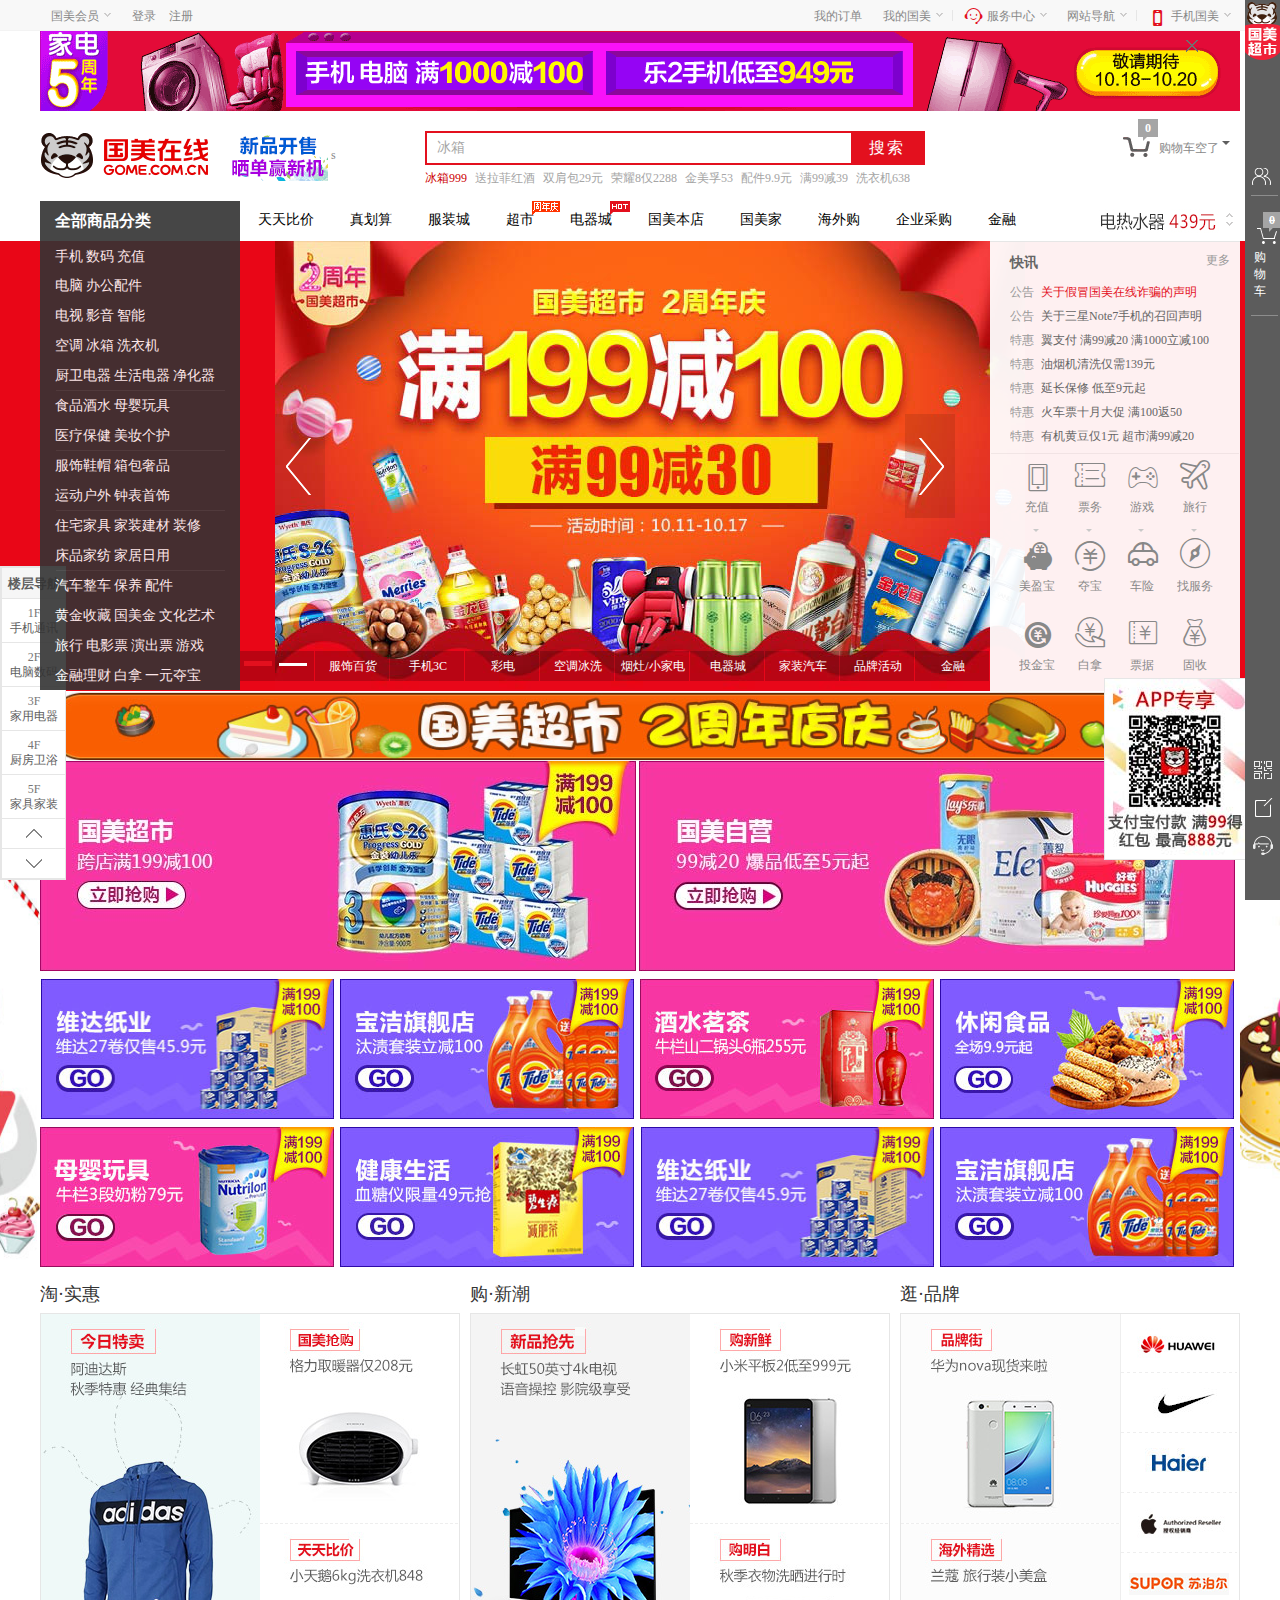
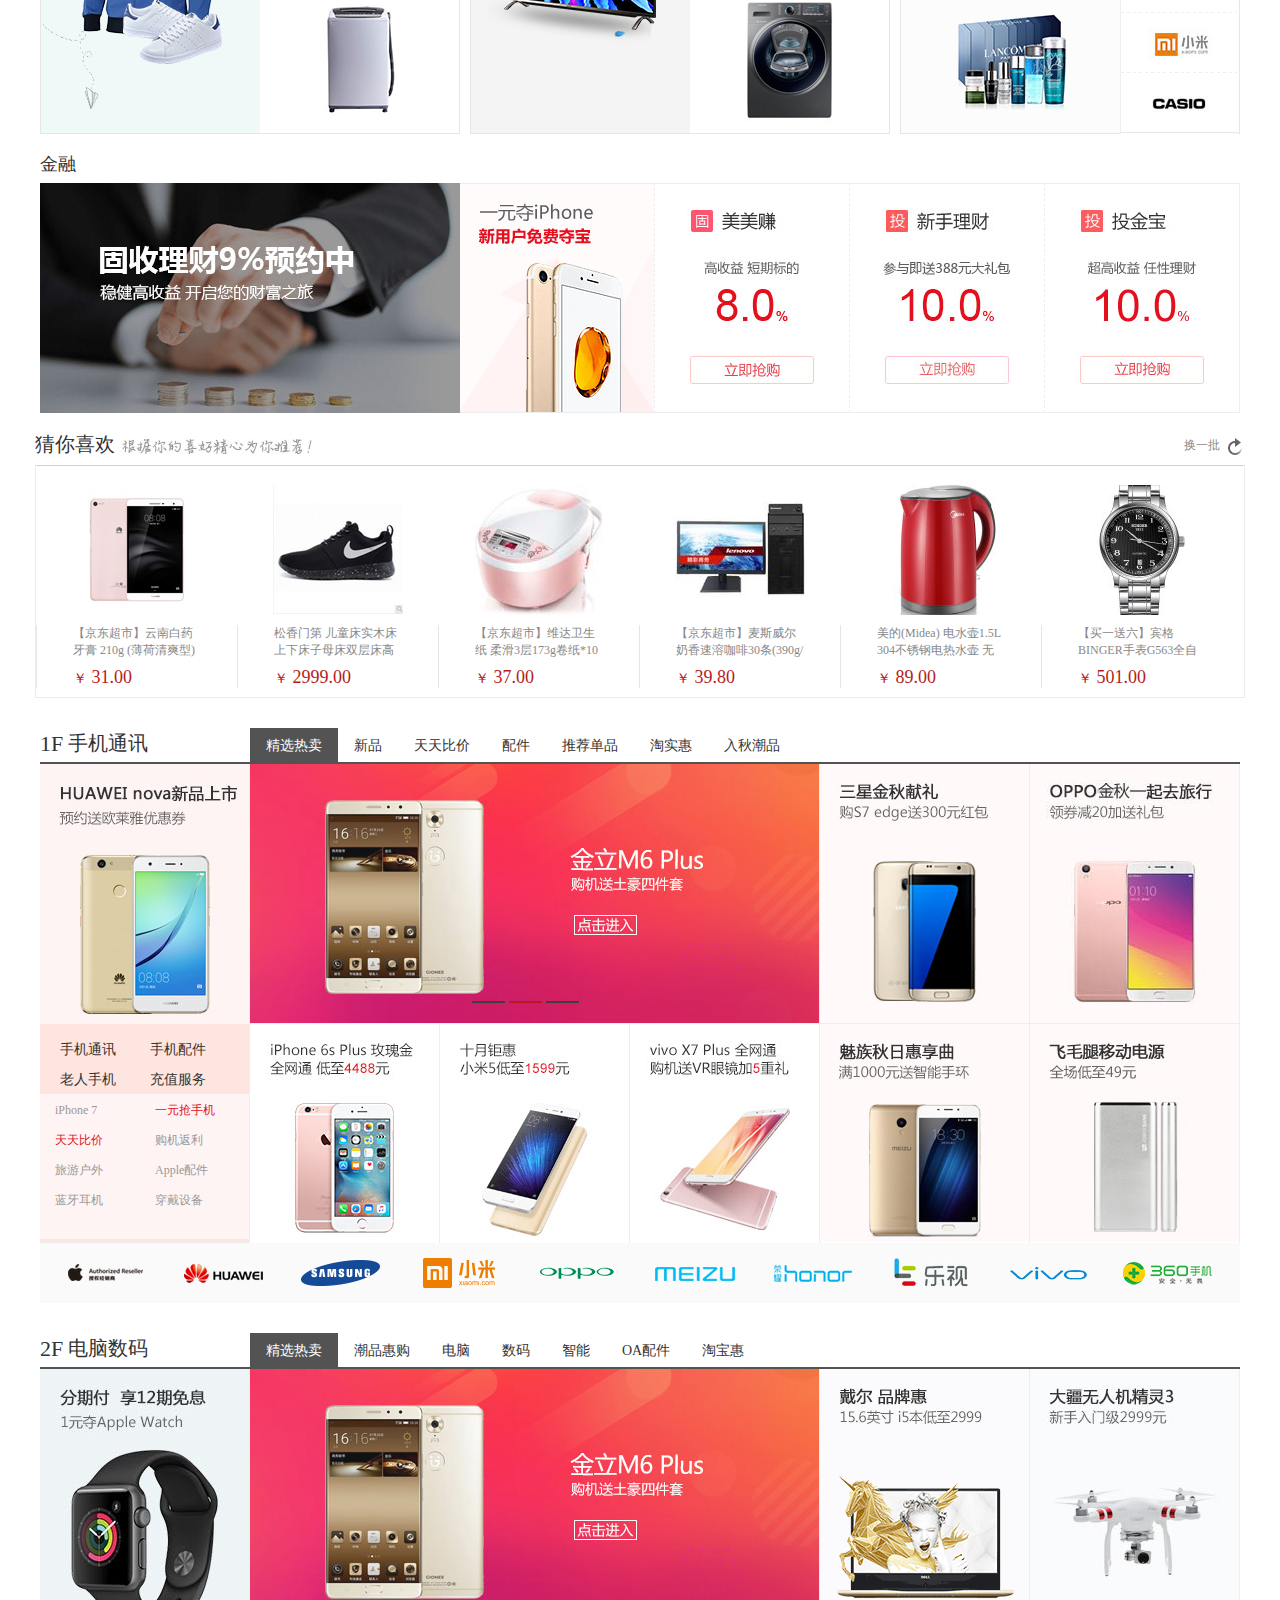
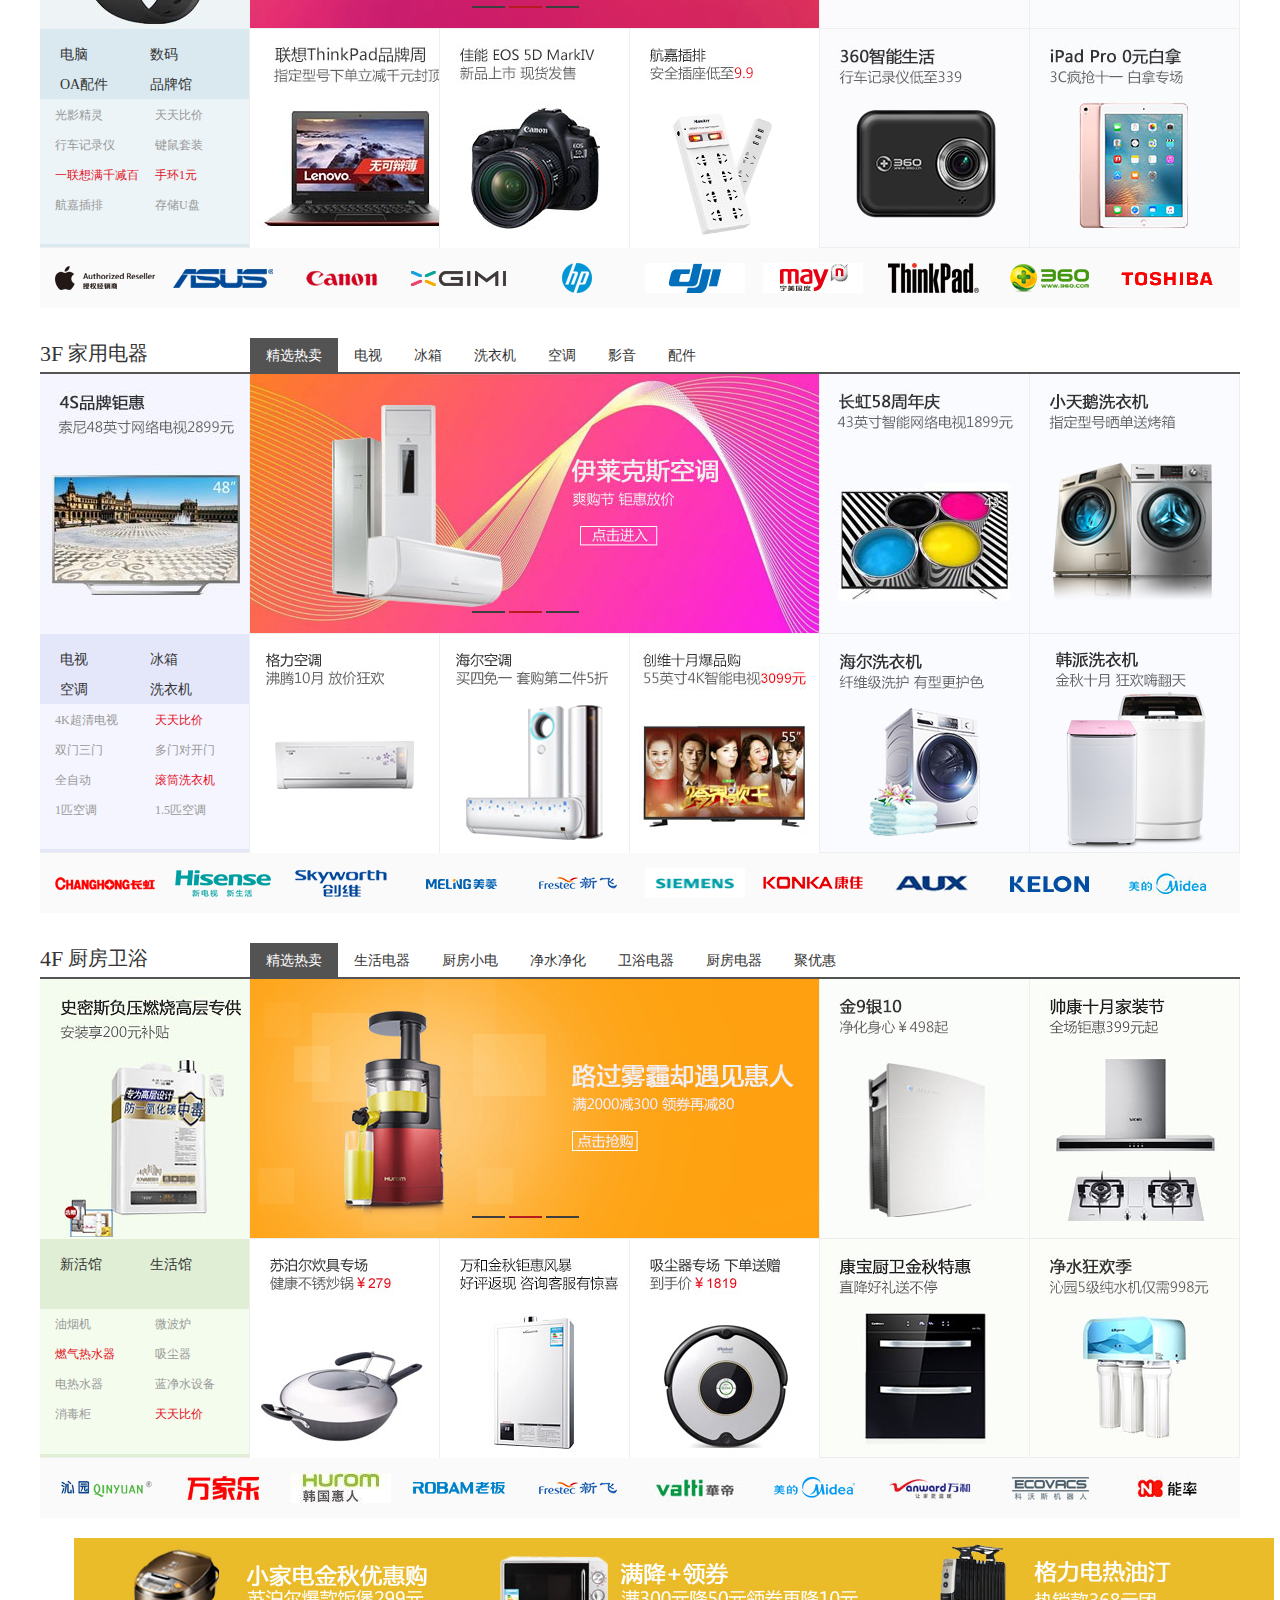
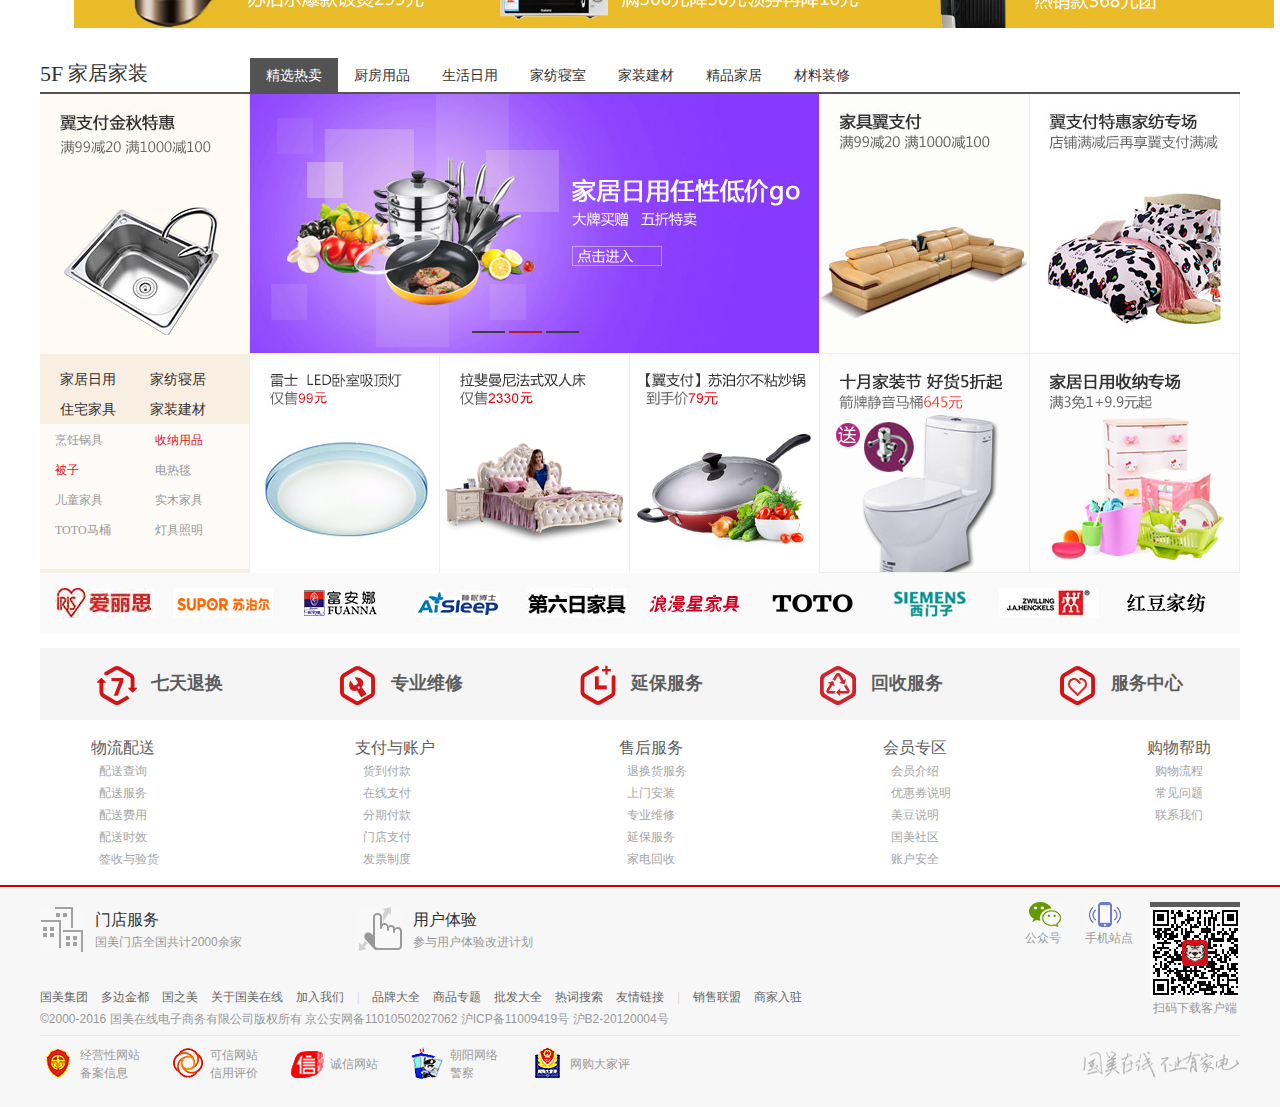
<file: index.html>
<!DOCTYPE html>
<html lang="en">
<head>
	<meta charset="UTF-8">
	<title>国美网</title>
	<link rel="stylesheet" href="./css/index.css">
	<script src="./js/jquery.js"></script>
    <script src="./js/jquery.lazyload.js"></script>
    <script src="./js/extend.js"></script>
    <script src="./js/index.js"></script>


	<style>
        @font-face {font-family: 'iconfont';
    src: url('iconfont.eot'); /* IE9*/
    src: url('iconfont.eot?#iefix') format('embedded-opentype'), /* IE6-IE8 */
    url('iconfont.woff') format('woff'), /* chrome、firefox */
    url('iconfont.ttf') format('truetype'), /* chrome、firefox、opera、Safari, Android, iOS 4.2+*/
    url('iconfont.svg#iconfont') format('svg'); /* iOS 4.1- */
}
	</style>
</head>
<body>
<!-- 头部开始 -->
<div class="head">
	<div class="head-main">
		<ul>
			<li class="gmhy bg">
				<b class="hy-name">
					<a href="javascript:;">国美会员</a>
					<i class="j-top"></i>
				</b>
                <div class="tiao"></div>
				<div class="hy-drop">

					<div class="drop-name">
						<i></i>
						<div class="word">
							<p class="word-login">
								欢迎来到国美在线，
								<a href="javascript:;">请登录！</a>
							</p>
						</div>
					</div>
					<div class="drop-icon">
						<p>
							<a href="javascript:;" class="right-a">会员俱乐部</a>
							我的特权
						</p>
						<a href="javascript:;" class="icon-prev"></a>
						<a href="javascript:;" class="icon-next"></a>
						<div class="kk">
							<ul class="kk-l">
								<li class="kk-one">
									<a href="javascript:;" class="kk-tex">
										<i class="iconfont">&#xe605;</i>
										美豆抽奖
									</a>
								</li>
								<li class="kk-one">
									<a href="javascript:;" class="kk-tex">
										<i class="iconfont">&#xe601;</i>
										退换货保障
									</a>
								</li>
								<li class="kk-one">
									<a href="javascript:;" class="kk-tex">
										<i class="iconfont">&#xe604;</i>
										价格保护
									</a>
								</li>
								<li class="kk-one">
									<a href="javascript:;" class="kk-tex">
										<i class="iconfont">&#xe606;</i>
										消费得美豆
									</a>
								</li>
								<li class="kk-one">
									<a href="javascript:;" class="kk-tex">
										<i class="iconfont">&#xe602;</i>
										专属阶梯价
									</a>
								</li>
								<li class="kk-one">
									<a href="javascript:;" class="kk-tex">
										<i class="iconfont">&#xe600;</i>
										生日礼包
									</a>
								</li>
							</ul>
						</div>
					</div>
				</div>
			</li>
			<li class="gm-link">
				<a href="javascript:;">登录</a>
				<a href="javascript:;">注册</a>
			</li>
		</ul>
		<ul class="top-right">
			<li class="gm-link">
				<a href="javascript:;">我的订单</a>
			</li>
			<li class="mygm bg">
				<b>
					<a href="javascript:;">我的国美</a>
					<i></i>
				</b>
				<div class="two-tt"></div>
				<div class="mygm-drop">
					<strong>
						我的国美,
						<a href="javascript:;">请登录！</a>
					</strong>
					<ul class="mygm-order">
						<li class="ordertop">
							<a href="javascript:;">待处理订单</a>
							<ins id="waitPay"></ins>
						</li>
						<li class="ordertop">
							<a href="javascript:;">我的收藏</a>
							
						</li>
						<li class="ordertop">
							<a href="javascript:;">我的金融</a>
							
						</li>
						<li class="ordertop">
							<a href="javascript:;">个人资料</a>
							
						</li>
					</ul>
					<ul class="mygm-coup">
						<li class="coupmin">
							<a href="javascript:;">红 券</a>
							<ins id="redCoupon"></ins>
						</li>
						<li class="coupmin">
							<a href="javascript:;">蓝 券</a>
							<ins id="redCoupon"></ins>
						</li>
						<li class="coupmin">
							<a href="javascript:;">店铺券</a>
							<ins id="redCoupon"></ins>
						</li>
						<li class="coupmin">
							<a href="javascript:;" style="border-right:none;">购物券</a>
							<ins id="redCoupon"></ins>
						</li>
					</ul>
					<p>足迹</p>
					<ul class="mygm-track">
						<li class="trackbot"></li>
						<li class="trackbot"></li>
						<li class="trackbot"></li>
						<li class="trackbot"></li>
					</ul>
				</div>
			</li>
			<li class="spacer"></li>
			<li class="gm-service bg">
				<b>
					<em class="gm-icon">&#xe603;</em>
					<a href="javascript:;">服务中心</a>
					<i></i>
				</b>
				<div class="three-tt"></div>
				<div class="service-drop">
					<p>售后服务</p>
					<ul class="sertop">
						<li class="sertop-zi">
							<a href="javascript:;">物流与配送</a>
						</li>
						<li class="sertop-zi">
							<a href="javascript:;">上门安装</a>
						</li>
						<li class="sertop-zi">
							<a href="javascript:;">申请退换货</a>
						</li>
						<li class="sertop-zi">
							<a href="javascript:;">手机维修</a>
						</li>
						<li class="sertop-zi">
							<a href="javascript:;">延保服务</a>
						</li>
						<li class="sertop-zi">
							<a href="javascript:;">上门回收</a>
						</li>
					</ul>
					<p>帮助中心</p>
					<ul class="sertop">
						<li class="sertop-zi">
							<a href="javascript:;">热点问题</a>
						</li>
						<li class="sertop-zi">
							<a href="javascript:;">购物流程</a>
						</li>
						<li class="sertop-zi">
							<a href="javascript:;">退换货政策</a>
						</li>
						<li class="sertop-zi">
							<a href="javascript:;">在线支付</a>
						</li>
						<li class="sertop-zi">
							<a href="javascript:;">货到付款</a>
						</li>
						<li class="sertop-zi">
							<a href="javascript:;">优惠券使用</a>
						</li>
					</ul>
					<a href="javascript">
						<img src="./img/kefu.png" alt="" class="kefu">
					</a>
				</div>
			</li>
			<li class="gm-daohang bg">
				<b>
					<a href="javascript:;">网站导航</a>
					<i></i>
				</b>
				<div class="four-tt"></div>
				<div class="daohang-drop">
					<dl style="border:none;">
						<dt>主题促销</dt>
						<dd>
							<ul>
								<li>
									<a href="javascript:;">真划算</a>
								</li>
								<li>
									<a href="javascript:;">抢购</a>
								</li>
								<li>
									<a href="javascript:;">海外购</a>
								</li>
								<li>
									<a href="javascript:;">闪购</a>
								</li>
								<li>
									<a href="javascript:;">天天比价</a>
								</li>
							</ul>
							<ul>
								<li>
									<a href="javascript:;">家电城</a>
								</li>
								<li>
									<a href="javascript:;">服饰城</a>
								</li>
								<li>
									<a href="javascript:;">国美超市</a>
								</li>
								<li>
									<a href="javascript:;">家装馆</a>
								</li>
							</ul>
							<ul>
								<li>
									<a href="javascript:;">智能家居</a>
								</li>
								<li>
									<a href="javascript:;">今日特卖</a>
								</li>
								<li>
									<a href="javascript:;">新品抢鲜</a>
								</li>
								<li>
									<a href="javascript:;">品牌街</a>
								</li>
							</ul>
						</dd>
					</dl>
					<dl>
						<dt>特色分类</dt>
						<dd>
							<ul>
								<li>
									<a href="javascript:;">电视影音</a>
								</li>
								<li>
									<a href="javascript:;">冰洗</a>
								</li>
								<li>
									<a href="javascript:;">洗衣机</a>
								</li>
								<li>
									<a href="javascript:;">空调</a>
								</li>
								<li>
									<a href="javascript:;">厨卫生活</a>
								</li>
							</ul>
							<ul>
								<li>
									<a href="javascript:;">手机</a>
								</li>
								<li>
									<a href="javascript:;">数码</a>
								</li>
								<li>
									<a href="javascript:;">电脑办公</a>
								</li>
								<li>
									<a href="javascript:;">精品配件</a>
								</li>
								<li>
									<a href="javascript:;">汽车</a>
								</li>
							</ul>
							<ul>
								<li>
									<a href="javascript:;">住宅家具</a>
								</li>
								<li>
									<a href="javascript:;">家装建材</a>
								</li>
								<li>
									<a href="javascript:;">家居日用</a>
								</li>
								<li>
									<a href="javascript:;">床品家纺</a>
								</li>
								<li>
									<a href="javascript:;">黄金收藏</a>
								</li>
							</ul>
							<ul>
								<li>
									<a href="javascript:;">服饰鞋帽</a>
								</li>
								<li>
									<a href="javascript:;">运动户外</a>
								</li>
								<li>
									<a href="javascript:;">箱包奢品</a>
								</li>
								<li>
									<a href="javascript:;">钟表首饰</a>
								</li>
								<li>
									<a href="javascript:;">文化艺术</a>
								</li>
							</ul>
							<ul>
								<li>
									<a href="javascript:;">食品酒水</a>
								</li>
								<li>
									<a href="javascript:;">医疗保健</a>
								</li>
								<li>
									<a href="javascript:;">母婴玩具</a>
								</li>
								<li>
									<a href="javascript:;">美妆个户</a>
								</li>
								
							</ul>
						</dd>
					</dl>
					<dl>
						<dt>便捷服务</dt>
						<dd>
							<ul>
								<li>
									<a href="javascript:;">话费充值</a>
								</li>
								<li>
									<a href="javascript:;">游戏点卡</a>
								</li>
								<li>
									<a href="javascript:;">机票</a>
								</li>
								<li>
									<a href="javascript:;">电影票</a>
								</li>
								<li>
									<a href="javascript:;">美盈宝</a>
								</li>
								<li>
									<a href="javascript:;">固收理财</a>
								</li>
								<li>
									<a href="javascript:;">白拿</a>
								</li>
							</ul>
							<ul>
								<li>
									<a href="javascript:;">流量充值</a>
								</li>
								<li>
									<a href="javascript:;">一元夺宝</a>
								</li>
								<li>
									<a href="javascript:;">酒店</a>
								</li>
								<li>
									<a href="javascript:;">火车票</a>
								</li>
								<li>
									<a href="javascript:;">演出票</a>
								</li>
								<li>
									<a href="javascript:;">投金宝</a>
								</li>
								<li>
									<a href="javascript:;">票据理财</a>
								</li>
							</ul>
						</dd>
					</dl>
					<dl>
						<dt>更多热点</dt>
						<dd>
							<ul>
								<li>
									<a href="javascript:;">商家入驻</a>
								</li>
								<li>
									<a href="javascript:;">企业采购</a>
								</li>
								<li>
									<a href="javascript:;">国美社区</a>
								</li>
								<li>
									<a href="javascript:;">购明白</a>
								</li>
							</ul>
						</dd>
					</dl>
					<dl>
						<dt>国美旗下</dt>
						<dd>
							<ul>
								<li>
									<a href="javascript:;">多边金都</a>
								</li>
								<li>
									<a href="javascript:;">国之美</a>
								</li>
								<li>
									<a href="javascript:;">国美家装</a>
								</li>
								<li>
									<a href="javascript:;">更多板块</a>
								</li>
							</ul>
						</dd>
					</dl>
				</div>
			</li>
			<li class="spacer"></li>
			<li class="gm-phone bg">
				<b>
					<em class="gm-icon">&#xe607;</em>
					<a href="javascript:;">手机国美</a>
					<i></i>
				</b>
				<div class="five-tt"></div>
				<div class="phone-drop">
					<a href="javascript:;"></a>
				</div>
			</li>
		</ul>
	</div>
</div>
<!-- 头部结束 -->
<!-- 广告条开始 -->	
<div class="gm-gg">
	<a href="javascript:;">
		<img src="./img/tiaofu.gif" alt="" class="pic-hid">
	</a>
	<a href="javascript:;" class="close-tiao">
		<i>关闭</i>
	</a>
</div>
<!-- 广告条结束 -->
<!-- 搜索栏开始 -->
<div class="gm-line">
	<div class="logo">
		<a href="javascript:;">国美在线</a>
	</div>
	<div class="logo-gif">
	    <a href="javascript:;">
	    	<img src="./img/logo.gif" alt="">
	    </a>s
	</div>
	<div class="gm-search">
		<div class="searchbox">
			<form action="">
				<label for="">冰箱</label>
				<input type="text">
				<button>搜索</button>
			</form>
		</div>
		<div class="keywords">
			<a href="javascript:;" style="color:#c00;">冰箱999</a>
			<a href="javascript:;">送拉菲红酒</a>
			<a href="javascript:;">双肩包29元</a>
			<a href="javascript:;">荣耀8仅2288</a>
			<a href="javascript:;">金美孚53</a>
			<a href="javascript:;">配件9.9元</a>
			<a href="javascript:;">满99减39</a>
			<a href="javascript:;">洗衣机638</a>
		</div>
	</div>
	<div class="gm-side">
		<ul class="menu">
			<li class="shopbox">
				<span class="line-box">
					<a href="javascript:;" class="cartlink">
						<em class="i-cart">
							<span class="shopnum">
								<span>0</span>
								<i></i>
							</span>
						</em>
						<span class="carttext">购物车空了</span>
						<b></b>
					</a>
				</span>
				<div class="shopcars">
					<div class="noshop">
						<a href="javascript">购物车</a>
						中还没有商品，赶紧选购吧！
					</div>
				</div>
			</li>
		</ul>
	</div>
</div>
<!-- 搜索栏结束 -->
<!-- 导航开始 -->
<div class="category-box">
	<div class="cate-wbox">
		<div class="sidecategory">
			<h2 class="hover">
				<a href="javascript:;">全部商品分类</a>
			</h2>
			<div class="lisnav">
				<div class="lisbg"></div>
				<ul class="lisroll">
					<li class="item first">
						<h3>
							<a href="javascript:;">手机</a>
							<a href="javascript:;">数码</a>
							<a href="javascript:;">充值</a>
						</h3>
						<div class="dpdown">
                             <div class="cate-ite1 itesub">
                               <div class="ite-brand">
                                <div class="brand-inn">
                                    <a href="javascript:;">
                                       <img src="./images/hid1.jpg" alt=""> 
                                    </a>
                                    <a href="javascript:;">
                                       <img src="./images/hid2.jpg" alt=""> 
                                    </a>
                                    <a href="javascript:;">
                                       <img src="./images/hid3.jpg" alt=""> 
                                    </a>
                                    <a href="javascript:;">
                                       <img src="./images/hid4.jpg" alt=""> 
                                    </a>
                                    <a href="javascript:;">
                                       <img src="./images/hid5.jpg" alt=""> 
                                    </a>
                                    <a href="javascript:;">
                                       <img src="./images/hid6.jpg" alt=""> 
                                    </a>
                                    <a href="javascript:;">
                                       <img src="./images/hid7.jpg" alt=""> 
                                    </a>
                                    <a href="javascript:;">
                                       <img src="./images/hid8.jpg" alt=""> 
                                    </a>
                                </div>
                            </div>
                            <div class="ljtop">
                             <a href="">家电城<span>&gt;</span></a>
                             <a href="">品牌日<span>&gt;</span></a>
                             <a href="">只能生活馆<span>&gt;</span></a>
                             <a href="">京东净化馆<span>&gt;</span></a>
                             <a href="">京东帮服务店<span>&gt;</span></a>
                             <a href="">家电众筹馆<span>&gt;</span></a>
                            </div>
                            <div class="ite-sub">
                                <dl class="fore1">
                                    <dt>
                                        <a href="javascript:;">
                                            电视
                                            <i>></i>
                                        </a>
                                    </dt>
                                    <dd>
                                        <a href="javascript:;">合资品牌</a>
                                        <a href="javascript:;">国产品牌</a>
                                        <a href="javascript:;">互联网品牌</a>
                                    </dd>
                                </dl>
                                <dl class="fore2">
                                    <dt>
                                        <a href="javascript:;">
                                            空调
                                            <i>></i>
                                        </a>
                                    </dt>
                                    <dd>
                                        <a href="javascript:;">壁挂式空调</a>
                                        <a href="javascript:;">柜式空调</a>
                                        <a href="javascript:;">中央空调</a>
                                        <a href="javascript:;">空调配件</a>
                                    </dd>
                                </dl>
                                <dl class="fore3">
                                    <dt>
                                        <a href="javascript:;">
                                            洗衣机
                                            <i>></i>
                                        </a>
                                    </dt>
                                    <dd>
                                        <a href="javascript:;">滚筒洗衣机</a>
                                        <a href="javascript:;">洗烘一体机</a>
                                        <a href="javascript:;">波轮洗衣机</a>
                                        <a href="javascript:;">迷你洗衣机</a>
                                        <a href="javascript:;">洗衣机配件</a>
                                    </dd>
                                </dl>
                                <dl class="fore4">
                                    <dt>
                                        <a href="javascript:;">
                                            冰箱
                                            <i>></i>
                                        </a>
                                    </dt>
                                    <dd>
                                        <a href="javascript:;">多门</a>
                                        <a href="javascript:;">对开门</a>
                                        <a href="javascript:;">三门</a>
                                        <a href="javascript:;">双门</a>
                                        <a href="javascript:;">冷柜/冰吧</a>
                                        <a href="javascript:;">酒柜</a>
                                        <a href="javascript:;">冰箱配件</a>
                                    </dd>
                                </dl>
                                <dl class="fore5">
                                    <dt>
                                        <a href="javascript:;">
                                            厨卫大电
                                            <i>></i>
                                        </a>
                                    </dt>
                                    <dd>
                                        <a href="javascript:;">油烟机</a>
                                        <a href="javascript:;">燃气灶</a>
                                        <a href="javascript:;">烟灶套装</a>
                                        <a href="javascript:;">消毒柜</a>
                                        <a href="javascript:;">洗碗机</a>
                                        <a href="javascript:;">电热水器</a>
                                        <a href="javascript:;">燃气热水器</a>
                                        <a href="javascript:;">嵌入式厨电</a>
                                    </dd>
                                </dl>
                                <dl class="fore6">
                                    <dt>
                                        <a href="javascript:;">
                                            厨房小电
                                            <i>></i>
                                        </a>
                                    </dt>
                                    <dd>
                                        <a href="javascript:;">电饭煲</a>
                                        <a href="javascript:;">燃气灶</a>
                                        <a href="javascript:;">微波炉</a>
                                        <a href="javascript:;">电烤箱</a>
                                        <a href="javascript:;">洗碗机</a>
                                        <a href="javascript:;">电磁炉</a>
                                        <a href="javascript:;">电压力锅</a>
                                        <a href="javascript:;">豆浆机</a>
                                        <a href="javascript:;">咖啡机</a>
                                        <a href="javascript:;">面包机</a>
                                        <a href="javascript:;">榨汁机</a>
                                        <a href="javascript:;">料理机</a>
                                        <a href="javascript:;">电饼铛</a>
                                        <a href="javascript:;">养生壶/煎药壶</a>
                                        <a href="javascript:;">酸奶机</a>
                                        <a href="javascript:;">煮蛋器</a>
                                        <a href="javascript:;">电水壶/热水壶</a>
                                        <a href="javascript:;">电炖锅</a>
                                        <a href="javascript:;">多用途锅</a>
                                        <a href="javascript:;">电烧烤炉</a>
                                        <a href="javascript:;">电热饭盒</a>
                                        <a href="javascript:;">其它厨房电器</a>
                                    </dd>
                                </dl>
                                <dl class="fore7">
                                    <dt>
                                        <a href="javascript:;">
                                            生活电器
                                            <i>></i>
                                        </a>
                                    </dt>
                                    <dd>
                                        <a href="javascript:;">电风扇</a>
                                        <a href="javascript:;">冷风扇</a>
                                        <a href="javascript:;">吸尘器</a>
                                        <a href="javascript:;">净化器</a>
                                        <a href="javascript:;">扫地机器人</a>
                                        <a href="javascript:;">加湿器</a>
                                        <a href="javascript:;">挂烫机/熨斗</a>
                                        <a href="javascript:;">取暖电器</a>
                                        <a href="javascript:;">插座</a>
                                        <a href="javascript:;">电话机</a>
                                        <a href="javascript:;">净水器</a>
                                        <a href="javascript:;">饮水机</a>
                                        <a href="javascript:;">除湿机</a>
                                        <a href="javascript:;">干衣机</a>
                                        <a href="javascript:;">清洁机</a>
                                        <a href="javascript:;">收录/音机</a>
                                        <a href="javascript:;">其它生活电器</a>
                                        <a href="javascript:;">生活电器配件</a>
                                        
                                    </dd>
                                </dl>
                                <dl class="fore8">
                                    <dt>
                                        <a href="javascript:;">
                                            个护健康
                                            <i>></i>
                                        </a>
                                    </dt>
                                    <dd>
                                        <a href="javascript:;">剃须刀</a>
                                        <a href="javascript:;">口腔护理</a>
                                        <a href="javascript:;">电吹风</a>
                                        <a href="javascript:;">美容器</a>
                                        <a href="javascript:;">卷/直发器</a>
                                        <a href="javascript:;">理发器</a>
                                        <a href="javascript:;">剃/脱毛器</a>
                                        <a href="javascript:;">足浴盆</a>
                                        <a href="javascript:;">健康秤/厨房秤</a>
                                        <a href="javascript:;">按摩器</a>
                                        <a href="javascript:;">按摩椅</a>
                                        <a href="javascript:;">计步器/脂肪检测仪</a>
                                        <a href="javascript:;">其它健康电器</a>
                                        
                                        
                                    </dd>
                                </dl>
                                <dl class="fore9">
                                    <dt>
                                        <a href="javascript:;">
                                            家庭影音
                                            <i>></i>
                                        </a>
                                    </dt>
                                    <dd>
                                        <a href="javascript:;">家庭影院</a>
                                        <a href="javascript:;">迷你音响</a>
                                        <a href="javascript:;">DVD</a>
                                        <a href="javascript:;">电视影音配件</a>
                                        
                                        
                                        
                                    </dd>
                                </dl>
                                <dl class="fore10">
                                    <dt>
                                        <a href="javascript:;">
                                            进口电器
                                            <i>></i>
                                        </a>
                                    </dt>
                                    <dd>
                                        <a href="javascript:;">进口电器</a>
                                        
                                        
                                        
                                        
                                    </dd>
                                </dl>
                            </div>
                            <div class="ite-prom">
                                <a href="javascript:;">
                                    <img src="./images/hida.jpg" alt="">
                                </a>
                                <a href="javascript:;">
                                    <img src="./images/hidb.jpg" alt="">
                                </a>
                            </div>
                        </div>
                       </div>
					</li>
					<li class="item">
						<h3>
							<a href="javascript:;">电脑</a>
							<a href="javascript:;">办公配件</a>
							
						</h3>
						<div class="dpdown cate22">
                             <div class="cate-ite2 itesub">
                               <div class="ite-brand">
                                <div class="brand-inn">
                                    <a href="javascript:;">
                                       <img src="./images/hid11.jpg" alt=""> 
                                    </a>
                                    <a href="javascript:;">
                                       <img src="./images/hid22.jpg" alt=""> 
                                    </a>
                                    <a href="javascript:;">
                                       <img src="./images/hid33.jpg" alt="" width="83" height="35"> 
                                    </a>
                                    <a href="javascript:;">
                                       <img src="./images/hid44.jpg" alt=""> 
                                    </a>
                                    <a href="javascript:;">
                                       <img src="./images/hid55.jpg" alt=""> 
                                    </a>
                                    <a href="javascript:;">
                                       <img src="./images/hid66.jpg" alt=""> 
                                    </a>
                                    <a href="javascript:;">
                                       <img src="./images/hid77.jpg" alt=""> 
                                    </a>
                                    <a href="javascript:;">
                                       <img src="./images/hid88.jpg" alt=""> 
                                    </a>
                                </div>
                            </div>
                            <div class="ljtop">
                             <a href="">玩3C<span>&gt;</span></a>
                             <a href="">手机频道<span>&gt;</span></a>
                             <a href="">网上营业厅<span>&gt;</span></a>
                             <a href="">配件城<span>&gt;</span></a>
                             <a href="">影像Club<span>&gt;</span></a>
                             <a href="">以旧换新<span>&gt;</span></a>
                            </div>
                            <div class="ite-sub">
                                <dl class="fore1">
                                    <dt>
                                        <a href="javascript:;">
                                            手机通讯
                                            <i>></i>
                                        </a>
                                    </dt>
                                    <dd>
                                        <a href="javascript:;">手机</a>
                                        <a href="javascript:;">对讲机</a>
                                        <a href="javascript:;">以旧换新</a>
                                        <a href="javascript:;">手机维修</a>
                                    </dd>
                                </dl>
                                <dl class="fore2">
                                    <dt>
                                        <a href="javascript:;">
                                            运营商
                                            <i>></i>
                                        </a>
                                    </dt>
                                    <dd>
                                        <a href="javascript:;">充话费</a>
                                        <a href="javascript:;">170选号</a>
                                        <a href="javascript:;">合约机</a>
                                        <a href="javascript:;">办套餐</a>
                                        <a href="javascript:;">选号码</a>
                                        <a href="javascript:;">固话宽带</a>
                                        <a href="javascript:;">京东通信</a>
                                        <a href="javascript:;">中国移动</a>
                                        <a href="javascript:;">中国联通</a>
                                    </dd>
                                </dl>
                                <dl class="fore3">
                                    <dt>
                                        <a href="javascript:;">
                                            手机配件
                                            <i>></i>
                                        </a>
                                    </dt>
                                    <dd>
                                        <a href="javascript:;">手机壳</a>
                                        <a href="javascript:;">贴膜</a>
                                        <a href="javascript:;">手机存储卡</a>
                                        <a href="javascript:;">数据线</a>
                                        <a href="javascript:;">充电器</a>
                                        <a href="javascript:;">手机耳机</a>
                                        <a href="javascript:;">创意配件</a>
                                        <a href="javascript:;">手机饰品</a>
                                        <a href="javascript:;">手机电池</a>
                                        <a href="javascript:;">苹果周边</a>
                                        <a href="javascript:;">移动电源</a>
                                        <a href="javascript:;">蓝牙耳机</a>
                                        <a href="javascript:;">手机支架</a>
                                    </dd>
                                </dl>
                                <dl class="fore4">
                                    <dt>
                                        <a href="javascript:;">
                                            摄影摄像
                                            <i>></i>
                                        </a>
                                    </dt>
                                    <dd>
                                        <a href="javascript:;">数码相机</a>
                                        <a href="javascript:;">单电/微单相机</a>
                                        <a href="javascript:;">单反相机</a>
                                        <a href="javascript:;">拍立得</a>
                                        <a href="javascript:;">运动相机</a>
                                        <a href="javascript:;">摄像机</a>
                                        <a href="javascript:;">镜头</a>
                                        <a href="javascript:;">户外器材</a>
                                        <a href="javascript:;">影棚器材</a>
                                        <a href="javascript:;">冲印服务</a>
                                        <a href="javascript:;">数码相框</a>
                                    </dd>
                                </dl>
                                <dl class="fore5">
                                    <dt>
                                        <a href="javascript:;">
                                            数码配件
                                            <i>></i>
                                        </a>
                                    </dt>
                                    <dd>
                                        <a href="javascript:;">存储卡</a>
                                        <a href="javascript:;">三脚架</a>
                                        <a href="javascript:;">相机包</a>
                                        <a href="javascript:;">滤镜</a>
                                        <a href="javascript:;">闪光灯</a>
                                        <a href="javascript:;">相机清洁</a>
                                        <a href="javascript:;">机身附件</a>
                                        <a href="javascript:;">镜头附件</a>
                                        <a href="javascript:;">读卡器</a>
                                        <a href="javascript:;">支架</a>
                                        <a href="javascript:;">电池</a>
                                    </dd>
                                </dl>
                                <dl class="fore6">
                                    <dt>
                                        <a href="javascript:;">
                                            影音娱乐
                                            <i>></i>
                                        </a>
                                    </dt>
                                    <dd>
                                        <a href="javascript:;">耳机/耳麦</a>
                                        <a href="javascript:;">音箱</a>
                                        <a href="javascript:;">便携/无线音箱</a>
                                        <a href="javascript:;">收音机</a>
                                        <a href="javascript:;">麦克风</a>
                                        <a href="javascript:;">MP3/MP4</a>
                                        <a href="javascript:;">专业音频</a>
                                        
                                    </dd>
                                </dl>
                                <dl class="fore7">
                                    <dt>
                                        <a href="javascript:;">
                                            智能设备
                                            <i>></i>
                                        </a>
                                    </dt>
                                    <dd>
                                        <a href="javascript:;">智能手环</a>
                                        <a href="javascript:;">智能手表</a>
                                        <a href="javascript:;">智能眼镜</a>
                                        <a href="javascript:;">智能机器人</a>
                                        <a href="javascript:;">运动跟踪</a>
                                        <a href="javascript:;">健康监测</a>
                                        <a href="javascript:;">智能配饰</a>
                                        <a href="javascript:;">智能家居</a>
                                        <a href="javascript:;">体感车</a>
                                        <a href="javascript:;">无人机</a>
                                        <a href="javascript:;">其他配件</a>
                                      
                                        
                                    </dd>
                                </dl>
                                <dl class="fore8">
                                    <dt>
                                        <a href="javascript:;">
                                            电子教育
                                            <i>></i>
                                        </a>
                                    </dt>
                                    <dd>
                                        <a href="javascript:;">学生平板</a>
                                        <a href="javascript:;">点读机/笔</a>
                                        <a href="javascript:;">早教益智</a>
                                        <a href="javascript:;">录音笔</a>
                                        <a href="javascript:;">电纸书</a>
                                        <a href="javascript:;">电子词典</a>
                                        <a href="javascript:;">复读机</a>
                                        
                                        
                                        
                                    </dd>
                                </dl>
                                <!-- <dl class="fore9">
                                    <dt>
                                        <a href="javascript:;">
                                            家庭影音
                                            <i>></i>
                                        </a>
                                    </dt>
                                    <dd>
                                        <a href="javascript:;">家庭影院</a>
                                        <a href="javascript:;">迷你音响</a>
                                        <a href="javascript:;">DVD</a>
                                        <a href="javascript:;">电视影音配件</a>
                                        
                                        
                                        
                                    </dd>
                                </dl>
                                <dl class="fore10">
                                    <dt>
                                        <a href="javascript:;">
                                            进口电器
                                            <i>></i>
                                        </a>
                                    </dt>
                                    <dd>
                                        <a href="javascript:;">进口电器</a>
                                        
                                        
                                        
                                        
                                    </dd>
                                </dl> -->
                            </div>
                            <div class="ite-prom">
                                <a href="javascript:;">
                                    <img src="./images/hidaa.jpg" alt="">
                                </a>
                                <a href="javascript:;">
                                    <img src="./images/hidbb.jpg" alt="">
                                </a>
                            </div>
                        </div>
                       </div>
					</li>
					<li class="item">
						<h3>
							<a href="javascript:;">电视</a>
							<a href="javascript:;">影音</a>
							<a href="javascript:;">智能</a>
						</h3>
						<div class="dpdown cate33">
                             <div class="cate-ite1 itesub">
                               <div class="ite-brand">
                                <div class="brand-inn">
                                    <a href="javascript:;">
                                       <img src="./images/3-1.jpg" alt=""> 
                                    </a>
                                    <a href="javascript:;">
                                       <img src="./images/3-2.jpg" alt=""> 
                                    </a>
                                    <a href="javascript:;">
                                       <img src="./images/3-3.png" alt="" width="83" height="35"> 
                                    </a>
                                    <a href="javascript:;">
                                       <img src="./images/3-4.jpg" alt=""> 
                                    </a>
                                    <a href="javascript:;">
                                       <img src="./images/3-5.jpg" alt=""> 
                                    </a>
                                    <a href="javascript:;">
                                       <img src="./images/3-6.jpg" alt=""> 
                                    </a>
                                    <a href="javascript:;">
                                       <img src="./images/3-7.jpg" alt=""> 
                                    </a>
                                    <a href="javascript:;">
                                       <img src="./images/3-8.jpg" alt=""> 
                                    </a>
                                </div>
                            </div>
                            <div class="ljtop">
                             <a href="">玩3C<span>&gt;</span></a>
                             <a href="">本周热卖<span>&gt;</span></a>
                             <a href="">游戏部落<span>&gt;</span></a>
                             <a href="">GAME+<span>&gt;</span></a>
                             <a href="">装机大师<span>&gt;</span></a>
                             <a href="">办公生活馆<span>&gt;</span></a>
                            </div>
                            <div class="ite-sub">
                                <dl class="fore1">
                                    <dt>
                                        <a href="javascript:;">
                                            电脑整机
                                            <i>></i>
                                        </a>
                                    </dt>
                                    <dd>
                                        <a href="javascript:;">笔记本</a>
                                        <a href="javascript:;">游戏本</a>
                                        <a href="javascript:;">平板电脑</a>
                                        <a href="javascript:;">平板电脑配件</a>
                                        <a href="javascript:;">台式机</a>
                                        <a href="javascript:;">一体机</a>
                                        <a href="javascript:;">服务器/工作站</a>
                                        <a href="javascript:;">笔记配件</a>
                                    </dd>
                                </dl>
                                <dl class="fore2">
                                    <dt>
                                        <a href="javascript:;">
                                            电脑配件
                                            <i>></i>
                                        </a>
                                    </dt>
                                    <dd>
                                        <a href="javascript:;">显示器</a>
                                        <a href="javascript:;">CPU</a>
                                        <a href="javascript:;">主板</a>
                                        <a href="javascript:;">硬盘</a>
                                        <a href="javascript:;">内存</a>
                                        <a href="javascript:;">机箱</a>
                                        <a href="javascript:;">电源</a>
                                        <a href="javascript:;">散热器</a>
                                        <a href="javascript:;">记录机/光驱</a>
                                        <a href="javascript:;">声卡</a>
                                        <a href="javascript:;">扩展卡</a>
                                    </dd>
                                </dl>
                                <dl class="fore3">
                                    <dt>
                                        <a href="javascript:;">
                                            外设产品
                                            <i>></i>
                                        </a>
                                    </dt>
                                    <dd>
                                        <a href="javascript:;">鼠标</a>
                                        <a href="javascript:;">键盘</a>
                                        <a href="javascript:;">键鼠套装</a>
                                        <a href="javascript:;">网络仪表仪器</a>
                                        <a href="javascript:;">U盘</a>
                                        <a href="javascript:;">移动硬盘</a>
                                        <a href="javascript:;">鼠标垫</a>
                                        <a href="javascript:;">摄像头</a>
                                        <a href="javascript:;">线缆</a>
                                        <a href="javascript:;">手写板</a>
                                        <a href="javascript:;">硬盘盒</a>
                                        <a href="javascript:;">电脑工具</a>
                                        <a href="javascript:;">电脑清洁</a>
                                    </dd>
                                </dl>
                                <dl class="fore4">
                                    <dt>
                                        <a href="javascript:;">
                                            游戏设备
                                            <i>></i>
                                        </a>
                                    </dt>
                                    <dd>
                                        <a href="javascript:;">游戏耳机</a>
                                        <a href="javascript:;">手柄/方向盘</a>
                                        <a href="javascript:;">游戏软件</a>
                                        <a href="javascript:;">游戏周边</a>
                                      
                                    </dd>
                                </dl>
                                <dl class="fore5">
                                    <dt>
                                        <a href="javascript:;">
                                            网络产品
                                            <i>></i>
                                        </a>
                                    </dt>
                                    <dd>
                                        <a href="javascript:;">路由器</a>
                                        <a href="javascript:;">网络机顶盒</a>
                                        <a href="javascript:;">交换机</a>
                                        <a href="javascript:;">网络存储</a>
                                        <a href="javascript:;">网卡</a>
                                        <a href="javascript:;">4G/3G上网</a>
                                        <a href="javascript:;">网络配件</a>
                                        
                                    </dd>
                                </dl>
                                <dl class="fore6">
                                    <dt>
                                        <a href="javascript:;">
                                            办公设备
                                            <i>></i>
                                        </a>
                                    </dt>
                                    <dd>
                                        <a href="javascript:;">投影机</a>
                                        <a href="javascript:;">投影配件</a>
                                        <a href="javascript:;">多功能一休机</a>
                                        <a href="javascript:;">打印机</a>
                                        <a href="javascript:;">传真设备</a>
                                        <a href="javascript:;">验钞/点钞机</a>
                                        <a href="javascript:;">扫描设备</a>
                                        <a href="javascript:;">复合机</a>
                                        <a href="javascript:;">碎纸机</a>
                                        <a href="javascript:;">收款/POS机</a>
                                        <a href="javascript:;">会议音频视频</a>
                                        <a href="javascript:;">保险柜</a>
                                        <a href="javascript:;">装订/封装机</a>
                                        <a href="javascript:;">安防监控</a>
                                        <a href="javascript:;">办公家具</a>
                                        <a href="javascript:;">白板</a>
                                        
                                    </dd>
                                </dl>
                                <dl class="fore7">
                                    <dt>
                                        <a href="javascript:;">
                                            文具耗材
                                            <i>></i>
                                        </a>
                                    </dt>
                                    <dd>
                                        <a href="javascript:;">硒鼓/墨盒</a>
                                        <a href="javascript:;">色带</a>
                                        <a href="javascript:;">纸类</a>
                                        <a href="javascript:;">办公文具</a>
                                        <a href="javascript:;">学生文具</a>
                                        <a href="javascript:;">文件管理</a>
                                        <a href="javascript:;">本册/便签</a>
                                        <a href="javascript:;">计算器</a>
                                        <a href="javascript:;">笔类</a>
                                        <a href="javascript:;">画具画材</a>
                                        <a href="javascript:;">财会用品</a>
                                        <a href="javascript:;">刻录碟片/附件</a>
                                        
                                        
                                    </dd>
                                </dl>
                                <dl class="fore8">
                                    <dt>
                                        <a href="javascript:;">
                                            服务产品
                                            <i>></i>
                                        </a>
                                    </dt>
                                    <dd>
                                        <a href="javascript:;">延保服务</a>
                                        <a href="javascript:;">上门安装</a>
                                        <a href="javascript:;">维修保养</a>
                                        <a href="javascript:;">电脑软件</a>
                                        
                                        
                                    </dd>
                                </dl>
                                
                            </div>
                            <div class="ite-prom">
                                <a href="javascript:;">
                                    <img src="./images/3-a.jpg" alt="">
                                </a>
                                <a href="javascript:;">
                                    <img src="./images/3-b.jpg" alt="">
                                </a>
                            </div>
                        </div>
                       </div>
					</li>
					<li class="item">
						<h3>
							<a href="javascript:;">空调</a>
							<a href="javascript:;">冰箱</a>
							<a href="javascript:;">洗衣机</a>
						</h3>
						<div class="dpdown cate44">
                             <div class="cate-ite2 itesub">
                               <div class="ite-brand">
                                <div class="brand-inn">
                                    <a href="javascript:;">
                                       <img src="./images/4-1.jpg" alt=""> 
                                    </a>
                                    <a href="javascript:;">
                                       <img src="./images/4-2.jpg" alt=""> 
                                    </a>
                                    <a href="javascript:;">
                                       <img src="./images/4-3.jpg" alt="" width="83" height="35"> 
                                    </a>
                                    <a href="javascript:;">
                                       <img src="./images/4-4.jpg" alt=""> 
                                    </a>
                                    <a href="javascript:;">
                                       <img src="./images/4-5.jpg" alt=""> 
                                    </a>
                                    <a href="javascript:;">
                                       <img src="./images/4-6.png" alt=""> 
                                    </a>
                                    <a href="javascript:;">
                                       <img src="./images/4-7.jpg" alt=""> 
                                    </a>
                                    <a href="javascript:;">
                                       <img src="./images/4-8.jpg" alt=""> 
                                    </a>
                                </div>
                            </div>
                            <div class="ljtop">
                             <a href="">家装节<span>&gt;</span></a>
                             <a href="">家装城<span>&gt;</span></a>
                             <a href="">居家日用<span>&gt;</span></a>
                             <a href="">精品家具<span>&gt;</span></a>
                             <a href="">家装建材<span>&gt;</span></a>
                             <a href="">厨房达人<span>&gt;</span></a>
                             <a href="">装修服务<span>&gt;</span></a>
                            </div>
                            <div class="ite-sub">
                                <dl class="fore1">
                                    <dt>
                                        <a href="javascript:;">
                                            厨具
                                            <i>></i>
                                        </a>
                                    </dt>
                                    <dd>
                                        <a href="javascript:;">烹饪锅具</a>
                                        <a href="javascript:;">刀剪菜板</a>
                                        <a href="javascript:;">厨房配件</a>
                                        <a href="javascript:;">水具酒具</a>
                                        <a href="javascript:;">餐具</a>
                                        <a href="javascript:;">茶具/咖啡具</a>
                                    </dd>
                                </dl>
                                <dl class="fore2">
                                    <dt>
                                        <a href="javascript:;">
                                            家装建材
                                            <i>></i>
                                        </a>
                                    </dt>
                                    <dd>
                                        <a href="javascript:;">家具建材</a>
                                        <a href="javascript:;">灯饰照明</a>
                                        <a href="javascript:;">厨房卫浴</a>
                                        <a href="javascript:;">五金工具</a>
                                        <a href="javascript:;">电工电料</a>
                                        <a href="javascript:;">墙地面材料</a>
                                        <a href="javascript:;">装饰材料</a>
                                        <a href="javascript:;">装修服务</a>
                                        <a href="javascript:;">吸顶灯</a>
                                        <a href="javascript:;">沐浴花洒</a>
                                    </dd>
                                </dl>
                                <dl class="fore3">
                                    <dt>
                                        <a href="javascript:;">
                                            家纺
                                            <i>></i>
                                        </a>
                                    </dt>
                                    <dd>
                                        <a href="javascript:;">床品套件</a>
                                        <a href="javascript:;">被子</a>
                                        <a href="javascript:;">枕忒</a>
                                        <a href="javascript:;">蚊帐</a>
                                        <a href="javascript:;">凉席</a>
                                        <a href="javascript:;">毛巾浴巾</a>
                                        <a href="javascript:;">订单被罩</a>
                                        <a href="javascript:;">床垫/床褥</a>
                                        <a href="javascript:;">毯子</a>
                                        <a href="javascript:;">抱枕靠垫</a>
                                        <a href="javascript:;">窗帘/窗纱</a>
                                    </dd>
                                </dl>
                                <dl class="fore4">
                                    <dt>
                                        <a href="javascript:;">
                                            家具
                                            <i>></i>
                                        </a>
                                    </dt>
                                    <dd>
                                        <a href="javascript:;">卧室家具</a>
                                        <a href="javascript:;">客厅家具</a>
                                        <a href="javascript:;">餐厅家具</a>
                                        <a href="javascript:;">书房家具</a>
                                        <a href="javascript:;">儿童家具</a>
                                        <a href="javascript:;">储物家具</a>
                                        <a href="javascript:;">阳台/户外</a>
                                        <a href="javascript:;">商业办公</a>
                                        <a href="javascript:;">床</a>
                                        <a href="javascript:;">床垫</a>
                                        <a href="javascript:;">沙发</a>
                                        <a href="javascript:;">电脑椅</a>
                                        <a href="javascript:;">衣柜</a>
                                    </dd>
                                </dl>
                                <dl class="fore5">
                                    <dt>
                                        <a href="javascript:;">
                                            灯具
                                            <i>></i>
                                        </a>
                                    </dt>
                                    <dd>
                                        <a href="javascript:;">台灯</a>
                                        <a href="javascript:;">吸顶灯</a>
                                        <a href="javascript:;">筒灯射灯</a>
                                        <a href="javascript:;">LED灯</a>
                                        <a href="javascript:;">节能灯</a>
                                        <a href="javascript:;">落地灯</a>
                                        <a href="javascript:;">五金电器</a>
                                        <a href="javascript:;">应急灯/手电</a>
                                        <a href="javascript:;">装饰灯</a>
                                        <a href="javascript:;">吊灯</a>
                                    </dd>
                                </dl>
                                <dl class="fore6">
                                    <dt>
                                        <a href="javascript:;">
                                            生活日用
                                            <i>></i>
                                        </a>
                                    </dt>
                                    <dd>
                                        <a href="javascript:;">收纳用品</a>
                                        <a href="javascript:;">雨伞雨具</a>
                                        <a href="javascript:;">净化除味</a>
                                        <a href="javascript:;">浴室用品</a>
                                        <a href="javascript:;">洗晒/熨烫</a>
                                        <a href="javascript:;">缝纫/针织用品</a>
                                        <a href="javascript:;">清洁工具</a>
                                        
                                    </dd>
                                </dl>
                                <dl class="fore7">
                                    <dt>
                                        <a href="javascript:;">
                                            家装软饰
                                            <i>></i>
                                        </a>
                                    </dt>
                                    <dd>
                                        <a href="javascript:;">家居软饰</a>
                                        <a href="javascript:;">桌布/罩件</a>
                                        <a href="javascript:;">地毯地垫</a>
                                        <a href="javascript:;">沙发垫套/椅垫</a>
                                        <a href="javascript:;">装饰字画</a>
                                        <a href="javascript:;">装饰摆件</a>
                                        <a href="javascript:;">手工/十字绣</a>
                                        <a href="javascript:;">取暖电器</a>
                                        <a href="javascript:;">相框</a>
                                        <a href="javascript:;">花瓶花艺</a>
                                        <a href="javascript:;">香蜡烛</a>
                                        <a href="javascript:;">钟饰隔断</a>
                                        <a href="javascript:;">创意家居</a>
                                        <a href="javascript:;">保暖防护</a>
                                        
                                        
                                    </dd>
                                </dl>
                                
                            </div>
                            <div class="ite-prom">
                                <a href="javascript:;">
                                    <img src="./images/4-a.jpg" alt="">
                                </a>
                                <a href="javascript:;">
                                    <img src="./images/4-b.jpg" alt="">
                                </a>
                            </div>
                        </div>
                       </div>
					</li>
					<li class="item">
						<h3>
							<a href="javascript:;">厨卫电器</a>
							<a href="javascript:;">生活电器</a>
							<a href="javascript:;">净化器</a>
						</h3>
						<div class="dpdown cate55">
                             <div class="cate-ite1 itesub">
                               <div class="ite-brand">
                                <div class="brand-inn">
                                    <a href="javascript:;">
                                       <img src="./images/hid1.jpg" alt=""> 
                                    </a>
                                    <a href="javascript:;">
                                       <img src="./images/hid2.jpg" alt=""> 
                                    </a>
                                    <a href="javascript:;">
                                       <img src="./images/hid3.jpg" alt=""> 
                                    </a>
                                    <a href="javascript:;">
                                       <img src="./images/hid4.jpg" alt=""> 
                                    </a>
                                    <a href="javascript:;">
                                       <img src="./images/hid5.jpg" alt=""> 
                                    </a>
                                    <a href="javascript:;">
                                       <img src="./images/hid6.jpg" alt=""> 
                                    </a>
                                    <a href="javascript:;">
                                       <img src="./images/hid7.jpg" alt=""> 
                                    </a>
                                    <a href="javascript:;">
                                       <img src="./images/hid8.jpg" alt=""> 
                                    </a>
                                </div>
                            </div>
                            <div class="ljtop">
                             <a href="">家电城<span>&gt;</span></a>
                             <a href="">品牌日<span>&gt;</span></a>
                             <a href="">只能生活馆<span>&gt;</span></a>
                             <a href="">京东净化馆<span>&gt;</span></a>
                             <a href="">京东帮服务店<span>&gt;</span></a>
                             <a href="">家电众筹馆<span>&gt;</span></a>
                            </div>
                            <div class="ite-sub">
                                <dl class="fore1">
                                    <dt>
                                        <a href="javascript:;">
                                            电视
                                            <i>></i>
                                        </a>
                                    </dt>
                                    <dd>
                                        <a href="javascript:;">合资品牌</a>
                                        <a href="javascript:;">国产品牌</a>
                                        <a href="javascript:;">互联网品牌</a>
                                    </dd>
                                </dl>
                                <dl class="fore2">
                                    <dt>
                                        <a href="javascript:;">
                                            空调
                                            <i>></i>
                                        </a>
                                    </dt>
                                    <dd>
                                        <a href="javascript:;">壁挂式空调</a>
                                        <a href="javascript:;">柜式空调</a>
                                        <a href="javascript:;">中央空调</a>
                                        <a href="javascript:;">空调配件</a>
                                    </dd>
                                </dl>
                                <dl class="fore3">
                                    <dt>
                                        <a href="javascript:;">
                                            洗衣机
                                            <i>></i>
                                        </a>
                                    </dt>
                                    <dd>
                                        <a href="javascript:;">滚筒洗衣机</a>
                                        <a href="javascript:;">洗烘一体机</a>
                                        <a href="javascript:;">波轮洗衣机</a>
                                        <a href="javascript:;">迷你洗衣机</a>
                                        <a href="javascript:;">洗衣机配件</a>
                                    </dd>
                                </dl>
                                <dl class="fore4">
                                    <dt>
                                        <a href="javascript:;">
                                            冰箱
                                            <i>></i>
                                        </a>
                                    </dt>
                                    <dd>
                                        <a href="javascript:;">多门</a>
                                        <a href="javascript:;">对开门</a>
                                        <a href="javascript:;">三门</a>
                                        <a href="javascript:;">双门</a>
                                        <a href="javascript:;">冷柜/冰吧</a>
                                        <a href="javascript:;">酒柜</a>
                                        <a href="javascript:;">冰箱配件</a>
                                    </dd>
                                </dl>
                                <dl class="fore5">
                                    <dt>
                                        <a href="javascript:;">
                                            厨卫大电
                                            <i>></i>
                                        </a>
                                    </dt>
                                    <dd>
                                        <a href="javascript:;">油烟机</a>
                                        <a href="javascript:;">燃气灶</a>
                                        <a href="javascript:;">烟灶套装</a>
                                        <a href="javascript:;">消毒柜</a>
                                        <a href="javascript:;">洗碗机</a>
                                        <a href="javascript:;">电热水器</a>
                                        <a href="javascript:;">燃气热水器</a>
                                        <a href="javascript:;">嵌入式厨电</a>
                                    </dd>
                                </dl>
                                <dl class="fore6">
                                    <dt>
                                        <a href="javascript:;">
                                            厨房小电
                                            <i>></i>
                                        </a>
                                    </dt>
                                    <dd>
                                        <a href="javascript:;">电饭煲</a>
                                        <a href="javascript:;">燃气灶</a>
                                        <a href="javascript:;">微波炉</a>
                                        <a href="javascript:;">电烤箱</a>
                                        <a href="javascript:;">洗碗机</a>
                                        <a href="javascript:;">电磁炉</a>
                                        <a href="javascript:;">电压力锅</a>
                                        <a href="javascript:;">豆浆机</a>
                                        <a href="javascript:;">咖啡机</a>
                                        <a href="javascript:;">面包机</a>
                                        <a href="javascript:;">榨汁机</a>
                                        <a href="javascript:;">料理机</a>
                                        <a href="javascript:;">电饼铛</a>
                                        <a href="javascript:;">养生壶/煎药壶</a>
                                        <a href="javascript:;">酸奶机</a>
                                        <a href="javascript:;">煮蛋器</a>
                                        <a href="javascript:;">电水壶/热水壶</a>
                                        <a href="javascript:;">电炖锅</a>
                                        <a href="javascript:;">多用途锅</a>
                                        <a href="javascript:;">电烧烤炉</a>
                                        <a href="javascript:;">电热饭盒</a>
                                        <a href="javascript:;">其它厨房电器</a>
                                    </dd>
                                </dl>
                                <dl class="fore7">
                                    <dt>
                                        <a href="javascript:;">
                                            生活电器
                                            <i>></i>
                                        </a>
                                    </dt>
                                    <dd>
                                        <a href="javascript:;">电风扇</a>
                                        <a href="javascript:;">冷风扇</a>
                                        <a href="javascript:;">吸尘器</a>
                                        <a href="javascript:;">净化器</a>
                                        <a href="javascript:;">扫地机器人</a>
                                        <a href="javascript:;">加湿器</a>
                                        <a href="javascript:;">挂烫机/熨斗</a>
                                        <a href="javascript:;">取暖电器</a>
                                        <a href="javascript:;">插座</a>
                                        <a href="javascript:;">电话机</a>
                                        <a href="javascript:;">净水器</a>
                                        <a href="javascript:;">饮水机</a>
                                        <a href="javascript:;">除湿机</a>
                                        <a href="javascript:;">干衣机</a>
                                        <a href="javascript:;">清洁机</a>
                                        <a href="javascript:;">收录/音机</a>
                                        <a href="javascript:;">其它生活电器</a>
                                        <a href="javascript:;">生活电器配件</a>
                                        
                                    </dd>
                                </dl>
                                <dl class="fore8">
                                    <dt>
                                        <a href="javascript:;">
                                            个护健康
                                            <i>></i>
                                        </a>
                                    </dt>
                                    <dd>
                                        <a href="javascript:;">剃须刀</a>
                                        <a href="javascript:;">口腔护理</a>
                                        <a href="javascript:;">电吹风</a>
                                        <a href="javascript:;">美容器</a>
                                        <a href="javascript:;">卷/直发器</a>
                                        <a href="javascript:;">理发器</a>
                                        <a href="javascript:;">剃/脱毛器</a>
                                        <a href="javascript:;">足浴盆</a>
                                        <a href="javascript:;">健康秤/厨房秤</a>
                                        <a href="javascript:;">按摩器</a>
                                        <a href="javascript:;">按摩椅</a>
                                        <a href="javascript:;">计步器/脂肪检测仪</a>
                                        <a href="javascript:;">其它健康电器</a>
                                        
                                        
                                    </dd>
                                </dl>
                                <dl class="fore9">
                                    <dt>
                                        <a href="javascript:;">
                                            家庭影音
                                            <i>></i>
                                        </a>
                                    </dt>
                                    <dd>
                                        <a href="javascript:;">家庭影院</a>
                                        <a href="javascript:;">迷你音响</a>
                                        <a href="javascript:;">DVD</a>
                                        <a href="javascript:;">电视影音配件</a>
                                        
                                        
                                        
                                    </dd>
                                </dl>
                                <dl class="fore10">
                                    <dt>
                                        <a href="javascript:;">
                                            进口电器
                                            <i>></i>
                                        </a>
                                    </dt>
                                    <dd>
                                        <a href="javascript:;">进口电器</a>
                                        
                                        
                                        
                                        
                                    </dd>
                                </dl>
                            </div>
                            <div class="ite-prom">
                                <a href="javascript:;">
                                    <img src="./images/hida.jpg" alt="">
                                </a>
                                <a href="javascript:;">
                                    <img src="./images/hidb.jpg" alt="">
                                </a>
                            </div>
                        </div>
                       </div>
					</li>
					<li class="item">
						<h3>
							<a href="javascript:;">食品酒水</a>
							<a href="javascript:;">母婴玩具</a>
                            <p id="line"></p>
						</h3>
						<div class="dpdown cate66">
                             <div class="cate-ite1 itesub">
                               <div class="ite-brand">
                                <div class="brand-inn">
                                    <a href="javascript:;">
                                       <img src="./images/6-1.jpg" alt=""> 
                                    </a>
                                    <a href="javascript:;">
                                       <img src="./images/6-2.jpg" alt=""> 
                                    </a>
                                    <a href="javascript:;">
                                       <img src="./images/6-3.png" alt="" width="83" height="35"> 
                                    </a>
                                    <a href="javascript:;">
                                       <img src="./images/6-4.jpg" alt="" width="83" height="35"> 
                                    </a>
                                    <a href="javascript:;">
                                       <img src="./images/6-5.jpg" alt=""> 
                                    </a>
                                    <a href="javascript:;">
                                       <img src="./images/6-6.jpg" alt=""width="83" height="35"> 
                                    </a>
                                    <a href="javascript:;">
                                       <img src="./images/6-7.jpg" alt=""> 
                                    </a>
                                    <a href="javascript:;">
                                       <img src="./images/6-8.jpg" alt=""> 
                                    </a>
                                </div>
                            </div>
                            <div class="ljtop">
                             <a href="">清洁用品<span>&gt;</span></a>
                             <a href="">美妆商城<span>&gt;</span></a>
                             <a href="">官方旗舰店<span>&gt;</span></a>
                             <a href="">美妆特卖<span>&gt;</span></a>
                             <a href="">妆比社<span>&gt;</span></a>
                             <a href="">全球购美妆<span>&gt;</span></a>
                            </div>
                            <div class="ite-sub">
                                <dl class="fore1">
                                    <dt>
                                        <a href="javascript:;">
                                            面部护肤
                                            <i>></i>
                                        </a>
                                    </dt>
                                    <dd>
                                        <a href="javascript:;">卸妆</a>
                                        <a href="javascript:;">洁面</a>
                                        <a href="javascript:;">爽肤水</a>
                                        <a href="javascript:;">乳液面霜</a>
                                        <a href="javascript:;">精华</a>
                                        <a href="javascript:;">眼霜</a>
                                        <a href="javascript:;">防晒</a>
                                        <a href="javascript:;">面膜</a>
                                        <a href="javascript:;">套装</a>
                                    </dd>
                                </dl>
                                <dl class="fore2">
                                    <dt>
                                        <a href="javascript:;">
                                            洗发护发
                                            <i>></i>
                                        </a>
                                    </dt>
                                    <dd>
                                        <a href="javascript:;">洗发</a>
                                        <a href="javascript:;">护发</a>
                                        <a href="javascript:;">染发</a>
                                        <a href="javascript:;">造型</a>
                                        <a href="javascript:;">假发</a>
                                        <a href="javascript:;">美发工具</a>
                                        <a href="javascript:;">套装</a>

                                    </dd>
                                </dl>
                                <dl class="fore3">
                                    <dt>
                                        <a href="javascript:;">
                                            身体护理
                                            <i>></i>
                                        </a>
                                    </dt>
                                    <dd>
                                        <a href="javascript:;">沐浴</a>
                                        <a href="javascript:;">润肤</a>
                                        <a href="javascript:;">精油</a>
                                        <a href="javascript:;">颈部</a>
                                        <a href="javascript:;">手足</a>
                                        <a href="javascript:;">美胸</a>
                                        <a href="javascript:;">套装</a>
                                    </dd>
                                </dl>
                                <dl class="fore4">
                                    <dt>
                                        <a href="javascript:;">
                                            口腔护理
                                            <i>></i>
                                        </a>
                                    </dt>
                                    <dd>
                                        <a href="javascript:;">牙膏</a>
                                        <a href="javascript:;">牙刷/牙线</a>
                                        <a href="javascript:;">漱口水</a>
                                        <a href="javascript:;">套装</a>
                                        
                                    </dd>
                                </dl>
                                <dl class="fore5">
                                    <dt>
                                        <a href="javascript:;">
                                            女性护理
                                            <i>></i>
                                        </a>
                                    </dt>
                                    <dd>
                                        <a href="javascript:;">卫生巾</a>
                                        <a href="javascript:;">卫生护垫</a>
                                        <a href="javascript:;">私密护理</a>
                                        <a href="javascript:;">脱毛膏</a>
                                        
                                    </dd>
                                </dl>
                                <dl class="fore6">
                                    <dt>
                                        <a href="javascript:;">
                                            香水彩妆
                                            <i>></i>
                                        </a>
                                    </dt>
                                    <dd>
                                        <a href="javascript:;">女士香水</a>
                                        <a href="javascript:;">男士香水</a>
                                        <a href="javascript:;">底妆</a>
                                        <a href="javascript:;">眉笔</a>
                                        <a href="javascript:;">睫毛膏</a>
                                        <a href="javascript:;">眼线</a>
                                        <a href="javascript:;">眼影</a>
                                        <a href="javascript:;">腮红</a>
                                        <a href="javascript:;">美甲</a>
                                        <a href="javascript:;">美妆工具</a>
                                        <a href="javascript:;">套装</a>
                                        
                                    </dd>
                                </dl>
                                <dl class="fore7">
                                    <dt>
                                        <a href="javascript:;">
                                            清洁用品
                                            <i>></i>
                                        </a>
                                    </dt>
                                    <dd>
                                        <a href="javascript:;">纸品湿巾</a>
                                        <a href="javascript:;">衣物清洁</a>
                                        <a href="javascript:;">清洁工具</a>
                                        <a href="javascript:;">家庭清洁</a>
                                        <a href="javascript:;">一次性用品</a>
                                        <a href="javascript:;">驱虫用品</a>
                                        <a href="javascript:;">皮具护理</a>
                                        
                                        
                                    </dd>
                                </dl>
                                <dl class="fore8">
                                    <dt>
                                        <a href="javascript:;">
                                            宠物生活
                                            <i>></i>
                                        </a>
                                    </dt>
                                    <dd>
                                        <a href="javascript:;">水族用品</a>
                                        <a href="javascript:;">宠物主粮</a>
                                        <a href="javascript:;">宠物零食</a>
                                        <a href="javascript:;">猫砂/尿布</a>
                                        <a href="javascript:;">洗护美容</a>
                                        <a href="javascript:;">家居日用</a>
                                        <a href="javascript:;">医疗保健</a>
                                        <a href="javascript:;">出行装备</a>
                                        <a href="javascript:;">宠物玩具</a>
                                        <a href="javascript:;">宠物牵引</a>
                                        <a href="javascript:;">宠物驱虫</a>
                                        
                                        
                                        
                                    </dd>
                                </dl>
                                
                            </div>
                            <div class="ite-prom">
                                <a href="javascript:;">
                                    <img src="./images/6-a.jpg" alt="">
                                </a>
                                <a href="javascript:;">
                                    <img src="./images/6-b.jpg" alt="">
                                </a>
                            </div>
                        </div>
                       </div>
					</li>
					<li class="item">
						<h3>
							<a href="javascript:;">医疗保健</a>
							<a href="javascript:;">美妆个护</a>
                            
						</h3>
						<div class="dpdown cate77">
                             <div class="cate-ite1 itesub">
                               <div class="ite-brand">
                                <div class="brand-inn">
                                    <a href="javascript:;">
                                       <img src="./images/7-1.jpg" alt=""> 
                                    </a>
                                    <a href="javascript:;">
                                       <img src="./images/7-2.jpg" alt=""> 
                                    </a>
                                    <a href="javascript:;">
                                       <img src="./images/7-3.jpg" alt="" width="83" height="35"> 
                                    </a>
                                    <a href="javascript:;">
                                       <img src="./images/7-4.jpg" alt=""> 
                                    </a>
                                    <a href="javascript:;">
                                       <img src="./images/7-5.jpg" alt=""> 
                                    </a>
                                    <a href="javascript:;">
                                       <img src="./images/7-6.jpg" alt=""> 
                                    </a>
                                    <a href="javascript:;">
                                       <img src="./images/7-7.jpg" alt=""> 
                                    </a>
                                    <a href="javascript:;">
                                       <img src="./images/7-8.jpg" alt=""> 
                                    </a>
                                </div>
                            </div>
                            <div class="ljtop">
                             <a href="">家电城<span>&gt;</span></a>
                             <a href="">品牌日<span>&gt;</span></a>
                             <a href="">只能生活馆<span>&gt;</span></a>
                             <a href="">京东净化馆<span>&gt;</span></a>
                             <a href="">京东帮服务店<span>&gt;</span></a>
                             <a href="">家电众筹馆<span>&gt;</span></a>
                            </div>
                            <div class="ite-sub">
                                <dl class="fore1">
                                    <dt>
                                        <a href="javascript:;">
                                            电视
                                            <i>></i>
                                        </a>
                                    </dt>
                                    <dd>
                                        <a href="javascript:;">合资品牌</a>
                                        <a href="javascript:;">国产品牌</a>
                                        <a href="javascript:;">互联网品牌</a>
                                    </dd>
                                </dl>
                                <dl class="fore2">
                                    <dt>
                                        <a href="javascript:;">
                                            空调
                                            <i>></i>
                                        </a>
                                    </dt>
                                    <dd>
                                        <a href="javascript:;">壁挂式空调</a>
                                        <a href="javascript:;">柜式空调</a>
                                        <a href="javascript:;">中央空调</a>
                                        <a href="javascript:;">空调配件</a>
                                    </dd>
                                </dl>
                                <dl class="fore3">
                                    <dt>
                                        <a href="javascript:;">
                                            洗衣机
                                            <i>></i>
                                        </a>
                                    </dt>
                                    <dd>
                                        <a href="javascript:;">滚筒洗衣机</a>
                                        <a href="javascript:;">洗烘一体机</a>
                                        <a href="javascript:;">波轮洗衣机</a>
                                        <a href="javascript:;">迷你洗衣机</a>
                                        <a href="javascript:;">洗衣机配件</a>
                                    </dd>
                                </dl>
                                <dl class="fore4">
                                    <dt>
                                        <a href="javascript:;">
                                            冰箱
                                            <i>></i>
                                        </a>
                                    </dt>
                                    <dd>
                                        <a href="javascript:;">多门</a>
                                        <a href="javascript:;">对开门</a>
                                        <a href="javascript:;">三门</a>
                                        <a href="javascript:;">双门</a>
                                        <a href="javascript:;">冷柜/冰吧</a>
                                        <a href="javascript:;">酒柜</a>
                                        <a href="javascript:;">冰箱配件</a>
                                    </dd>
                                </dl>
                                <dl class="fore5">
                                    <dt>
                                        <a href="javascript:;">
                                            厨卫大电
                                            <i>></i>
                                        </a>
                                    </dt>
                                    <dd>
                                        <a href="javascript:;">油烟机</a>
                                        <a href="javascript:;">燃气灶</a>
                                        <a href="javascript:;">烟灶套装</a>
                                        <a href="javascript:;">消毒柜</a>
                                        <a href="javascript:;">洗碗机</a>
                                        <a href="javascript:;">电热水器</a>
                                        <a href="javascript:;">燃气热水器</a>
                                        <a href="javascript:;">嵌入式厨电</a>
                                    </dd>
                                </dl>
                                <dl class="fore6">
                                    <dt>
                                        <a href="javascript:;">
                                            厨房小电
                                            <i>></i>
                                        </a>
                                    </dt>
                                    <dd>
                                        <a href="javascript:;">电饭煲</a>
                                        <a href="javascript:;">燃气灶</a>
                                        <a href="javascript:;">微波炉</a>
                                        <a href="javascript:;">电烤箱</a>
                                        <a href="javascript:;">洗碗机</a>
                                        <a href="javascript:;">电磁炉</a>
                                        <a href="javascript:;">电压力锅</a>
                                        <a href="javascript:;">豆浆机</a>
                                        <a href="javascript:;">咖啡机</a>
                                        <a href="javascript:;">面包机</a>
                                        <a href="javascript:;">榨汁机</a>
                                        <a href="javascript:;">料理机</a>
                                        <a href="javascript:;">电饼铛</a>
                                        <a href="javascript:;">养生壶/煎药壶</a>
                                        <a href="javascript:;">酸奶机</a>
                                        <a href="javascript:;">煮蛋器</a>
                                        <a href="javascript:;">电水壶/热水壶</a>
                                        <a href="javascript:;">电炖锅</a>
                                        <a href="javascript:;">多用途锅</a>
                                        <a href="javascript:;">电烧烤炉</a>
                                        <a href="javascript:;">电热饭盒</a>
                                        <a href="javascript:;">其它厨房电器</a>
                                    </dd>
                                </dl>
                                <dl class="fore7">
                                    <dt>
                                        <a href="javascript:;">
                                            生活电器
                                            <i>></i>
                                        </a>
                                    </dt>
                                    <dd>
                                        <a href="javascript:;">电风扇</a>
                                        <a href="javascript:;">冷风扇</a>
                                        <a href="javascript:;">吸尘器</a>
                                        <a href="javascript:;">净化器</a>
                                        <a href="javascript:;">扫地机器人</a>
                                        <a href="javascript:;">加湿器</a>
                                        <a href="javascript:;">挂烫机/熨斗</a>
                                        <a href="javascript:;">取暖电器</a>
                                        <a href="javascript:;">插座</a>
                                        <a href="javascript:;">电话机</a>
                                        <a href="javascript:;">净水器</a>
                                        <a href="javascript:;">饮水机</a>
                                        <a href="javascript:;">除湿机</a>
                                        <a href="javascript:;">干衣机</a>
                                        <a href="javascript:;">清洁机</a>
                                        <a href="javascript:;">收录/音机</a>
                                        <a href="javascript:;">其它生活电器</a>
                                        <a href="javascript:;">生活电器配件</a>
                                        
                                    </dd>
                                </dl>
                                <dl class="fore8">
                                    <dt>
                                        <a href="javascript:;">
                                            个护健康
                                            <i>></i>
                                        </a>
                                    </dt>
                                    <dd>
                                        <a href="javascript:;">剃须刀</a>
                                        <a href="javascript:;">口腔护理</a>
                                        <a href="javascript:;">电吹风</a>
                                        <a href="javascript:;">美容器</a>
                                        <a href="javascript:;">卷/直发器</a>
                                        <a href="javascript:;">理发器</a>
                                        <a href="javascript:;">剃/脱毛器</a>
                                        <a href="javascript:;">足浴盆</a>
                                        <a href="javascript:;">健康秤/厨房秤</a>
                                        <a href="javascript:;">按摩器</a>
                                        <a href="javascript:;">按摩椅</a>
                                        <a href="javascript:;">计步器/脂肪检测仪</a>
                                        <a href="javascript:;">其它健康电器</a>
                                        
                                        
                                    </dd>
                                </dl>
                                <dl class="fore9">
                                    <dt>
                                        <a href="javascript:;">
                                            家庭影音
                                            <i>></i>
                                        </a>
                                    </dt>
                                    <dd>
                                        <a href="javascript:;">家庭影院</a>
                                        <a href="javascript:;">迷你音响</a>
                                        <a href="javascript:;">DVD</a>
                                        <a href="javascript:;">电视影音配件</a>
                                        
                                        
                                        
                                    </dd>
                                </dl>
                                <dl class="fore10">
                                    <dt>
                                        <a href="javascript:;">
                                            进口电器
                                            <i>></i>
                                        </a>
                                    </dt>
                                    <dd>
                                        <a href="javascript:;">进口电器</a>
                                        
                                        
                                        
                                        
                                    </dd>
                                </dl>
                            </div>
                            <div class="ite-prom">
                                <a href="javascript:;">
                                    <img src="./images/7-a.jpg" alt="">
                                </a>
                                <a href="javascript:;">
                                    <img src="./images/7-b.jpg" alt="">
                                </a>
                            </div>
                        </div>
                       </div>
					</li>
					<li class="item">
						<h3>
							<a href="javascript:;">服饰鞋帽</a>
							<a href="javascript:;">箱包奢品</a>
                            <p id="line"></p>
						</h3>
						<div class="dpdown cate88">
                             <div class="cate-ite1 itesub">
                               <div class="ite-brand">
                                <div class="brand-inn">
                                    <a href="javascript:;">
                                       <img src="./images/8-1.jpg" alt=""> 
                                    </a>
                                    <a href="javascript:;">
                                       <img src="./images/8-2.jpg" alt=""> 
                                    </a>
                                    <a href="javascript:;">
                                       <img src="./images/8-3.png" alt=""> 
                                    </a>
                                    <a href="javascript:;">
                                       <img src="./images/8-4.jpg" alt=""> 
                                    </a>
                                    <a href="javascript:;">
                                       <img src="./images/8-5.jpg" alt=""> 
                                    </a>
                                    <a href="javascript:;">
                                       <img src="./images/8-6.jpg" alt=""> 
                                    </a>
                                    <a href="javascript:;">
                                       <img src="./images/8-7.png" alt=""> 
                                    </a>
                                    <a href="javascript:;">
                                       <img src="./images/8-8.jpg" alt=""> 
                                    </a>
                                </div>
                            </div>
                            <div class="ljtop">
                             <a href="">塞事<span>&gt;</span></a>
                             <a href="">品牌日<span>&gt;</span></a>
                             <a href="">京东帮服务店<span>&gt;</span></a>
                             <a href="">京东净化馆<span>&gt;</span></a>
                             <a href="">直营店<span>&gt;</span></a>
                             <a href="">品牌日<span>&gt;</span></a>
                            </div>
                            <div class="ite-sub">
                                <dl class="fore1">
                                    <dt>
                                        <a href="javascript:;">
                                            运动鞋包
                                            <i>></i>
                                        </a>
                                    </dt>
                                    <dd>
                                        <a href="javascript:;">壁挂式空调</a>
                                        <a href="javascript:;">合资品牌</a>
                                        <a href="javascript:;">国产品牌</a>
                                        <a href="javascript:;">互联网品牌</a>
                                        <a href="javascript:;">中央空调</a>
                                    </dd>
                                </dl>
                                <dl class="fore2">
                                    <dt>
                                        <a href="javascript:;">
                                            空调
                                            <i>></i>
                                        </a>
                                    </dt>
                                    <dd>
                                        <a href="javascript:;">壁挂式空调</a>
                                        <a href="javascript:;">柜式空调</a>
                                        <a href="javascript:;">中央空调</a>
                                        <a href="javascript:;">空调配件</a>
                                        <a href="javascript:;">波轮洗衣机</a>
                                        <a href="javascript:;">迷你洗衣机</a>
                                        <a href="javascript:;">洗衣机配件</a>
                                    </dd>
                                </dl>
                                <dl class="fore3">
                                    <dt>
                                        <a href="javascript:;">
                                            洗衣机
                                            <i>></i>
                                        </a>
                                    </dt>
                                    <dd>
                                        <a href="javascript:;">多门</a>
                                        <a href="javascript:;">对开门</a>
                                        <a href="javascript:;">三门</a>
                                        <a href="javascript:;">双门</a>
                                        <a href="javascript:;">冷柜/冰吧</a>
                                        <a href="javascript:;">酒柜</a>
                                        <a href="javascript:;">滚筒洗衣机</a>
                                        <a href="javascript:;">洗烘一体机</a>
                                        <a href="javascript:;">波轮洗衣机</a>
                                        <a href="javascript:;">迷你洗衣机</a>
                                        <a href="javascript:;">洗衣机配件</a>
                                    </dd>
                                </dl>
                                <dl class="fore4">
                                    <dt>
                                        <a href="javascript:;">
                                            冰箱
                                            <i>></i>
                                        </a>
                                    </dt>
                                    <dd>
                                        <a href="javascript:;">眼影</a>
                                        <a href="javascript:;">腮红</a>
                                        <a href="javascript:;">美甲</a>
                                        <a href="javascript:;">美妆工具</a>
                                        <a href="javascript:;">套装</a>
                                        <a href="javascript:;">多门</a>
                                        <a href="javascript:;">对开门</a>
                                        <a href="javascript:;">三门</a>
                                        <a href="javascript:;">双门</a>
                                        <a href="javascript:;">冷柜/冰吧</a>
                                        <a href="javascript:;">酒柜</a>
                                        <a href="javascript:;">冰箱配件</a>
                                    </dd>
                                </dl>
                                <dl class="fore5">
                                    <dt>
                                        <a href="javascript:;">
                                            厨卫大电
                                            <i>></i>
                                        </a>
                                    </dt>
                                    <dd>
                                        <a href="javascript:;">电饭煲</a>
                                        <a href="javascript:;">燃气灶</a>
                                        <a href="javascript:;">微波炉</a>
                                        <a href="javascript:;">电烤箱</a>
                                        <a href="javascript:;">洗碗机</a>
                                        <a href="javascript:;">油烟机</a>
                                        <a href="javascript:;">燃气灶</a>
                                        <a href="javascript:;">烟灶套装</a>
                                        <a href="javascript:;">消毒柜</a>
                                        <a href="javascript:;">洗碗机</a>
                                        <a href="javascript:;">电热水器</a>
                                        <a href="javascript:;">燃气热水器</a>
                                        <a href="javascript:;">嵌入式厨电</a>
                                    </dd>
                                </dl>
                                <dl class="fore6">
                                    <dt>
                                        <a href="javascript:;">
                                            厨房小电
                                            <i>></i>
                                        </a>
                                    </dt>
                                    <dd>
                                        
                                        
                                        <a href="javascript:;">榨汁机</a>
                                        <a href="javascript:;">料理机</a>
                                        <a href="javascript:;">电饼铛</a>
                                        <a href="javascript:;">养生壶/煎药壶</a>
                                        <a href="javascript:;">酸奶机</a>
                                        <a href="javascript:;">煮蛋器</a>
                                        <a href="javascript:;">电水壶/热水壶</a>
                                        <a href="javascript:;">电炖锅</a>
                                        <a href="javascript:;">多用途锅</a>
                                        <a href="javascript:;">电烧烤炉</a>
                                        <a href="javascript:;">电热饭盒</a>
                                        <a href="javascript:;">其它厨房电器</a>
                                    </dd>
                                </dl>
                                <dl class="fore7">
                                    <dt>
                                        <a href="javascript:;">
                                            生活电器
                                            <i>></i>
                                        </a>
                                    </dt>
                                    <dd>
                                        
                                        <a href="javascript:;">取暖电器</a>
                                        <a href="javascript:;">插座</a>
                                        <a href="javascript:;">电话机</a>
                                        <a href="javascript:;">净水器</a>
                                        <a href="javascript:;">饮水机</a>
                                        <a href="javascript:;">除湿机</a>
                                        <a href="javascript:;">干衣机</a>
                                        <a href="javascript:;">清洁机</a>
                                        <a href="javascript:;">收录/音机</a>
                                        <a href="javascript:;">其它生活电器</a>
                                        <a href="javascript:;">生活电器配件</a>
                                        <a href="javascript:;">电风扇</a>
                                        <a href="javascript:;">冷风扇</a>
                                        <a href="javascript:;">吸尘器</a>
                                        <a href="javascript:;">净化器</a>
                                        <a href="javascript:;">扫地机器人</a>
                                        <a href="javascript:;">加湿器</a>
                                        <a href="javascript:;">挂烫机/熨斗</a>
                                        
                                    </dd>
                                </dl>
                                <dl class="fore8">
                                    <dt>
                                        <a href="javascript:;">
                                            个护健康
                                            <i>></i>
                                        </a>
                                    </dt>
                                    <dd>
                                        <a href="javascript:;">净水器</a>
                                        <a href="javascript:;">饮水机</a>
                                        <a href="javascript:;">除湿机</a>
                                        <a href="javascript:;">干衣机</a>
                                        <a href="javascript:;">清洁机</a>
                                        <a href="javascript:;">剃须刀</a>
                                        <a href="javascript:;">口腔护理</a>
                                        <a href="javascript:;">电吹风</a>
                                        <a href="javascript:;">美容器</a>
                                        <a href="javascript:;">卷/直发器</a>
                                        <a href="javascript:;">理发器</a>
                                        <a href="javascript:;">剃/脱毛器</a>
                                        <a href="javascript:;">足浴盆</a>
                                        <a href="javascript:;">健康秤/厨房秤</a>
                                        <a href="javascript:;">按摩器</a>
                                        <a href="javascript:;">按摩椅</a>
                                        <a href="javascript:;">计步器/脂肪检测仪</a>
                                        <a href="javascript:;">其它健康电器</a>
                                        
                                        
                                    </dd>
                                </dl>
                              
                            </div>
                            <div class="ite-prom">
                                <a href="javascript:;">
                                    <img src="./images/8-a.jpg" alt="">
                                </a>
                                <a href="javascript:;">
                                    <img src="./images/8-b.jpg" alt="">
                                </a>
                            </div>
                        </div>
                       </div>
					</li>
					<li class="item">
						<h3>
							<a href="javascript:;">运动户外</a>
							<a href="javascript:;">钟表首饰</a>
                            
						</h3>
						<div class="dpdown cate99">
                             <div class="cate-ite1 itesub">
                               <div class="ite-brand">
                                <div class="brand-inn">
                                    <a href="javascript:;">
                                       <img src="./images/9-1.jpg" alt=""> 
                                    </a>
                                    <a href="javascript:;">
                                       <img src="./images/9-2.jpg" alt=""> 
                                    </a>
                                    <a href="javascript:;">
                                       <img src="./images/9-3.jpg" alt=""> 
                                    </a>
                                    <a href="javascript:;">
                                       <img src="./images/9-4.jpg" alt=""> 
                                    </a>
                                    <a href="javascript:;">
                                       <img src="./images/9-5.jpg" alt=""> 
                                    </a>
                                    <a href="javascript:;">
                                       <img src="./images/9-6.jpg" alt=""> 
                                    </a>
                                    <a href="javascript:;">
                                       <img src="./images/9-7.jpg" alt=""> 
                                    </a>
                                    <a href="javascript:;">
                                       <img src="./images/9-8.jpg" alt=""> 
                                    </a>
                                </div>
                            </div>
                            <div class="ljtop">
                             <a href="">家电城<span>&gt;</span></a>
                             <a href="">品牌日<span>&gt;</span></a>
                             <a href="">只能生活馆<span>&gt;</span></a>
                             <a href="">京东净化馆<span>&gt;</span></a>
                             <a href="">京东帮服务店<span>&gt;</span></a>
                             <a href="">家电众筹馆<span>&gt;</span></a>
                            </div>
                            <div class="ite-sub">
                                <dl class="fore1">
                                    <dt>
                                        <a href="javascript:;">
                                            电视
                                            <i>></i>
                                        </a>
                                    </dt>
                                    <dd>
                                        <a href="javascript:;">合资品牌</a>
                                        <a href="javascript:;">国产品牌</a>
                                        <a href="javascript:;">互联网品牌</a>
                                    </dd>
                                </dl>
                                <dl class="fore2">
                                    <dt>
                                        <a href="javascript:;">
                                            空调
                                            <i>></i>
                                        </a>
                                    </dt>
                                    <dd>
                                        <a href="javascript:;">壁挂式空调</a>
                                        <a href="javascript:;">柜式空调</a>
                                        <a href="javascript:;">中央空调</a>
                                        <a href="javascript:;">空调配件</a>
                                    </dd>
                                </dl>
                                <dl class="fore3">
                                    <dt>
                                        <a href="javascript:;">
                                            洗衣机
                                            <i>></i>
                                        </a>
                                    </dt>
                                    <dd>
                                        <a href="javascript:;">滚筒洗衣机</a>
                                        <a href="javascript:;">洗烘一体机</a>
                                        <a href="javascript:;">波轮洗衣机</a>
                                        <a href="javascript:;">迷你洗衣机</a>
                                        <a href="javascript:;">洗衣机配件</a>
                                    </dd>
                                </dl>
                                <dl class="fore4">
                                    <dt>
                                        <a href="javascript:;">
                                            冰箱
                                            <i>></i>
                                        </a>
                                    </dt>
                                    <dd>
                                        <a href="javascript:;">多门</a>
                                        <a href="javascript:;">对开门</a>
                                        <a href="javascript:;">三门</a>
                                        <a href="javascript:;">双门</a>
                                        <a href="javascript:;">冷柜/冰吧</a>
                                        <a href="javascript:;">酒柜</a>
                                        <a href="javascript:;">冰箱配件</a>
                                    </dd>
                                </dl>
                                <dl class="fore5">
                                    <dt>
                                        <a href="javascript:;">
                                            厨卫大电
                                            <i>></i>
                                        </a>
                                    </dt>
                                    <dd>
                                        <a href="javascript:;">油烟机</a>
                                        <a href="javascript:;">燃气灶</a>
                                        <a href="javascript:;">烟灶套装</a>
                                        <a href="javascript:;">消毒柜</a>
                                        <a href="javascript:;">洗碗机</a>
                                        <a href="javascript:;">电热水器</a>
                                        <a href="javascript:;">燃气热水器</a>
                                        <a href="javascript:;">嵌入式厨电</a>
                                    </dd>
                                </dl>
                                <dl class="fore6">
                                    <dt>
                                        <a href="javascript:;">
                                            厨房小电
                                            <i>></i>
                                        </a>
                                    </dt>
                                    <dd>
                                        <a href="javascript:;">电饭煲</a>
                                        <a href="javascript:;">燃气灶</a>
                                        <a href="javascript:;">微波炉</a>
                                        <a href="javascript:;">电烤箱</a>
                                        <a href="javascript:;">洗碗机</a>
                                        <a href="javascript:;">电磁炉</a>
                                        <a href="javascript:;">电压力锅</a>
                                        <a href="javascript:;">豆浆机</a>
                                        <a href="javascript:;">咖啡机</a>
                                        <a href="javascript:;">面包机</a>
                                        <a href="javascript:;">榨汁机</a>
                                        <a href="javascript:;">料理机</a>
                                        <a href="javascript:;">电饼铛</a>
                                        <a href="javascript:;">养生壶/煎药壶</a>
                                        <a href="javascript:;">酸奶机</a>
                                        <a href="javascript:;">煮蛋器</a>
                                        <a href="javascript:;">电水壶/热水壶</a>
                                        <a href="javascript:;">电炖锅</a>
                                        <a href="javascript:;">多用途锅</a>
                                        <a href="javascript:;">电烧烤炉</a>
                                        <a href="javascript:;">电热饭盒</a>
                                        <a href="javascript:;">其它厨房电器</a>
                                    </dd>
                                </dl>
                                <dl class="fore7">
                                    <dt>
                                        <a href="javascript:;">
                                            生活电器
                                            <i>></i>
                                        </a>
                                    </dt>
                                    <dd>
                                        <a href="javascript:;">电风扇</a>
                                        <a href="javascript:;">冷风扇</a>
                                        <a href="javascript:;">吸尘器</a>
                                        <a href="javascript:;">净化器</a>
                                        <a href="javascript:;">扫地机器人</a>
                                        <a href="javascript:;">加湿器</a>
                                        <a href="javascript:;">挂烫机/熨斗</a>
                                        <a href="javascript:;">取暖电器</a>
                                        <a href="javascript:;">插座</a>
                                        <a href="javascript:;">电话机</a>
                                        <a href="javascript:;">净水器</a>
                                        <a href="javascript:;">饮水机</a>
                                        <a href="javascript:;">除湿机</a>
                                        <a href="javascript:;">干衣机</a>
                                        <a href="javascript:;">清洁机</a>
                                        <a href="javascript:;">收录/音机</a>
                                        <a href="javascript:;">其它生活电器</a>
                                        <a href="javascript:;">生活电器配件</a>
                                        
                                    </dd>
                                </dl>
                                <dl class="fore8">
                                    <dt>
                                        <a href="javascript:;">
                                            个护健康
                                            <i>></i>
                                        </a>
                                    </dt>
                                    <dd>
                                        <a href="javascript:;">剃须刀</a>
                                        <a href="javascript:;">口腔护理</a>
                                        <a href="javascript:;">电吹风</a>
                                        <a href="javascript:;">美容器</a>
                                        <a href="javascript:;">卷/直发器</a>
                                        <a href="javascript:;">理发器</a>
                                        <a href="javascript:;">剃/脱毛器</a>
                                        <a href="javascript:;">足浴盆</a>
                                        <a href="javascript:;">健康秤/厨房秤</a>
                                        <a href="javascript:;">按摩器</a>
                                        <a href="javascript:;">按摩椅</a>
                                        <a href="javascript:;">计步器/脂肪检测仪</a>
                                        <a href="javascript:;">其它健康电器</a>
                                        
                                        
                                    </dd>
                                </dl>
                                <dl class="fore9">
                                    <dt>
                                        <a href="javascript:;">
                                            家庭影音
                                            <i>></i>
                                        </a>
                                    </dt>
                                    <dd>
                                        <a href="javascript:;">家庭影院</a>
                                        <a href="javascript:;">迷你音响</a>
                                        <a href="javascript:;">DVD</a>
                                        <a href="javascript:;">电视影音配件</a>
                                        
                                        
                                        
                                    </dd>
                                </dl>
                                <dl class="fore10">
                                    <dt>
                                        <a href="javascript:;">
                                            进口电器
                                            <i>></i>
                                        </a>
                                    </dt>
                                    <dd>
                                        <a href="javascript:;">进口电器</a>
                                        
                                        
                                        
                                        
                                    </dd>
                                </dl>
                            </div>
                            <div class="ite-prom">
                                <a href="javascript:;">
                                    <img src="./images/9-a.jpg" alt="">
                                </a>
                                <a href="javascript:;">
                                    <img src="./images/9-b.jpg" alt="">
                                </a>
                            </div>
                        </div>
                       </div>
					</li>
					<li class="item">
						<h3>
							<a href="javascript:;">住宅家具</a>
							<a href="javascript:;">家装建材</a>
							<a href="javascript:;">装修</a>
                            <p id="line"></p>
						</h3>
						<div class="dpdown cate10">
                             <div class="cate-ite1 itesub">
                               <div class="ite-brand">
                                <div class="brand-inn">
                                    <a href="javascript:;">
                                       <img src="./images/10-1.jpg" alt=""> 
                                    </a>
                                    <a href="javascript:;">
                                       <img src="./images/10-2.jpg" alt=""> 
                                    </a>
                                    <a href="javascript:;">
                                       <img src="./images/10-3.jpg" alt=""> 
                                    </a>
                                    <a href="javascript:;">
                                       <img src="./images/10-4.jpg" alt=""> 
                                    </a>
                                    <a href="javascript:;">
                                       <img src="./images/10-5.jpg" alt=""> 
                                    </a>
                                    <a href="javascript:;">
                                       <img src="./images/10-6.jpg" alt=""> 
                                    </a>
                                    <a href="javascript:;">
                                       <img src="./images/10-7.png" alt=""> 
                                    </a>
                                    <a href="javascript:;">
                                       <img src="./images/10-8.jpg" alt=""> 
                                    </a>
                                </div>
                            </div>
                            <div class="ljtop">
                             <a href="">母婴<span>&gt;</span></a>
                             <a href="">玩具乐器<span>&gt;</span></a>
                             <a href="">品牌街<span>&gt;</span></a>
                             <a href="">亲子馆<span>&gt;</span></a>
                             <a href="">全球购母婴<span>&gt;</span></a>
                             <a href="">大牌特卖<span>&gt;</span></a>
                            </div>
                            <div class="ite-sub">
                                <dl class="fore1">
                                    <dt>
                                        <a href="javascript:;">
                                            电视
                                            <i>></i>
                                        </a>
                                    </dt>
                                    <dd>
                                        <a href="javascript:;">烟灶套装</a>
                                        <a href="javascript:;">消毒柜</a>
                                        <a href="javascript:;">洗碗机</a>
                                        <a href="javascript:;">电热水器</a>
                                        <a href="javascript:;">燃气热水器</a>
                                        <a href="javascript:;">嵌入式厨电</a>
                                        <a href="javascript:;">合资品牌</a>
                                        <a href="javascript:;">国产品牌</a>
                                        <a href="javascript:;">互联网品牌</a>
                                    </dd>
                                </dl>
                                <dl class="fore2">
                                    <dt>
                                        <a href="javascript:;">
                                            空调
                                            <i>></i>
                                        </a>
                                    </dt>
                                    <dd>
                                        <a href="javascript:;">电压力锅</a>
                                        <a href="javascript:;">豆浆机</a>
                                        <a href="javascript:;">咖啡机</a>
                                        <a href="javascript:;">面包机</a>
                                        <a href="javascript:;">榨汁机</a>
                                        <a href="javascript:;">壁挂式空调</a>
                                        <a href="javascript:;">柜式空调</a>
                                        <a href="javascript:;">中央空调</a>
                                        <a href="javascript:;">空调配件</a>
                                    </dd>
                                </dl>
                                <dl class="fore3">
                                    <dt>
                                        <a href="javascript:;">
                                            洗衣机
                                            <i>></i>
                                        </a>
                                    </dt>
                                    <dd>
                                        
                                        <a href="javascript:;">迷你洗衣机</a>
                                        <a href="javascript:;">洗衣机配件</a>
                                        <a href="javascript:;">滚筒洗衣机</a>
                                        <a href="javascript:;">洗烘一体机</a>
                                        <a href="javascript:;">波轮洗衣机</a>
                                    </dd>
                                </dl>
                                <dl class="fore4">
                                    <dt>
                                        <a href="javascript:;">
                                            冰箱
                                            <i>></i>
                                        </a>
                                    </dt>
                                    <dd>
                                        <a href="javascript:;">消毒柜</a>
                                        <a href="javascript:;">洗碗机</a>
                                        <a href="javascript:;">电热水器</a>
                                        <a href="javascript:;">多门</a>
                                        <a href="javascript:;">对开门</a>
                                        <a href="javascript:;">三门</a>
                                        <a href="javascript:;">双门</a>
                                        <a href="javascript:;">冷柜/冰吧</a>
                                        <a href="javascript:;">酒柜</a>
                                        <a href="javascript:;">冰箱配件</a>
                                    </dd>
                                </dl>
                                <dl class="fore5">
                                    <dt>
                                        <a href="javascript:;">
                                            厨卫大电
                                            <i>></i>
                                        </a>
                                    </dt>
                                    <dd>
                                        <a href="javascript:;">油烟机</a>
                                        <a href="javascript:;">燃气灶</a>
                                        <a href="javascript:;">烟灶套装</a>
                                        <a href="javascript:;">消毒柜</a>
                                        <a href="javascript:;">洗碗机</a>
                                        <a href="javascript:;">电热水器</a>
                                        <a href="javascript:;">燃气热水器</a>
                                        <a href="javascript:;">嵌入式厨电</a>
                                    </dd>
                                </dl>
                                <dl class="fore6">
                                    <dt>
                                        <a href="javascript:;">
                                            厨房小电
                                            <i>></i>
                                        </a>
                                    </dt>
                                    <dd>
                                        
                                        
                                        <a href="javascript:;">料理机</a>
                                        <a href="javascript:;">电饼铛</a>
                                        <a href="javascript:;">养生壶/煎药壶</a>
                                        <a href="javascript:;">酸奶机</a>
                                        <a href="javascript:;">煮蛋器</a>
                                        <a href="javascript:;">电水壶/热水壶</a>
                                        <a href="javascript:;">电炖锅</a>
                                        <a href="javascript:;">多用途锅</a>
                                        <a href="javascript:;">电烧烤炉</a>
                                        <a href="javascript:;">电热饭盒</a>
                                        <a href="javascript:;">其它厨房电器</a>
                                    </dd>
                                </dl>
                                <dl class="fore7">
                                    <dt>
                                        <a href="javascript:;">
                                            生活电器
                                            <i>></i>
                                        </a>
                                    </dt>
                                    <dd>
                                       
                                        <a href="javascript:;">电话机</a>
                                        <a href="javascript:;">净水器</a>
                                        <a href="javascript:;">饮水机</a>
                                        <a href="javascript:;">除湿机</a>
                                        <a href="javascript:;">干衣机</a>
                                        <a href="javascript:;">清洁机</a>
                                        <a href="javascript:;">收录/音机</a>
                                        <a href="javascript:;">其它生活电器</a>
                                        <a href="javascript:;">生活电器配件</a>
                                        <a href="javascript:;">电风扇</a>
                                        <a href="javascript:;">冷风扇</a>
                                        <a href="javascript:;">吸尘器</a>
                                        <a href="javascript:;">净化器</a>
                                        <a href="javascript:;">扫地机器人</a>
                                        <a href="javascript:;">加湿器</a>
                                        <a href="javascript:;">挂烫机/熨斗</a>
                                        <a href="javascript:;">取暖电器</a>
                                        <a href="javascript:;">插座</a>
                                        
                                    </dd>
                                </dl>
                                <dl class="fore8">
                                    <dt>
                                        <a href="javascript:;">
                                            个护健康
                                            <i>></i>
                                        </a>
                                    </dt>
                                    <dd>

                                        <a href="javascript:;">净化器</a>
                                        <a href="javascript:;">扫地机器人</a>
                                        <a href="javascript:;">加湿器</a>
                                        <a href="javascript:;">挂烫机/熨斗</a>
                                        <a href="javascript:;">取暖电器</a>
                                        <a href="javascript:;">插座</a>
                                        <a href="javascript:;">剃须刀</a>
                                        
                                        <a href="javascript:;">理发器</a>
                                        <a href="javascript:;">剃/脱毛器</a>
                                        <a href="javascript:;">足浴盆</a>
                                        <a href="javascript:;">健康秤/厨房秤</a>
                                        <a href="javascript:;">按摩器</a>
                                        <a href="javascript:;">按摩椅</a>
                                        <a href="javascript:;">计步器/脂肪检测仪</a>
                                        <a href="javascript:;">其它健康电器</a>
                                        
                                        
                                    </dd>
                                </dl>
                                
                            </div>
                            <div class="ite-prom">
                                <a href="javascript:;">
                                    <img src="./images/10-a.jpg" alt="">
                                </a>
                                <a href="javascript:;">
                                    <img src="./images/10-b.jpg" alt="">
                                </a>
                            </div>
                        </div>
                       </div>
					</li>
					<li class="item">
						<h3>
							<a href="javascript:;">床品家纺</a>
							<a href="javascript:;">家居日用</a>
                            
						</h3>
						<div class="dpdown cate11">
                             <div class="cate-ite1 itesub">
                               <div class="ite-brand">
                                <div class="brand-inn">
                                    <a href="javascript:;">
                                       <img src="./images/11-1.jpg" alt=""> 
                                    </a>
                                    <a href="javascript:;">
                                       <img src="./images/11-2.png" alt=""> 
                                    </a>
                                    <a href="javascript:;">
                                       <img src="./images/11-3.jpg" alt=""> 
                                    </a>
                                    <a href="javascript:;">
                                       <img src="./images/11-4.jpg" alt=""> 
                                    </a>
                                    <a href="javascript:;">
                                       <img src="./images/11-5.jpg" alt=""> 
                                    </a>
                                    <a href="javascript:;">
                                       <img src="./images/11-6.jpg" alt=""> 
                                    </a>
                                    <a href="javascript:;">
                                       <img src="./images/11-7.jpg" alt=""> 
                                    </a>
                                    <a href="javascript:;">
                                       <img src="./images/11-8.jpg" alt=""> 
                                    </a>
                                </div>
                            </div>
                            <div class="ljtop">
                             <a href="">生鲜<span>&gt;</span></a>
                             <a href="">食品饮料<span>&gt;</span></a>
                             <a href="">酒类<span>&gt;</span></a>
                             <a href="">地方特产<span>&gt;</span></a>
                             <a href="">全球购美食<span>&gt;</span></a>
                             
                            </div>
                            <div class="ite-sub">
                                <dl class="fore1">
                                    <dt>
                                        <a href="javascript:;">
                                            电视
                                            <i>></i>
                                        </a>
                                    </dt>
                                    <dd>
                                        <a href="javascript:;">中央空调</a>
                                        <a href="javascript:;">空调配件</a>
                                        <a href="javascript:;">合资品牌</a>
                                        <a href="javascript:;">国产品牌</a>
                                        <a href="javascript:;">互联网品牌</a>
                                    </dd>
                                </dl>
                                <dl class="fore2">
                                    <dt>
                                        <a href="javascript:;">
                                            空调
                                            <i>></i>
                                        </a>
                                    </dt>
                                    <dd>
                                        <a href="javascript:;">酒柜</a>
                                        <a href="javascript:;">冰箱配件</a>
                                        <a href="javascript:;">壁挂式空调</a>
                                        <a href="javascript:;">柜式空调</a>
                                        <a href="javascript:;">中央空调</a>
                                        <a href="javascript:;">空调配件</a>
                                    </dd>
                                </dl>
                                <dl class="fore3">
                                    <dt>
                                        <a href="javascript:;">
                                            洗衣机
                                            <i>></i>
                                        </a>
                                    </dt>
                                    <dd>
                                        <a href="javascript:;">波轮洗衣机</a>
                                        <a href="javascript:;">洗烘一体机</a>
                                        
                                        <a href="javascript:;">迷你洗衣机</a>
                                        <a href="javascript:;">滚筒洗衣机</a>
                                        <a href="javascript:;">洗衣机配件</a>
                                    </dd>
                                </dl>
                                <dl class="fore4">
                                    <dt>
                                        <a href="javascript:;">
                                            冰箱
                                            <i>></i>
                                        </a>
                                    </dt>
                                    <dd>
                                        
                                        <a href="javascript:;">冷柜/冰吧</a>
                                        <a href="javascript:;">酒柜</a>
                                        <a href="javascript:;">冰箱配件</a>
                                        <a href="javascript:;">多门</a>
                                        <a href="javascript:;">对开门</a>
                                        <a href="javascript:;">三门</a>
                                        <a href="javascript:;">双门</a>
                                    </dd>
                                </dl>
                                <dl class="fore5">
                                    <dt>
                                        <a href="javascript:;">
                                            厨卫大电
                                            <i>></i>
                                        </a>
                                    </dt>
                                    <dd>
                                         <a href="javascript:;">电压力锅</a>
                                        <a href="javascript:;">豆浆机</a>
                                        <a href="javascript:;">咖啡机</a>
                                        <a href="javascript:;">面包机</a>
                                        <a href="javascript:;">榨汁机</a>
                                        <a href="javascript:;">油烟机</a>
                                        <a href="javascript:;">燃气灶</a>
                                        <a href="javascript:;">烟灶套装</a>
                                        <a href="javascript:;">消毒柜</a>
                                        <a href="javascript:;">洗碗机</a>
                                        <a href="javascript:;">电热水器</a>
                                        <a href="javascript:;">燃气热水器</a>
                                        <a href="javascript:;">嵌入式厨电</a>
                                    </dd>
                                </dl>
                                <dl class="fore6">
                                    <dt>
                                        <a href="javascript:;">
                                            厨房小电
                                            <i>></i>
                                        </a>
                                    </dt>
                                    <dd>
                                        
                                        <a href="javascript:;">电磁炉</a>
                                       
                                        <a href="javascript:;">料理机</a>
                                        <a href="javascript:;">电饼铛</a>
                                        <a href="javascript:;">养生壶/煎药壶</a>
                                        <a href="javascript:;">酸奶机</a>
                                        <a href="javascript:;">煮蛋器</a>
                                        <a href="javascript:;">电水壶/热水壶</a>
                                        <a href="javascript:;">电饭煲</a>
                                        <a href="javascript:;">燃气灶</a>
                                        <a href="javascript:;">微波炉</a>
                                        <a href="javascript:;">电烤箱</a>
                                        <a href="javascript:;">洗碗机</a>
                                        <a href="javascript:;">电炖锅</a>
                                        <a href="javascript:;">多用途锅</a>
                                        <a href="javascript:;">电烧烤炉</a>
                                        <a href="javascript:;">电热饭盒</a>
                                        <a href="javascript:;">其它厨房电器</a>
                                    </dd>
                                </dl>
                                <dl class="fore7">
                                    <dt>
                                        <a href="javascript:;">
                                            生活电器
                                            <i>></i>
                                        </a>
                                    </dt>
                                    <dd>
                                        
                                        <a href="javascript:;">挂烫机/熨斗</a>
                                        <a href="javascript:;">取暖电器</a>
                                        <a href="javascript:;">插座</a>
                                        <a href="javascript:;">电话机</a>
                                        <a href="javascript:;">净水器</a>
                                        <a href="javascript:;">收录/音机</a>
                                        <a href="javascript:;">其它生活电器</a>
                                        <a href="javascript:;">生活电器配件</a>
                                        <a href="javascript:;">饮水机</a>
                                        <a href="javascript:;">除湿机</a>
                                        <a href="javascript:;">干衣机</a>
                                        <a href="javascript:;">清洁机</a>
                                        
                                        
                                    </dd>
                                </dl>
                                <dl class="fore8">
                                    <dt>
                                        <a href="javascript:;">
                                            个护健康
                                            <i>></i>
                                        </a>
                                    </dt>
                                    <dd>
                                        
                                        <a href="javascript:;">卷/直发器</a>
                                        <a href="javascript:;">理发器</a>
                                        <a href="javascript:;">剃/脱毛器</a>
                                        <a href="javascript:;">足浴盆</a>
                                        <a href="javascript:;">健康秤/厨房秤</a>
                                        <a href="javascript:;">按摩器</a>
                                        <a href="javascript:;">剃须刀</a>
                                        <a href="javascript:;">口腔护理</a>
                                        <a href="javascript:;">电吹风</a>
                                        <a href="javascript:;">美容器</a>
                                        <a href="javascript:;">按摩椅</a>
                                        <a href="javascript:;">计步器/脂肪检测仪</a>
                                        <a href="javascript:;">其它健康电器</a>
                                        
                                        
                                    </dd>
                                </dl>
                                
                            </div>
                            <div class="ite-prom">
                                <a href="javascript:;">
                                    <img src="./images/11-a.png" alt="">
                                </a>
                                <a href="javascript:;">
                                    <img src="./images/11-b.jpg" alt="">
                                </a>
                            </div>
                        </div>
                       </div>
					</li>
					<li class="item">
						<h3>
							<a href="javascript:;">汽车整车</a>
							<a href="javascript:;">保养</a>
							<a href="javascript:;">配件</a>
                            <p id="line"></p>
						</h3>
						<div class="dpdown cate12">
                             <div class="cate-ite1 itesub">
                               <div class="ite-brand">
                                <div class="brand-inn">
                                    <a href="javascript:;">
                                       <img src="./images/12-1.jpg" alt=""> 
                                    </a>
                                    <a href="javascript:;">
                                       <img src="./images/12-2.jpg" alt=""> 
                                    </a>
                                    <a href="javascript:;">
                                       <img src="./images/12-3.jpg" alt=""> 
                                    </a>
                                    <a href="javascript:;">
                                       <img src="./images/12-4.jpg" alt=""> 
                                    </a>
                                    <a href="javascript:;">
                                       <img src="./images/12-5.jpg" alt=""> 
                                    </a>
                                    <a href="javascript:;">
                                       <img src="./images/12-6.png" alt=""> 
                                    </a>
                                    <a href="javascript:;">
                                       <img src="./images/12-7.jpg" alt=""> 
                                    </a>
                                    <a href="javascript:;">
                                       <img src="./images/12-8.jpg" alt=""> 
                                    </a>
                                </div>
                            </div>
                            <div class="ljtop">
                             <a href="">专科用药<span>&gt;</span></a>
                             <a href="">滋补养生<span>&gt;</span></a>
                             <a href="">膳食补充<span>&gt;</span></a>
                             <a href="">健康监测<span>&gt;</span></a>
                             <a href="">两性情话<span>&gt;</span></a>
                             <a href="">靓眼视界<span>&gt;</span></a>
                            </div>
                            <div class="ite-sub">
                                <dl class="fore1">
                                    <dt>
                                        <a href="javascript:;">
                                            中西药品
                                            <i>></i>
                                        </a>
                                    </dt>
                                    <dd>
                                        <a href="javascript:;">感冒咳嗽</a>
                                        <a href="javascript:;">补肾壮阳</a>
                                        <a href="javascript:;">补气养血</a>
                                        <a href="javascript:;">补气养血</a>
                                        <a href="javascript:;">眼科用药</a>
                                        <a href="javascript:;">皮肤用药</a>
                                        <a href="javascript:;">迷你洗衣机</a>
                                        <a href="javascript:;">洗衣机配件</a>
                                    </dd>
                                </dl>
                                <dl class="fore2">
                                    <dt>
                                        <a href="javascript:;">
                                            营养健康
                                            <i>></i>
                                        </a>
                                    </dt>
                                    <dd>
                                        <a href="javascript:;">调节免疫</a>
                                        <a href="javascript:;">调节三高</a>
                                        <a href="javascript:;">关窗养颜</a>
                                        <a href="javascript:;">肝肾养护</a>
                                        <a href="javascript:;">明目益智</a>
                                        <a href="javascript:;">抗氧化</a>
                                        <a href="javascript:;">耐缺氧</a>
                                        <a href="javascript:;">酒柜</a>
                                        <a href="javascript:;">冰箱配件</a>
                                    </dd>
                                </dl>
                                <dl class="fore3">
                                    <dt>
                                        <a href="javascript:;">
                                            营养成分
                                            <i>></i>
                                        </a>
                                    </dt>
                                    <dd>
                                        <a href="javascript:;">维生素</a>
                                        <a href="javascript:;">蛋白质</a>
                                        <a href="javascript:;">葡萄籽</a>
                                        <a href="javascript:;">冰箱配件</a>

                                        <a href="javascript:;">滚筒洗衣机</a>
                                        <a href="javascript:;">洗烘一体机</a>
                                        <a href="javascript:;">波轮洗衣机</a>
                                        <a href="javascript:;">迷你洗衣机</a>
                                        <a href="javascript:;">洗衣机配件</a>
                                    </dd>
                                </dl>
                                <dl class="fore4">
                                    <dt>
                                        <a href="javascript:;">
                                            冰箱
                                            <i>></i>
                                        </a>
                                    </dt>
                                    <dd>
                                        <a href="javascript:;">电压力锅</a>
                                        <a href="javascript:;">豆浆机</a>
                                        <a href="javascript:;">咖啡机</a>
                                        <a href="javascript:;">面包机</a>
                                        <a href="javascript:;">榨汁机</a>
                                        <a href="javascript:;">料理机</a>
                                        <a href="javascript:;">多门</a>
                                        <a href="javascript:;">对开门</a>
                                        <a href="javascript:;">三门</a>
                                        <a href="javascript:;">双门</a>
                                        <a href="javascript:;">冷柜/冰吧</a>
                                        <a href="javascript:;">酒柜</a>
                                        <a href="javascript:;">冰箱配件</a>
                                    </dd>
                                </dl>
                                <dl class="fore5">
                                    <dt>
                                        <a href="javascript:;">
                                            厨卫大电
                                            <i>></i>
                                        </a>
                                    </dt>
                                    <dd>
                                        
                                        <a href="javascript:;">洗碗机</a>
                                        <a href="javascript:;">电热水器</a>
                                        <a href="javascript:;">油烟机</a>
                                        <a href="javascript:;">燃气灶</a>
                                        <a href="javascript:;">烟灶套装</a>
                                        <a href="javascript:;">消毒柜</a>
                                        <a href="javascript:;">燃气热水器</a>
                                        <a href="javascript:;">嵌入式厨电</a>
                                    </dd>
                                </dl>
                                <dl class="fore6">
                                    <dt>
                                        <a href="javascript:;">
                                            厨房小电
                                            <i>></i>
                                        </a>
                                    </dt>
                                    <dd>
                                        
                                        <a href="javascript:;">电压力锅</a>
                                        <a href="javascript:;">豆浆机</a>
                                        <a href="javascript:;">咖啡机</a>
                                        <a href="javascript:;">面包机</a>
                                        <a href="javascript:;">榨汁机</a>
                                        <a href="javascript:;">料理机</a>
                                        <a href="javascript:;">电饼铛</a>
                                        <a href="javascript:;">养生壶/煎药壶</a>
                                        <a href="javascript:;">酸奶机</a>
                                        <a href="javascript:;">煮蛋器</a>
                                        <a href="javascript:;">电水壶/热水壶</a>
                                        <a href="javascript:;">电炖锅</a>
                                        <a href="javascript:;">多用途锅</a>
                                        <a href="javascript:;">电烧烤炉</a>
                                        <a href="javascript:;">电热饭盒</a>
                                        <a href="javascript:;">其它厨房电器</a>
                                    </dd>
                                </dl>
                                <dl class="fore7">
                                    <dt>
                                        <a href="javascript:;">
                                            生活电器
                                            <i>></i>
                                        </a>
                                    </dt>
                                    <dd>

                                        <a href="javascript:;">电饭煲</a>
                                        <a href="javascript:;">燃气灶</a>
                                        <a href="javascript:;">微波炉</a>
                                        <a href="javascript:;">电烤箱</a>
                                        
                                        <a href="javascript:;">冷风扇</a>
                                        <a href="javascript:;">吸尘器</a>
                                        <a href="javascript:;">净化器</a>
                                        <a href="javascript:;">扫地机器人</a>
                                        <a href="javascript:;">加湿器</a>
                                        <a href="javascript:;">挂烫机/熨斗</a>
                                        <a href="javascript:;">取暖电器</a>
                                        <a href="javascript:;">插座</a>
                                        <a href="javascript:;">电话机</a>
                                        <a href="javascript:;">净水器</a>
                                        <a href="javascript:;">饮水机</a>
                                        <a href="javascript:;">除湿机</a>
                                        <a href="javascript:;">干衣机</a>
                                        <a href="javascript:;">清洁机</a>
                                        <a href="javascript:;">收录/音机</a>
                                        <a href="javascript:;">其它生活电器</a>
                                        <a href="javascript:;">生活电器配件</a>
                                        
                                    </dd>
                                </dl>
                                <dl class="fore8">
                                    <dt>
                                        <a href="javascript:;">
                                            保健器械
                                            <i>></i>
                                        </a>
                                    </dt>
                                    <dd>
                                        <a href="javascript:;">血压计</a>
                                        <a href="javascript:;">血糖仪</a>
                                        <a href="javascript:;">体温计</a>
                                        <a href="javascript:;">胎心仪</a>
                                        <a href="javascript:;">电吹风</a>
                                        <a href="javascript:;">美容器</a>
                                        <a href="javascript:;">养生器械</a>
                                        <a href="javascript:;">理发器</a>
                                        <a href="javascript:;">剃/脱毛器</a>
                                        <a href="javascript:;">足浴盆</a>
                                        <a href="javascript:;">健康秤/厨房秤</a>
                                        <a href="javascript:;">按摩器</a>
                                        <a href="javascript:;">按摩椅</a>
                                        <a href="javascript:;">计步器/脂肪检测仪</a>
                                        <a href="javascript:;">其它健康电器</a>
                                        
                                        
                                    </dd>
                                </dl>
                                
                            </div>
                            <div class="ite-prom">
                                <a href="javascript:;">
                                    <img src="./images/12-a.jpg" alt="">
                                </a>
                                <a href="javascript:;">
                                    <img src="./images/12-b.jpg" alt="">
                                </a>
                            </div>
                        </div>
                       </div>
					</li>
					<li class="item">
						<h3>
							<a href="javascript:;">黄金收藏</a>
							<a href="javascript:;">国美金</a>
							<a href="javascript:;">文化艺术</a>
                            
						</h3>
						<div class="dpdown cate13">
                             <div class="cate-ite1 itesub">
                               <div class="ite-brand">
                                <div class="brand-inn">
                                    <a href="javascript:;">
                                       <img src="./images/13-1.jpg" alt=""> 
                                    </a>
                                    <a href="javascript:;">
                                       <img src="./images/13-2.jpg" alt=""> 
                                    </a>
                                    <a href="javascript:;">
                                       <img src="./images/13-3.jpg" alt=""> 
                                    </a>
                                    <a href="javascript:;">
                                       <img src="./images/13-4.jpg" alt=""> 
                                    </a>
                                    <a href="javascript:;">
                                       <img src="./images/13-5.jpg" alt=""> 
                                    </a>
                                    <a href="javascript:;">
                                       <img src="./images/13-6.jpg" alt=""> 
                                    </a>
                                    <a href="javascript:;">
                                       <img src="./images/13-7.jpg" alt=""> 
                                    </a>
                                    <a href="javascript:;">
                                       <img src="./images/13-8.jpg" alt=""> 
                                    </a>
                                </div>
                            </div>
                            <div class="ljtop">
                             <a href="">图书频道<span>&gt;</span></a>
                             <a href="">音像<span>&gt;</span></a>
                             <a href="">电子书<span>&gt;</span></a>
                             <a href="">图书榜<span>&gt;</span></a>
                             <a href="">音乐榜<span>&gt;</span></a>
                             <a href="">文娱众筹馆<span>&gt;</span></a>
                            </div>
                            <div class="ite-sub">
                                <dl class="fore1">
                                    <dt>
                                        <a href="javascript:;">
                                            音像
                                            <i>></i>
                                        </a>
                                    </dt>
                                    <dd>
                                        <a href="javascript:;">音乐</a>
                                        <a href="javascript:;">影视</a>
                                        <a href="javascript:;">教育音像</a>
                                        <a href="javascript:;">游戏</a>
                                        <a href="javascript:;">动漫周边</a>
                                    </dd>
                                </dl>
                                <dl class="fore2">
                                    <dt>
                                        <a href="javascript:;">
                                            少儿
                                            <i>></i>
                                        </a>
                                    </dt>
                                    <dd>
                                        <a href="javascript:;">0-2岁</a>
                                        <a href="javascript:;">3-6岁</a>
                                        <a href="javascript:;">7-10岁</a>
                                        <a href="javascript:;">11-14岁</a>
                                        <a href="javascript:;">儿童文学</a>
                                        <a href="javascript:;">绘本</a>
                                        <a href="javascript:;">科普</a>
                                        <a href="javascript:;">智力开发</a>
                                    </dd>
                                </dl>
                                <dl class="fore3">
                                    <dt>
                                        <a href="javascript:;">
                                            教育
                                            <i>></i>
                                        </a>
                                    </dt>
                                    <dd>
                                        <a href="javascript:;">教材</a>
                                        <a href="javascript:;">中小学教辅</a>
                                        <a href="javascript:;">考试</a>
                                        <a href="javascript:;">外语学习</a>
                                        <a href="javascript:;">字典词典</a>
                                    </dd>
                                </dl>
                                <dl class="fore4">
                                    <dt>
                                        <a href="javascript:;">
                                            文艺
                                            <i>></i>
                                        </a>
                                    </dt>
                                    <dd>
                                        <a href="javascript:;">小说</a>
                                        <a href="javascript:;">文学</a>
                                        <a href="javascript:;">三门</a>
                                        <a href="javascript:;">青春文学</a>
                                        <a href="javascript:;">传记</a>
                                        <a href="javascript:;">动漫</a>
                                        <a href="javascript:;">艺术</a>
                                        <a href="javascript:;">书法</a>
                                        <a href="javascript:;">绘画</a>
                                    </dd>
                                </dl>
                                <dl class="fore5">
                                    <dt>
                                        <a href="javascript:;">
                                            经管励志
                                            <i>></i>
                                        </a>
                                    </dt>
                                    <dd>
                                         <a href="javascript:;">豆浆机</a>
                                        <a href="javascript:;">咖啡机</a>
                                        <a href="javascript:;">面包机</a>
                                        <a href="javascript:;">榨汁机</a>
                                        <a href="javascript:;">料理机</a>
                                        <a href="javascript:;">电饼铛</a>
                                        <a href="javascript:;">养生壶/煎药壶</a>
                                        <a href="javascript:;">酸奶机</a>
                                        <a href="javascript:;">油烟机</a>
                                        <a href="javascript:;">燃气灶</a>
                                        <a href="javascript:;">烟灶套装</a>
                                        <a href="javascript:;">消毒柜</a>
                                        <a href="javascript:;">洗碗机</a>
                                        <a href="javascript:;">电热水器</a>
                                        <a href="javascript:;">燃气热水器</a>
                                        <a href="javascript:;">嵌入式厨电</a>
                                    </dd>
                                </dl>
                                <dl class="fore6">
                                    <dt>
                                        <a href="javascript:;">
                                            人文社科
                                            <i>></i>
                                        </a>
                                    </dt>
                                    <dd>
                                        
                                        <a href="javascript:;">咖啡机</a>
                                        <a href="javascript:;">面包机</a>
                                        <a href="javascript:;">榨汁机</a>
                                        <a href="javascript:;">料理机</a>
                                        <a href="javascript:;">电饼铛</a>
                                        <a href="javascript:;">养生壶/煎药壶</a>
                                        <a href="javascript:;">酸奶机</a>
                                        <a href="javascript:;">煮蛋器</a>
                                        <a href="javascript:;">电水壶/热水壶</a>
                                        <a href="javascript:;">电炖锅</a>
                                        <a href="javascript:;">多用途锅</a>
                                        <a href="javascript:;">电烧烤炉</a>
                                        <a href="javascript:;">电热饭盒</a>
                                        <a href="javascript:;">其它厨房电器</a>
                                    </dd>
                                </dl>
                                <dl class="fore7">
                                    <dt>
                                        <a href="javascript:;">
                                            生活
                                            <i>></i>
                                        </a>
                                    </dt>
                                    <dd>
                                        <a href="javascript:;">育儿/家教</a>
                                        <a href="javascript:;">冷风扇</a>
                                        <a href="javascript:;">吸尘器</a>
                                        <a href="javascript:;">净化器</a>
                                        <a href="javascript:;">榨汁机</a>
                                        <a href="javascript:;">料理机</a>
                                        <a href="javascript:;">电饼铛</a>
                                        <a href="javascript:;">扫地机器人</a>
                                        <a href="javascript:;">加湿器</a>
                                        <a href="javascript:;">挂烫机/熨斗</a>
                                        <a href="javascript:;">取暖电器</a>
                                        <a href="javascript:;">插座</a>
                                        <a href="javascript:;">电话机</a>
                                        <a href="javascript:;">净水器</a>
                                        <a href="javascript:;">饮水机</a>
                                        <a href="javascript:;">除湿机</a>
                                        <a href="javascript:;">干衣机</a>
                                        <a href="javascript:;">清洁机</a>
                                        <a href="javascript:;">收录/音机</a>
                                        <a href="javascript:;">其它生活电器</a>
                                        <a href="javascript:;">生活电器配件</a>
                                        
                                    </dd>
                                </dl>
                                <dl class="fore8">
                                    <dt>
                                        <a href="javascript:;">
                                            科技
                                            <i>></i>
                                        </a>
                                    </dt>
                                    <dd>
                                        <a href="javascript:;">计算机与网络</a>
                                        <a href="javascript:;">科普</a>
                                        <a href="javascript:;">工业技术</a>
                                        <a href="javascript:;">电子</a>
                                        <a href="javascript:;">医学</a>
                                        <a href="javascript:;">科学与自然</a>
                                        <a href="javascript:;">农林</a>
                                        <a href="javascript:;">足浴盆</a>
                                        
                                        
                                        
                                    </dd>
                                </dl>
                                <dl class="fore9">
                                    <dt>
                                        <a href="javascript:;">
                                            刊/原版
                                            <i>></i>
                                        </a>
                                    </dt>
                                    <dd>
                                        <a href="javascript:;">英文原版书</a>
                                        <a href="javascript:;">杂志/期刊</a>
                                        <a href="javascript:;">DVD</a>
                                        <a href="javascript:;">港台图书</a>
                                        
                                        
                                        
                                    </dd>
                                </dl>
                                <dl class="fore10">
                                    <dt>
                                        <a href="javascript:;">
                                            数字音乐
                                            <i>></i>
                                        </a>
                                    </dt>
                                    <dd>
                                        <a href="javascript:;">通俗流行</a>

                                        <a href="javascript:;">古典音乐</a>
                                        <a href="javascript:;">乡村民谣</a>
                                        
                                        
                                        
                                        
                                    </dd>
                                </dl>
                            </div>
                            <div class="ite-prom">
                                <a href="javascript:;">
                                    <img src="./images/13-a.jpg" alt="">
                                </a>
                                <a href="javascript:;">
                                    <img src="./images/13-b.jpg" alt="">
                                </a>
                            </div>
                        </div>
                       </div>
					</li>
					<li class="item">
						<h3>
							<a href="javascript:;">旅行</a>
							<a href="javascript:;">电影票</a>
							<a href="javascript:;">演出票</a>
							<a href="javascript:;">游戏</a>
                            
						</h3>
						<div class="dpdown cate14">
                             <div class="cate-ite1 itesub">
                               <div class="ite-brand">
                                <div class="brand-inn">
                                    <a href="javascript:;">
                                       <img src="./images/hid1.jpg" alt=""> 
                                    </a>
                                    <a href="javascript:;">
                                       <img src="./images/hid2.jpg" alt=""> 
                                    </a>
                                    <a href="javascript:;">
                                       <img src="./images/hid3.jpg" alt=""> 
                                    </a>
                                    <a href="javascript:;">
                                       <img src="./images/hid4.jpg" alt=""> 
                                    </a>
                                    <a href="javascript:;">
                                       <img src="./images/hid5.jpg" alt=""> 
                                    </a>
                                    <a href="javascript:;">
                                       <img src="./images/hid6.jpg" alt=""> 
                                    </a>
                                    <a href="javascript:;">
                                       <img src="./images/hid7.jpg" alt=""> 
                                    </a>
                                    <a href="javascript:;">
                                       <img src="./images/hid8.jpg" alt=""> 
                                    </a>
                                </div>
                            </div>
                            <div class="ljtop">
                             <a href="">充值缴费<span>&gt;</span></a>
                             <a href="">京东彩票<span>&gt;</span></a>
                             <a href="">培训教育<span>&gt;</span></a>
                             <a href="">优选机票<span>&gt;</span></a>
                             <a href="">火车票<span>&gt;</span></a>
                             <a href="">京东游戏<span>&gt;</span></a>
                            </div>
                            <div class="ite-sub">
                                <dl class="fore1">
                                    <dt>
                                        <a href="javascript:;">
                                            彩票
                                            <i>></i>
                                        </a>
                                    </dt>
                                    <dd>
                                        <a href="javascript:;">双色球</a>
                                        <a href="javascript:;">七乐彩</a>
                                        <a href="javascript:;">足彩</a>
                                        <a href="javascript:;">北单</a>
                                        <a href="javascript:;">排列三</a>
                                        <a href="javascript:;">大乐透</a>
                                    </dd>
                                </dl>
                                <dl class="fore2">
                                    <dt>
                                        <a href="javascript:;">
                                            通讯充值
                                            <i>></i>
                                        </a>
                                    </dt>
                                    <dd>
                                        <a href="javascript:;">手机话费充值</a>
                                        <a href="javascript:;">投机流量充值</a>
                                        
                                    </dd>
                                </dl>
                                <dl class="fore3">
                                    <dt>
                                        <a href="javascript:;">
                                            游戏
                                            <i>></i>
                                        </a>
                                    </dt>
                                    <dd>
                                        <a href="javascript:;">QQ充值</a>
                                        <a href="javascript:;">游戏点卡</a>
                                        <a href="javascript:;">网页游戏</a>
                                        <a href="javascript:;">手机游戏</a>
                                        <a href="javascript:;">单机游戏</a>
                                    </dd>
                                </dl>
                                <dl class="fore4">
                                    <dt>
                                        <a href="javascript:;">
                                            本地生活
                                            <i>></i>
                                        </a>
                                    </dt>
                                    <dd>
                                        <a href="javascript:;">洗碗机</a>
                                        <a href="javascript:;">电热水器</a>
                                        <a href="javascript:;">燃气热水器</a>
                                        <a href="javascript:;">嵌入式厨电</a>
                                        <a href="javascript:;">多门</a>
                                        <a href="javascript:;">对开门</a>
                                        <a href="javascript:;">三门</a>
                                        <a href="javascript:;">双门</a>
                                        <a href="javascript:;">冷柜/冰吧</a>
                                        <a href="javascript:;">酒柜</a>
                                        <a href="javascript:;">冰箱配件</a>
                                    </dd>
                                </dl>
                                <dl class="fore5">
                                    <dt>
                                        <a href="javascript:;">
                                            演出票务
                                            <i>></i>
                                        </a>
                                    </dt>
                                    <dd>
                                        
                                        <a href="javascript:;">洗碗机</a>
                                        <a href="javascript:;">电热水器</a>
                                        <a href="javascript:;">燃气热水器</a>
                                        <a href="javascript:;">嵌入式厨电</a>
                                        <a href="javascript:;">油烟机</a>
                                        <a href="javascript:;">燃气灶</a>
                                        <a href="javascript:;">烟灶套装</a>
                                        <a href="javascript:;">消毒柜</a>
                                    </dd>
                                </dl>
                                <dl class="fore6">
                                    <dt>
                                        <a href="javascript:;">
                                            教育培训
                                            <i>></i>
                                        </a>
                                    </dt>
                                    <dd>
                                        
                                        <a href="javascript:;">电压力锅</a>
                                        <a href="javascript:;">豆浆机</a>
                                        <a href="javascript:;">咖啡机</a>
                                        <a href="javascript:;">面包机</a>
                                        <a href="javascript:;">榨汁机</a>
                                        <a href="javascript:;">料理机</a>
                                        <a href="javascript:;">电饼铛</a>
                                        <a href="javascript:;">养生壶/煎药壶</a>
                                        <a href="javascript:;">酸奶机</a>
                                        <a href="javascript:;">煮蛋器</a>
                                        <a href="javascript:;">电水壶/热水壶</a>
                                        <a href="javascript:;">电炖锅</a>
                                        <a href="javascript:;">多用途锅</a>
                                        <a href="javascript:;">电烧烤炉</a>
                                        <a href="javascript:;">电热饭盒</a>
                                        <a href="javascript:;">其它厨房电器</a>
                                    </dd>
                                </dl>
                                <dl class="fore7">
                                    <dt>
                                        <a href="javascript:;">
                                            出行服务
                                            <i>></i>
                                        </a>
                                    </dt>
                                    <dd>
                                        <a href="javascript:;">国内机票</a>
                                        <a href="javascript:;">国际机票</a>
                                        <a href="javascript:;">火车票</a>
                                        <a href="javascript:;">机场服务</a>
                                        
                                        
                                    </dd>
                                </dl>
                                <dl class="fore8">
                                    <dt>
                                        <a href="javascript:;">
                                            酒店预订
                                            <i>></i>
                                        </a>
                                    </dt>
                                    <dd>
                                        <a href="javascript:;">国内酒店</a>
                                        <a href="javascript:;">特惠酒店</a>
                                        
                                        
                                        
                                    </dd>
                                </dl>
                                <dl class="fore9">
                                    <dt>
                                        <a href="javascript:;">
                                            旅游度假
                                            <i>></i>
                                        </a>
                                    </dt>
                                    <dd>
                                        <a href="javascript:;">度假首页</a>
                                        <a href="javascript:;">旅行保险</a>
                                      
                                        <a href="javascript:;">电视影音配件</a>
                                        
                                        
                                        
                                    </dd>
                                </dl>
                              
                            </div>
                            <div class="ite-prom">
                                <a href="javascript:;">
                                    <img src="./images/hida.jpg" alt="">
                                </a>
                                <a href="javascript:;">
                                    <img src="./images/hidb.jpg" alt="">
                                </a>
                            </div>
                        </div>
                       </div>
					</li>
					<li class="item">
						<h3>
							<a href="javascript:;">金融理财</a>
							<a href="javascript:;">白拿</a>
							<a href="javascript:;">一元夺宝</a>
							
                            
						</h3>
						<div class="dpdown cate15">
                             <div class="cate-ite1 itesub">
                               <div class="ite-brand">
                                <div class="brand-inn">
                                    <a href="javascript:;">
                                       <img src="./images/15-1.jpg" alt=""> 
                                    </a>
                                    <a href="javascript:;">
                                       <img src="./images/15-2.jpg" alt=""> 
                                    </a>
                                    <a href="javascript:;">
                                       <img src="./images/15-3.jpg" alt=""> 
                                    </a>
                                    <a href="javascript:;">
                                       <img src="./images/15-4.jpg" alt=""> 
                                    </a>
                                    <a href="javascript:;">
                                       <img src="./images/15-5.jpg" alt=""> 
                                    </a>
                                    <a href="javascript:;">
                                       <img src="./images/15-6.jpg" alt=""> 
                                    </a>
                                    <a href="javascript:;">
                                       <img src="./images/15-7.jpg" alt=""> 
                                    </a>
                                    <a href="javascript:;">
                                       <img src="./images/15-8.jpg" alt=""> 
                                    </a>
                                </div>
                            </div>
                            <div class="ljtop">
                             <a href="">金融首页<span>&gt;</span></a>
                             <a href="">尖er货<span>&gt;</span></a>
                             <a href="">奇趣日报<span>&gt;</span></a>
                             <a href="">大牌免息<span>&gt;</span></a>
                             <a href="">财发现<span>&gt;</span></a>
                             
                            </div>
                            <div class="ite-sub">
                                <dl class="fore1">
                                    <dt>
                                        <a href="javascript:;">
                                            理财
                                            <i>></i>
                                        </a>
                                    </dt>
                                    <dd>
                                        <a href="javascript:;">京东小金库</a>
                                        <a href="javascript:;">票据理财</a>
                                        <a href="javascript:;">定期理财</a>
                                        <a href="javascript:;">固收理财</a>
                                        <a href="javascript:;">妈妈理财</a>
                                    </dd>
                                </dl>
                                <dl class="fore2">
                                    <dt>
                                        <a href="javascript:;">
                                            众筹
                                            <i>></i>
                                        </a>
                                    </dt>
                                    <dd>
                                        <a href="javascript:;">智能硬件</a>
                                        <a href="javascript:;">流行文化</a>
                                        <a href="javascript:;">生活美学</a>
                                        <a href="javascript:;">公益</a>
                                        <a href="javascript:;">其他权益众筹</a>
                                    </dd>
                                </dl>
                                <dl class="fore3">
                                    <dt>
                                        <a href="javascript:;">
                                            东家
                                            <i>></i>
                                        </a>
                                    </dt>
                                    <dd>
                                        <a href="javascript:;">私幕股权</a>
                                        
                                    </dd>
                                </dl>
                                <dl class="fore4">
                                    <dt>
                                        <a href="javascript:;">
                                            白条
                                            <i>></i>
                                        </a>
                                    </dt>
                                    <dd>
                                        <a href="javascript:;">京东白条</a>
                                        <a href="javascript:;">白条联名卡</a>
                                        <a href="javascript:;">京东钢镚</a>
                                        <a href="javascript:;">旅游白条</a>
                                        <a href="javascript:;">安居白条</a>
                                        <a href="javascript:;">校园白条</a>
                                        <a href="javascript:;">京东金采</a>
                                    </dd>
                                </dl>
                                <dl class="fore5">
                                    <dt>
                                        <a href="javascript:;">
                                            钱包
                                            <i>></i>
                                        </a>
                                    </dt>
                                    <dd>
                                        <a href="javascript:;">京东钱包</a>
                                        
                                    </dd>
                                </dl>
                                <dl class="fore6">
                                    <dt>
                                        <a href="javascript:;">
                                            保险
                                            <i>></i>
                                        </a>
                                    </dt>
                                    <dd>
                                        <a href="javascript:;">车险</a>
                                        <a href="javascript:;">健康险</a>
                                        <a href="javascript:;">意外险</a>
                                        <a href="javascript:;">旅行险</a>
                                        
                                    </dd>
                                </dl>
                                
                            </div>
                            <div class="ite-prom">
                                <a href="javascript:;">
                                    <img src="./images/15-a.jpg" alt="">
                                </a>
                                <a href="javascript:;">
                                    <img src="./images/15-b.jpg" alt="">
                                </a>
                            </div>
                        </div>
                       </div>
					</li>
				</ul>
			</div>
		</div>
		<ul class="mainnav">
			<li>
				<a href="javascript:;">
					<span>天天比价</span>
				</a>
			</li>
			<li>
				<a href="javascript:;">
					<span>真划算</span>
				</a>
			</li>
			<li>
				<a href="javascript:;">
					<span>服装城</span>
				</a>
			</li>
			<li>
				<a href="javascript:;">
					<span>超市</span>
				</a>
				<span class="flay"></span>
			</li>
			<li>
				<a href="javascript:;">
					<span>电器城</span>
				</a>
				<span id="hot"></span>
			</li>
			<li>
				<a href="javascript:;">
					<span>国美本店</span>
				</a>
			</li>
			<li>
				<a href="javascript:;">
					<span>国美家</span>
				</a>
			</li>
			<li>
				<a href="javascript:;">
					<span>海外购</span>
				</a>
			</li>
			<li>
				<a href="javascript:;">
					<span>企业采购</span>
				</a>
			</li>
			<li>
				<a href="javascript:;">
					<span>金融</span>
				</a>
			</li>
		</ul>
		<div class="sideroll">
			<div class="adnavside">
				<ul class="clickroll">
					<li>
						<a href="javascript:;">
							<img src="./img/a.jpg" alt="" width="160" height="40">
						</a>
					</li>
					<li>
						<a href="javascript:;">
							<img src="./img/b.jpg" alt="" width="160" height="40">
						</a>
					</li>
					<li>
						<a href="javascript:;">
							<img src="./img/c.jpg" alt="" width="160" height="40">
						</a>
					</li>
				</ul>
			</div>
			<div class="adnavbtn">
				<a href="javascript:;" class="hdrbtn-up">
					<i></i>
				</a>
				<a href="javascript:;" class="hdrbtn-down">
					<i></i>
				</a>
			</div>
		</div>
	</div>
</div>
<!-- 导航结束 -->
<!-- 空白 -->
<div class="kb-line"></div>
<!-- ban开始 -->
<div class="bannerbox">
       <div class="banner">
         <a href="" class="banner1"><img src="img/banner1.jpg" alt=""></a>
         <a href="" class="banner2"><img src="img/banner2.jpg" alt=""></a>
         <a href="" class="banner3"><img src="img/banner3.jpg" alt=""></a>
         <a href="" class="banner4"><img src="img/banner4.jpg" alt=""></a>
         <a href="" class="banner5"><img src="img/banner5.jpg" alt=""></a>
         <a href="" class="banner6"><img src="img/banner6.jpg" alt=""></a>
         <a href="" class="banner7"><img src="img/banner7.jpg" alt=""></a>
         <a href="" class="banner8"><img src="img/banner8.jpg" alt=""></a>
         <a href="" class="banner9"><img src="img/banner9.jpg" alt=""></a>
         <a href="" class="banner10"><img src="img/banner10.jpg" alt=""></a>
         <a href="" class="banner11"><img src="img/banner11.jpg" alt=""></a>
         <a href="" class="banner12"><img src="img/banner12.jpg" alt=""></a>
         <a href="" class="banner13"><img src="img/banner13.jpg" alt=""></a>
         <a href="" class="banner14"><img src="img/banner14.jpg" alt=""></a>
         <a href="" class="banner15"><img src="img/banner15.jpg" alt=""></a>
         <a href="" class="banner16"><img src="img/banner16.jpg" alt=""></a>
         <a href="" class="banner17"><img src="img/banner17.jpg" alt=""></a>
         <a href="" class="banner18"><img src="img/banner18.jpg" alt=""></a>
         <a href="" class="banner19"><img src="img/banner19.jpg" alt=""></a>
         <a href="" class="banner20"><img src="img/banner20.jpg" alt=""></a>
         <ul class="bannerbtn">
            <li class="button first">
              <div>
               <em></em>
               <span>今日惊喜</span>
              </div>
              <div class="btnone">
               <i class></i>
               <i class></i>
              </div>
              <p>
               <b></b>
               <b></b>
              </p>
            </li>
            <li class="button">
              <div>
               <em></em>
               <span>服饰百货</span>
              </div>
              <div class="btnone">
               <i class></i>
               <i class></i>
              </div>
              <p>
               <b></b>
               <b></b>
              </p>
            </li>
            <li class="button">
              <div>
               <em></em>
               <span>手机3C</span>
              </div>
              <div class="btnone">
               <i class></i>
               <i class></i>
              </div>
              <p>
               <b></b>
               <b></b>
              </p>
            </li>
            <li class="button">
              <div>
               <em></em>
               <span>彩电</span>
              </div>
              <div class="btnone">
               <i class></i>
               <i class></i>
              </div>
              <p>
               <b></b>
               <b></b>
              </p>
            </li>
            <li class="button">
              <div>
               <em></em>
               <span>空调冰洗</span>
              </div>
              <div class="btnone">
               <i class></i>
               <i class></i>
              </div>
              <p>
               <b></b>
               <b></b>
              </p>
            </li>
            <li class="button">
              <div>
               <em></em>
               <span>烟灶/小家电</span>
              </div>
              <div class="btnone">
               <i class></i>
               <i class></i>
              </div>
              <p>
               <b></b>
               <b></b>
              </p>
            </li>
            <li class="button">
              <div>
               <em></em>
               <span>电器城</span>
              </div>
              <div class="btnone">
               <i class></i>
               <i class></i>
              </div>
              <p>
               <b></b>
               <b></b>
              </p>
            </li>
            <li class="button">
              <div>
               <em></em>
               <span>家装汽车</span>
              </div>
              <div class="btnone">
               <i class></i>
               <i class></i>
              </div>
              <p>
               <b></b>
               <b></b>
              </p>
            </li>
            <li class="button">
              <div>
               <em></em>
               <span>品牌活动</span>
              </div>
              <div class="btnone">
               <i class></i>
               <i class></i>
              </div>
              <p>
               <b></b>
               <b></b>
              </p>
            </li>
            <li class="button">
              <div>
               <em></em>
               <span>金融</span>
              </div>
              <div class="btnone">
               <i class></i>
               <i class></i>
              </div>
              <p>
               <b></b>
               <b></b>
              </p>
           </li>
          </ul>

         <div class="leftzz"></div>
         <div class="rightyy"></div>
      </div>
   	 <div class="zuiyou">
   	 	<div class="bigbox">
   	 		<div class="bigbox1"></div>
   	 		<div class="big">
   	 			<div class="kuaixun">
   	 				<div class="news">
   	 					<h2>快讯</h2>
   	 					<a href="">更多</a>
   	 				</div>
   	 				<div class="news-content">
   	 					<span>
   	 						<a href=""class="pub">公告</a>
   	 						<a href=""class="pub1 red">关于假冒国美在线诈骗的声明</a>
   	 					</span>
   	 					<span>
   	 						<a href=""class="pub">公告</a>
   	 						<a href=""class="pub1">关于三星Note7手机的召回声明</a>
   	 					</span>
   	 					<span>
   	 						<a href=""class="pub">特惠</a>
   	 						<a href=""class="pub1">翼支付 满99减20 满1000立减100</a>
   	 					</span>
   	 					<span>
   	 						<a href=""class="pub">特惠</a>
   	 						<a href=""class="pub1">油烟机清洗仅需139元</a>
   	 					</span>
   	 					<span>
   	 						<a href=""class="pub">特惠</a>
   	 						<a href=""class="pub1">延长保修 低至9元起</a>
   	 					</span>
   	 					<span>
   	 						<a href=""class="pub">特惠</a>
   	 						<a href=""class="pub1">火车票十月大促 满100返50</a>
   	 					</span>
   	 					<span>
   	 						<a href=""class="pub">特惠</a>
   	 						<a href=""class="pub1">有机黄豆仅1元 超市满99减20</a>
   	 					</span>
   	 				</div>
   	 			</div>
   	 			<div class="iconbox"> 
   	 				<div class="icon">
   	 					<ul class="iconn">
   	 						<li class="icon-bottom icon1">
   	 							<a href=""class="icon-a">
   	 								<i class="iconfont">&#xe60a;</i>
   	 								<i class="icon-title">充值</i>
   	 								<i class="sanjiao"></i>
   	 							</a>
   	 						</li>
   	 						<li class="icon-bottom icon1">
   	 							<a href=""class="icon-a">
   	 								<i class="iconfont">&#xe613;</i>
   	 								<i class="icon-title">票务</i>
   	 								<i class="sanjiao"></i>
   	 							</a>
   	 						</li>
   	 						<li class="icon-bottom icon1">
   	 							<a href=""class="icon-a">
   	 								<i class="iconfont ">&#xe609;</i>
   	 								<i class="icon-title">游戏</i>
   	 								<i class="sanjiao"></i>
   	 							</a>
   	 						</li>
   	 						<li class="icon-bottom icon1">
   	 							<a href=""class="icon-a">
   	 								<i class="iconfont ">&#xe60d;</i>
   	 								<i class="icon-title">旅行</i>
   	 								<i class="sanjiao"></i>
   	 							</a>
   	 						</li>
   	 						<li class="icon1">
   	 							<a href=""class="icon-a">
   	 								<i class="iconfont">&#xe60b;</i>
   	 								<i class="icon-title">美盈宝</i>
   	 								
   	 							</a>
   	 						</li>
   	 						<li class="icon1">
   	 							<a href=""class="icon-a">
   	 								<i class="iconfont">&#xe608;</i>
   	 								<i class="icon-title">夺宝</i>
   	 								
   	 							</a>
   	 						</li>
   	 						<li class="icon1">
   	 							<a href=""class="icon-a">
   	 								<i class="iconfont">&#xe612;</i>
   	 								<i class="icon-title">车险</i>
   	 								
   	 							</a>
   	 						</li>
   	 						<li class="icon1">
   	 							<a href=""class="icon-a">
   	 								<i class="iconfont">&#xe60e;</i>
   	 								<i class="icon-title">找服务</i>
   	 								
   	 							</a>
   	 						</li>
   	 						<li class="icon1">
   	 							<a href=""class="icon-a">
   	 								<i class="iconfont">&#xe60c;</i>
   	 								<i class="icon-title">投金宝</i>
   	 								
   	 							</a>
   	 						</li>
   	 						<li class="icon1">
   	 							<a href=""class="icon-a">
   	 								<i class="iconfont">&#xe60f;</i>
   	 								<i class="icon-title">白拿</i>
   	 								
   	 							</a>
   	 						</li>
   	 						<li class="icon1">
   	 							<a href=""class="icon-a">
   	 								<i class="iconfont">&#xe611;</i>
   	 								<i class="icon-title">票据</i>
   	 								
   	 							</a>
   	 						</li>
   	 						<li class="icon1">
   	 							<a href=""class="icon-a">
   	 								<i class="iconfont">&#xe610;</i>
   	 								<i class="icon-title">固收</i>
   	 								
   	 							</a>
   	 						</li>
   	 					</ul>
   	 				</div>
   	 			</div>
   	 		</div>
   	 	</div>
   	 </div>
   </div>


<!--banner下图开始-->
<div class="tu1">
 	<img src="img/tu1.jpg" width="1200" height="70" class="lazyload">
 	<img src="img/tu20.jpg" alt="" class="lazyload bgpl">
 	<img src="img/tu21.jpg" alt="" class="lazyload bgpr">

</div>
<div class="tu2">
	<img src="img/tu2.jpg" width="596" height="210" class="lazyload jinage" alt="">
	<img src="img/tu3.jpg" width="596" height="210" class="lazyload jinage" alt="">
    
</div>
<div class="tu3">
	<img src="img/tu5.jpg" alt="" class="lazyload jiange" width="294" height="140">
	<img src="img/tu6.jpg" alt="" class="lazyload jiange" width="294" height="140">
	<img src="img/tu7.jpg" alt="" class="lazyload jiange" width="294" height="140">
	<img src="img/tu8.jpg" alt="" class="lazyload jiange" width="294" height="140">
	<img src="img/tu9.jpg" alt="" class="lazyload jiange" width="294" height="140">
	<img src="img/tu10.jpg" alt="" class="lazyload jiange" width="294" height="140">
	<img src="img/tu5.jpg" alt="" class="lazyload jiange" width="294" height="140">
	<img src="img/tu6.jpg" alt="" class="lazyload jiange" width="294" height="140">

</div>


<div class="shihui">
	<div class="shihuil">
		<div class="shihuilt">
			<h2>淘·实惠</h2>
		</div>
		<div class="shihuix">
			<div class="tao tao1">
				<img src="img/taoimg-1.jpg" alt="" />
			</div>
			<div class="tao tao2">
				<img src="img/taoimg-2.jpg" alt="" />
			</div>
			<div class="tao tao3">
				<img src="img/taoimg-3.jpg" alt="" />
			</div>
		</div>
	</div>
	<div class="shihuil">
		<div class="shihuilt">
			<h2>购·新潮</h2>
		</div>
		<div class="shihuix">
			<div class="tao tao1">
				<img src="img/gouimg-1.jpg" alt="" />
			</div>
			<div class="tao tao2">
				<img src="img/gouimg-2.jpg" alt="" />
			</div>
			<div class="tao tao3">
				<img src="img/gouimg-3.jpg" alt="" />
			</div>
		</div>
	</div>
	<div class="shihui2">
		<div class="shihuilt">
			<h2>逛·品牌</h2>
		</div>
		<div class="shihuiy">
			<div class="tao guang1">
				<img src="img/guangimg-1.jpg" alt="" />
			</div>
			<div class="tao guang2">
				<img src="img/guanging-2.jpg" alt="" />
			</div>
			<div class="tao guang3">
				<img src="img/guangimg-3.png" alt="" />
			</div>
		</div>
	</div>
	
</div>


	
<!--金融开始-->
<div class="jinrong">
	<div class="jinrongl">
		<div class="jinrongt">
			<h2>金融</h2>
		</div>
		<div class="jinrongx">
			<div class="jr1">
				<img src="img/jrimg-1.jpg" alt="" />
			</div>
			<div class="jr jr2">
				<img src="img/jrimg-2.jpg" alt="" />
			</div>
			<div class="jr jr3">
				<img src="img/jrimg-3.jpg" alt="" />
			</div>
			<div class="jr jr4">
				<img src="img/jrimg-4.jpg" alt="" />
			</div>
			<div class="jr jr5">
				<img src="img/jrimg-5.jpg" alt="" />
			</div>
		</div>
	</div>
</div>


<!--猜你喜欢-->
<div id="guessyou">
        <div class="guessshang">
            <h2>猜你喜欢</h2>
            <a href="javascript:;" class="ext">换一批</a>
        </div>
        <div class="guessxia">
            <div class="spacering">
                
            </div>
            <ul>
                <li class="fore1" style="border-left:none;">
                    <div class="p-img">
                        <a href="javascript:;">
                            <img src="./img/g1.jpg" alt="">
                        </a>
                    </div>
                    <div class="p-info">
                        <div class="p-name">
                            <a href="javascript:;">【京东超市】云南白药 牙膏 210g (薄荷清爽型)</a>
                        </div>
                        <div class="p-price">
                            <i>￥</i>
                            31.00
                        </div>
                    </div>
                </li>
                <li class="fore2">
                    <div class="p-img">
                        <a href="javascript:;">
                            <img src="./img/g2.jpg" alt="">
                        </a>
                    </div>
                    <div class="p-info">
                        <div class="p-name">
                            <a href="javascript:;">松香门第 儿童床实木床上下床子母床双层床高低床松木床上下铺 实木卧室组合 儿童卧室 挂梯(书架+双抽)双层床-包安装1300*2000</a>
                        </div>
                        <div class="p-price">
                            <i>￥</i>
                            2999.00
                        </div>
                    </div>
                </li>
                <li class="fore3">
                    <div class="p-img">
                        <a href="javascript:;">
                            <img src="./img/g3.jpg" alt="">
                        </a>
                    </div>
                    <div class="p-info">
                        <div class="p-name">
                            <a href="javascript:;">【京东超市】维达卫生纸 柔滑3层173g卷纸*10卷</a>
                        </div>
                        <div class="p-price">
                            <i>￥</i>
                            37.00
                        </div>
                    </div>
                </li>
                <li class="fore4">
                    <div class="p-img">
                        <a href="javascript:;">
                            <img src="./img/g4.jpg" alt="">
                        </a>
                    </div>
                    <div class="p-info">
                        <div class="p-name">
                            <a href="javascript:;">【京东超市】麦斯威尔奶香速溶咖啡30条(390g/盒)</a>
                        </div>
                        <div class="p-price">
                            <i>￥</i>
                            39.80
                        </div>
                    </div>
                </li>
                <li class="fore5">
                    <div class="p-img">
                        <a href="javascript:;">
                            <img src="./img/five.jpg" alt="">
                        </a>
                    </div>
                    <div class="p-info">
                        <div class="p-name">
                            <a href="javascript:;">美的(Midea) 电水壶1.5L 304不锈钢电热水壶 无缝内胆双层防烫烧水壶</a>
                        </div>
                        <div class="p-price">
                            <i>￥</i>
                            89.00
                        </div>
                    </div>
                </li>
                <li class="fore6">
                    <div class="p-img">
                        <a href="javascript:;">
                            <img src="./img/six.jpg" alt="">
                        </a>
                    </div>
                    <div class="p-info">
                        <div class="p-name">
                            <a href="javascript:;">【买一送六】宾格BINGER手表G563全自动机械表镂空男表男士时尚商务防水钢带腕表 钢黑3针机械表</a>
                        </div>
                        <div class="p-price">
                            <i>￥</i>
                            501.00
                        </div>
                    </div>
                </li>
            </ul>
            <ul>
                <li class="fore1" style="border-left:none;">
                    <div class="p-img">
                        <a href="javascript:;">
                            <img src="./img/a1.jpg" alt="">
                        </a>
                    </div>
                    <div class="p-info">
                        <div class="p-name">
                            <a href="javascript:;">TP-LINK TL-WKR74001750M智能11AC双频无</a>
                        </div>
                        <div class="p-price">
                            <i>￥</i>
                            249.00
                        </div>
                    </div>
                </li>
                <li class="fore2">
                    <div class="p-img">
                        <a href="javascript:;">
                            <img src="./img/a2.jpg" alt="">
                        </a>
                    </div>
                    <div class="p-info">
                        <div class="p-name">
                            <a href="javascript:;">【现货速发】小米(MI)小米手环2代智</a>
                        </div>
                        <div class="p-price">
                            <i>￥</i>
                            199.00
                        </div>
                    </div>
                </li>
                <li class="fore3">
                    <div class="p-img">
                        <a href="javascript:;">
                            <img src="./img/a3.jpg" alt="">
                        </a>
                    </div>
                    <div class="p-info">
                        <div class="p-name">
                            <a href="javascript:;">小米(MI)小米手环2心率监测来电提醒</a>
                        </div>
                        <div class="p-price">
                            <i>￥</i>
                            199.00
                        </div>
                    </div>
                </li>
                <li class="fore4">
                    <div class="p-img">
                        <a href="javascript:;">
                            <img src="./img/a4.jpg" alt="">
                        </a>
                    </div>
                    <div class="p-info">
                        <div class="p-name">
                            <a href="javascript:;">【京东超市】可口可乐330ml*24听 整箱装</a>
                        </div>
                        <div class="p-price">
                            <i>￥</i>
                            48.90
                        </div>
                    </div>
                </li>
                <li class="fore5">
                    <div class="p-img">
                        <a href="javascript:;">
                            <img src="./img/a5.jpg" alt="">
                        </a>
                    </div>
                    <div class="p-info">
                        <div class="p-name">
                            <a href="javascript:;">【京东超市】云南白药牙膏210g(薄荷清爽)</a>
                        </div>
                        <div class="p-price">
                            <i>￥</i>
                            35.50
                        </div>
                    </div>
                </li>
                <li class="fore6">
                    <div class="p-img">
                        <a href="javascript:;">
                            <img src="./img/a6.jpg" alt="">
                        </a>
                    </div>
                    <div class="p-info">
                        <div class="p-name">
                            <a href="javascript:;">中派沙发布艺客厅皮沙发小户型组合皮布</a>
                        </div>
                        <div class="p-price">
                            <i>￥</i>
                            2580.00
                        </div>
                    </div>
                </li>
            </ul>
        </div>
    </div>

<!--1楼开始-->

<div class="lou_one loul">
	<div class="lou_top">
		<div class="tx">
			<div class="txTop">
				<span class="tx_text">1F</span>
				<h2 class="tx_phone">手机通讯</h2>
			</div>
			<ul class="tab">
				<li class="tab_item xx"><a href="#">精选热卖</a></li>
				<li class="tab_item"><a href="#">新品</a></li>
				<li class="tab_item"><a href="#">天天比价</a></li>
				<li class="tab_item"><a href="#">配件</a></li>
				<li class="tab_item"><a href="#">推荐单品</a></li>
				<li class="tab_item"><a href="#">淘实惠</a></li>
				<li class="tab_item"><a href="#">入秋潮品</a></li>
			</ul>
		</div>
		<div class="txMiddle">
			<div class="tx_main">
				<div class="txm">
					<div class="txmone">
						<a href="#"><img src="./image/tx1.jpg"></a>
					</div>
					<ul class="txmtwo">
						<li><a href="#">手机通讯</a></li>
						<li><a href="#">手机配件</a></li>
						<li><a href="#">老人手机</a></li>
						<li><a href="#">充值服务</a></li>
					</ul>
					<ul class="txmthree">
						<li><a href="#">iPhone 7</a></li>
						<li><a href="#" class="color">一元抢手机</a></li>
						<li><a href="#" class="color">天天比价</a></li>
						<li><a href="#">购机返利</a></li>
						<li><a href="#">旅游户外</a></li>
						<li><a href="#">Apple配件</a></li>
						<li><a href="#">蓝牙耳机</a></li>
						<li><a href="#">穿戴设备</a></li>
					</ul>
				</div>
			</div>
			<div class="tx_right">
				<div class="mainright">
					&gt;
				</div>
				<div class="txr tx_list">
					<ul class="txr_main">
						<li class="block">
							<a href="#" class="lou"><img src="./image/lou11.jpg"></a>
							<a href="#" class="lou"><img src="./image/lou12.jpg"></a>
							<a href="#" class="lou"><img src="./image/lou13.jpg"></a>
							<div class="lbtnl">&lt;</div>
							<div class="lbtnr">&gt;</div>
							<ul>
								<li></li>
								<li></li>
								<li></li>
							</ul>
							<!-- <a href="#"><img src="./image/lou22.jpg"></a>
							<a href="#"><img src="./image/lou33.jpg"></a> -->
						</li>
						<li class="block1">
							<a href="#"><img src="./image/lou2.jpg"></a>
						</li>
						<li class="block1">
							<a href="#"><img src="./image/lou3.jpg"></a>
						</li>
						<li class="block2">
							<a href="#"><img src="./image/lou4.jpg"></a>
						</li>
						<li class="block2">
							<a href="#"><img src="./image/lou5.jpg"></a>
						</li>
						<li class="block2">
							<a href="#"><img src="./image/lou6.jpg"></a>
						</li>
						<li class="block3">
							<a href="#"><img src="./image/lou7.jpg"></a>
						</li>
						<li class="block3">
							<a href="#"><img src="./image/lou8.jpg"></a>
						</li>
					</ul>
				</div>
				<ul class="tx_list">
					<li class="block4">
						<div class="tx_img">
							<a href="#"><img src="./image/xp1.jpg"></a>
							<div class="title">
								<a href="#">红米3S 全网通 16G 经典</a>
							</div>
							<div class="price">
								<span>￥968.00</span>
							</div>
						</div>
					</li>
					<li class="block4">
						<div class="tx_img">
							<a href="#"><img src="./image/xp2.jpg"></a>
							<div class="title">
								<a href="#">海信 小海豚 琥珀金</a>
							</div>
							<div class="price">
								<span>￥699.00</span>
							</div>
						</div>
					</li>
					<li class="block4">
						<div class="tx_img">
							<a href="#"><img src="./image/xp3.jpg"></a>
							<div class="title">
								<a href="#">OPPO A59 全网通 玫瑰金</a>
							</div>
							<div class="price">
								<span>￥1799.00</span>
							</div>
						</div>
					</li>
					<li class="block4">
						<div class="tx_img">
							<a href="#"><img src="./image/xp4.jpg"></a>
							<div class="title">
								<a href="#">360 Q5Plus 128GB 流光金</a>
							</div>
							<div class="price">
								<span>￥2968.00</span>
							</div>
						</div>
					</li>
					<li class="block4">
						<div class="tx_img">
							<a href="#"><img src="./image/xp5.jpg"></a>
							<div class="title">
								<a href="#">三星C7 枫叶金 32G 全网通</a>
							</div>
							<div class="price">
								<span>￥2588.00</span>
							</div>
						</div>
					</li>
					<li class="block5">
						<div class="tx_img">
							<a href="#"><img src="./image/xp6.jpg"></a>
							<div class="title">
								<a href="#">美图 M6 全网通版 樱花粉</a>
							</div>
							<div class="price">
								<span>￥2368.00</span>
							</div>
						</div>
					</li>
					<li class="block5">
						<div class="tx_img">
							<a href="#"><img src="./image/xp7.jpg"></a>
							<div class="title">
								<a href="#">vivo X7 Plus 全网通 64G</a>
							</div>
							<div class="price">
								<span>￥2968.00</span>
							</div>
						</div>
					</li>
					<li class="block5">
						<div class="tx_img">
							<a href="#"><img src="./image/xp8.jpg"></a>
							<div class="title">
								<a href="#">iPhone SE 16G 全网通</a>
							</div>
							<div class="price">
								<span>￥2888.00</span>
							</div>
						</div>
					</li>
					<li class="block5">
						<div class="tx_img">
							<a href="#"><img src="./image/xp9.jpg"></a>
							<div class="title">
								<a href="#">华为P9 全网通 64G 琥珀金</a>
							</div>
							<div class="price">
								<span>￥3968.00</span>
							</div>
						</div>
					</li>
					<li class="block5">
						<div class="tx_img">
							<a href="#"><img src="./image/xp10.jpg"></a>
							<div class="title">
								<a href="#">三星 S7 Edge 铂光金</a>
							</div>
							<div class="price">
								<span>￥5968.00</span>
							</div>
						</div>
					</li>
			    </ul>
			    <ul class="tx_list">
					<li class="block4">
						<div class="tx_img">
							<a href="#"><img src="./image/tt1.jpg"></a>
							<div class="title">
								<a href="#">罗马仕二合一智能数据充</a>
							</div>
							<div class="price">
								<span>￥2888.00</span>
							</div>
						</div>
					</li>
					<li class="block4">
						<div class="tx_img">
							<a href="#"><img src="./image/tt2.jpg"></a>
							<div class="title">
								<a href="#">大力士21000mAh移动电</a>
							</div>
							<div class="price">
								<span>￥2888.00</span>
							</div>
						</div>
					</li>
					<li class="block4">
						<div class="tx_img">
							<a href="#"><img src="./image/tt3.jpg"></a>
							<div class="title">
								<a href="#">倍斯特10400mAh移动电</a>
							</div>
							<div class="price">
								<span>￥2888.00</span>
							</div>
						</div>
					</li>
					<li class="block4">
						<div class="tx_img">
							<a href="#"><img src="./image/tt4.jpg"></a>
							<div class="title">
								<a href="#">乐视反戴耳机LeUIH101</a>
							</div>
							<div class="price">
								<span>￥2888.00</span>
							</div>
						</div>
					</li>
					<li class="block4">
						<div class="tx_img">
							<a href="#"><img src="./image/tt5.jpg"></a>
							<div class="title">
								<a href="#">佰琍威iPhone7钢化膜</a>
							</div>
							<div class="price">
								<span>￥2888.00</span>
							</div>
						</div>
					</li>
					<li class="block5">
						<div class="tx_img">
							<a href="#"><img src="./image/tt6.jpg"></a>
							<div class="title">
								<a href="#">黑客壳膜套装iPhone7 plus</a>
							</div>
							<div class="price">
								<span>￥2888.00</span>
							</div>
						</div>
					</li>
					<li class="block5">
						<div class="tx_img">
							<a href="#"><img src="./image/tt7.jpg"></a>
							<div class="title">
								<a href="#">乐视Leme蓝牙耳机EB30</a>
							</div>
							<div class="price">
								<span>￥2888.00</span>
							</div>
						</div>
					</li>
					<li class="block5">
						<div class="tx_img">
							<a href="#"><img src="./image/tt8.jpg"></a>
							<div class="title">
								<a href="#">乐视蓝牙手机音箱LeUBS101</a>
							</div>
							<div class="price">
								<span>￥2888.00</span>
							</div>
						</div>
					</li>
					<li class="block5">
						<div class="tx_img">
							<a href="#"><img src="./image/tt9.jpg"></a>
							<div class="title">
								<a href="#">东芝64GB TF存储卡</a>
							</div>
							<div class="price">
								<span>￥2888.00</span>
							</div>
						</div>
					</li>
					<li class="block5">
						<div class="tx_img">
							<a href="#"><img src="./image/tt10.jpg"></a>
							<div class="title">
								<a href="#">捷波朗劲步蓝牙耳机OTE15</a>
							</div>
							<div class="price">
								<span>￥2888.00</span>
							</div>
						</div>
					</li>
			    </ul>
			    <ul class="tx_list">
					<li class="block4">
						<div class="tx_img">
							<a href="#"><img src="./image/pj1.jpg"></a>
							<div class="title">
								<a href="#">罗马仕二合一智能数据充</a>
							</div>
							<div class="price">
								<span>￥2888.00</span>
							</div>
						</div>
					</li>
					<li class="block4">
						<div class="tx_img">
							<a href="#"><img src="./image/pj2.jpg"></a>
							<div class="title">
								<a href="#">大力士21000mAh移动电</a>
							</div>
							<div class="price">
								<span>￥2888.00</span>
							</div>
						</div>
					</li>
					<li class="block4">
						<div class="tx_img">
							<a href="#"><img src="./image/pj3.jpg"></a>
							<div class="title">
								<a href="#">倍斯特10400mAh移动电</a>
							</div>
							<div class="price">
								<span>￥2888.00</span>
							</div>
						</div>
					</li>
					<li class="block4">
						<div class="tx_img">
							<a href="#"><img src="./image/pj4.jpg"></a>
							<div class="title">
								<a href="#">乐视反戴耳机LeUIH101</a>
							</div>
							<div class="price">
								<span>￥2888.00</span>
							</div>
						</div>
					</li>
					<li class="block4">
						<div class="tx_img">
							<a href="#"><img src="./image/pj5.jpg"></a>
							<div class="title">
								<a href="#">佰琍威iPhone7钢化膜</a>
							</div>
							<div class="price">
								<span>￥2888.00</span>
							</div>
						</div>
					</li>
					<li class="block5">
						<div class="tx_img">
							<a href="#"><img src="./image/pj6.jpg"></a>
							<div class="title">
								<a href="#">黑客壳膜套装iPhone7 plus</a>
							</div>
							<div class="price">
								<span>￥2888.00</span>
							</div>
						</div>
					</li>
					<li class="block5">
						<div class="tx_img">
							<a href="#"><img src="./image/pj7.jpg"></a>
							<div class="title">
								<a href="#">乐视Leme蓝牙耳机EB30</a>
							</div>
							<div class="price">
								<span>￥2888.00</span>
							</div>
						</div>
					</li>
					<li class="block5">
						<div class="tx_img">
							<a href="#"><img src="./image/pj8.jpg"></a>
							<div class="title">
								<a href="#">乐视蓝牙手机音箱LeUBS101</a>
							</div>
							<div class="price">
								<span>￥2888.00</span>
							</div>
						</div>
					</li>
					<li class="block5">
						<div class="tx_img">
							<a href="#"><img src="./image/pj9.jpg"></a>
							<div class="title">
								<a href="#">东芝64GB TF存储卡</a>
							</div>
							<div class="price">
								<span>￥2888.00</span>
							</div>
						</div>
					</li>
					<li class="block5">
						<div class="tx_img">
							<a href="#"><img src="./image/pj10.jpg"></a>
							<div class="title">
								<a href="#">捷波朗劲步蓝牙耳机OTE15</a>
							</div>
							<div class="price">
								<span>￥2888.00</span>
							</div>
						</div>
					</li>
			    </ul>
			    <ul class="tx_list">
					<li class="block4">
						<div class="tx_img">
							<a href="#"><img src="./image/tj1.jpg"></a>
							<div class="title">
								<a href="#">罗马仕二合一智能数据充</a>
							</div>
							<div class="price">
								<span>￥2888.00</span>
							</div>
						</div>
					</li>
					<li class="block4">
						<div class="tx_img">
							<a href="#"><img src="./image/tj2.jpg"></a>
							<div class="title">
								<a href="#">大力士21000mAh移动电</a>
							</div>
							<div class="price">
								<span>￥2888.00</span>
							</div>
						</div>
					</li>
					<li class="block4">
						<div class="tx_img">
							<a href="#"><img src="./image/tj3.jpg"></a>
							<div class="title">
								<a href="#">倍斯特10400mAh移动电</a>
							</div>
							<div class="price">
								<span>￥2888.00</span>
							</div>
						</div>
					</li>
					<li class="block4">
						<div class="tx_img">
							<a href="#"><img src="./image/tj4.jpg"></a>
							<div class="title">
								<a href="#">乐视反戴耳机LeUIH101</a>
							</div>
							<div class="price">
								<span>￥2888.00</span>
							</div>
						</div>
					</li>
					<li class="block4">
						<div class="tx_img">
							<a href="#"><img src="./image/tj5.jpg"></a>
							<div class="title">
								<a href="#">佰琍威iPhone7钢化膜</a>
							</div>
							<div class="price">
								<span>￥2888.00</span>
							</div>
						</div>
					</li>
					<li class="block5">
						<div class="tx_img">
							<a href="#"><img src="./image/tj6.jpg"></a>
							<div class="title">
								<a href="#">黑客壳膜套装iPhone7 plus</a>
							</div>
							<div class="price">
								<span>￥2888.00</span>
							</div>
						</div>
					</li>
					<li class="block5">
						<div class="tx_img">
							<a href="#"><img src="./image/tj7.jpg"></a>
							<div class="title">
								<a href="#">乐视Leme蓝牙耳机EB30</a>
							</div>
							<div class="price">
								<span>￥2888.00</span>
							</div>
						</div>
					</li>
					<li class="block5">
						<div class="tx_img">
							<a href="#"><img src="./image/tj8.jpg"></a>
							<div class="title">
								<a href="#">乐视蓝牙手机音箱LeUBS101</a>
							</div>
							<div class="price">
								<span>￥2888.00</span>
							</div>
						</div>
					</li>
					<li class="block5">
						<div class="tx_img">
							<a href="#"><img src="./image/tj9.jpg"></a>
							<div class="title">
								<a href="#">东芝64GB TF存储卡</a>
							</div>
							<div class="price">
								<span>￥2888.00</span>
							</div>
						</div>
					</li>
					<li class="block5">
						<div class="tx_img">
							<a href="#"><img src="./image/tj10.jpg"></a>
							<div class="title">
								<a href="#">捷波朗劲步蓝牙耳机OTE15</a>
							</div>
							<div class="price">
								<span>￥2888.00</span>
							</div>
						</div>
					</li>
			    </ul>
			    <ul class="tx_list">
					<li class="block4">
						<div class="tx_img">
							<a href="#"><img src="./image/sh1.jpg"></a>
							<div class="title">
								<a href="#">罗马仕二合一智能数据充</a>
							</div>
							<div class="price">
								<span>￥2888.00</span>
							</div>
						</div>
					</li>
					<li class="block4">
						<div class="tx_img">
							<a href="#"><img src="./image/sh2.jpg"></a>
							<div class="title">
								<a href="#">大力士21000mAh移动电</a>
							</div>
							<div class="price">
								<span>￥2888.00</span>
							</div>
						</div>
					</li>
					<li class="block4">
						<div class="tx_img">
							<a href="#"><img src="./image/sh3.jpg"></a>
							<div class="title">
								<a href="#">倍斯特10400mAh移动电</a>
							</div>
							<div class="price">
								<span>￥2888.00</span>
							</div>
						</div>
					</li>
					<li class="block4">
						<div class="tx_img">
							<a href="#"><img src="./image/sh4.jpg"></a>
							<div class="title">
								<a href="#">乐视反戴耳机LeUIH101</a>
							</div>
							<div class="price">
								<span>￥2888.00</span>
							</div>
						</div>
					</li>
					<li class="block4">
						<div class="tx_img">
							<a href="#"><img src="./image/sh5.jpg"></a>
							<div class="title">
								<a href="#">佰琍威iPhone7钢化膜</a>
							</div>
							<div class="price">
								<span>￥2888.00</span>
							</div>
						</div>
					</li>
					<li class="block5">
						<div class="tx_img">
							<a href="#"><img src="./image/sh6.jpg"></a>
							<div class="title">
								<a href="#">黑客壳膜套装iPhone7 plus</a>
							</div>
							<div class="price">
								<span>￥2888.00</span>
							</div>
						</div>
					</li>
					<li class="block5">
						<div class="tx_img">
							<a href="#"><img src="./image/sh7.jpg"></a>
							<div class="title">
								<a href="#">乐视Leme蓝牙耳机EB30</a>
							</div>
							<div class="price">
								<span>￥2888.00</span>
							</div>
						</div>
					</li>
					<li class="block5">
						<div class="tx_img">
							<a href="#"><img src="./image/sh8.jpg"></a>
							<div class="title">
								<a href="#">乐视蓝牙手机音箱LeUBS101</a>
							</div>
							<div class="price">
								<span>￥2888.00</span>
							</div>
						</div>
					</li>
					<li class="block5">
						<div class="tx_img">
							<a href="#"><img src="./image/sh9.jpg"></a>
							<div class="title">
								<a href="#">东芝64GB TF存储卡</a>
							</div>
							<div class="price">
								<span>￥2888.00</span>
							</div>
						</div>
					</li>
					<li class="block5">
						<div class="tx_img">
							<a href="#"><img src="./image/sh10.jpg"></a>
							<div class="title">
								<a href="#">捷波朗劲步蓝牙耳机OTE15</a>
							</div>
							<div class="price">
								<span>￥2888.00</span>
							</div>
						</div>
					</li>
			    </ul>
			    <ul class="tx_list">
					<li class="block4">
						<div class="tx_img">
							<a href="#"><img src="./image/cp1.jpg"></a>
							<div class="title">
								<a href="#">罗马仕二合一智能数据充</a>
							</div>
							<div class="price">
								<span>￥2888.00</span>
							</div>
						</div>
					</li>
					<li class="block4">
						<div class="tx_img">
							<a href="#"><img src="./image/cp2.jpg"></a>
							<div class="title">
								<a href="#">大力士21000mAh移动电</a>
							</div>
							<div class="price">
								<span>￥2888.00</span>
							</div>
						</div>
					</li>
					<li class="block4">
						<div class="tx_img">
							<a href="#"><img src="./image/cp3.jpg"></a>
							<div class="title">
								<a href="#">倍斯特10400mAh移动电</a>
							</div>
							<div class="price">
								<span>￥2888.00</span>
							</div>
						</div>
					</li>
					<li class="block4">
						<div class="tx_img">
							<a href="#"><img src="./image/cp4.jpg"></a>
							<div class="title">
								<a href="#">乐视反戴耳机LeUIH101</a>
							</div>
							<div class="price">
								<span>￥2888.00</span>
							</div>
						</div>
					</li>
					<li class="block4">
						<div class="tx_img">
							<a href="#"><img src="./image/cp5.jpg"></a>
							<div class="title">
								<a href="#">佰琍威iPhone7钢化膜</a>
							</div>
							<div class="price">
								<span>￥2888.00</span>
							</div>
						</div>
					</li>
					<li class="block5">
						<div class="tx_img">
							<a href="#"><img src="./image/cp6.jpg"></a>
							<div class="title">
								<a href="#">黑客壳膜套装iPhone7 plus</a>
							</div>
							<div class="price">
								<span>￥2888.00</span>
							</div>
						</div>
					</li>
					<li class="block5">
						<div class="tx_img">
							<a href="#"><img src="./image/cp7.jpg"></a>
							<div class="title">
								<a href="#">乐视Leme蓝牙耳机EB30</a>
							</div>
							<div class="price">
								<span>￥2888.00</span>
							</div>
						</div>
					</li>
					<li class="block5">
						<div class="tx_img">
							<a href="#"><img src="./image/cp8.jpg"></a>
							<div class="title">
								<a href="#">乐视蓝牙手机音箱LeUBS101</a>
							</div>
							<div class="price">
								<span>￥2888.00</span>
							</div>
						</div>
					</li>
					<li class="block5">
						<div class="tx_img">
							<a href="#"><img src="./image/cp9.jpg"></a>
							<div class="title">
								<a href="#">东芝64GB TF存储卡</a>
							</div>
							<div class="price">
								<span>￥2888.00</span>
							</div>
						</div>
					</li>
					<li class="block5">
						<div class="tx_img">
							<a href="#"><img src="./image/cp10.jpg"></a>
							<div class="title">
								<a href="#">捷波朗劲步蓝牙耳机OTE15</a>
							</div>
							<div class="price">
								<span>￥2888.00</span>
							</div>
						</div>
					</li>
			    </ul>
			</div>
		</div>
		<div class="txBottom">
			<a href="#"><img src="./image/loub1.png"></a>
			<a href="#"><img src="./image/loub2.png"></a>
			<a href="#"><img src="./image/loub3.png"></a>
			<a href="#"><img src="./image/loub4.png"></a>
			<a href="#"><img src="./image/loub5.png"></a>
			<a href="#"><img src="./image/loub6.png"></a>
			<a href="#"><img src="./image/loub7.png"></a>
			<a href="#"><img src="./image/loub8.jpg"></a>
			<a href="#"><img src="./image/loub9.png"></a>
			<a href="#"><img src="./image/loub10.png"></a>
		</div>
	</div>
</div>


<!--2楼开始-->
<div class="lou2_one loul">
	<div class="lou2_top">
		<div class="tx2">
			<div class="tx2Top">
				<span class="tx2_text">2F</span>
				<h2 class="tx2_phone">电脑数码</h2>
			</div>
			<ul class="tab2">
				<li class="tab2_item xx"><a href="#">精选热卖</a></li>
				<li class="tab2_item"><a href="#">潮品惠购</a></li>
				<li class="tab2_item"><a href="#">电脑</a></li>
				<li class="tab2_item"><a href="#">数码</a></li>
				<li class="tab2_item"><a href="#">智能</a></li>
				<li class="tab2_item"><a href="#">OA配件</a></li>
				<li class="tab2_item"><a href="#">淘宝惠</a></li>
			</ul>
		</div>
		<div class="tx2Middle">
			<div class="tx2_main">
				<div class="txm2">
					<div class="txm2one">
						<a href="#"><img src="./image/lou2l.jpg"></a>
					</div>
					<ul class="txm2two">
						<li><a href="#">电脑</a></li>
						<li><a href="#">数码</a></li>
						<li><a href="#">OA配件</a></li>
						<li><a href="#">品牌馆</a></li>
					</ul>
					<ul class="txm2three">
						<li><a href="#">光影精灵</a></li>
						<li><a href="#">天天比价</a></li>
						<li><a href="#">行车记录仪</a></li>
						<li><a href="#">键鼠套装</a></li>
						<li><a href="#" class="color">一联想满千减百</a></li>
						<li><a href="#" class="color">手环1元</a></li>
						<li><a href="#">航嘉插排</a></li>
						<li><a href="#">存储U盘</a></li>
					</ul>
				</div>
			</div>
			<div class="tx2_right">
				<div class="mainright">
					&gt;
				</div>
				<div class="txr2 tx2_list">
					<ul class="txr2_main">
						<li class="block">
							<a href="#" class="lou"><img src="./image/lou21.jpg"></a>
							<a href="#" class="lou"><img src="./image/lou22.jpg"></a>
							<a href="#" class="lou"><img src="./image/lou23.jpg"></a>
							<div class="lbtnl">&lt;</div>
							<div class="lbtnr">&gt;</div>
							<ul>
								<li></li>
								<li></li>
								<li></li>
							</ul>
							<!-- <a href="#"><img src="./image/lou2b.jpg"></a>
							<a href="#"><img src="./image/lou2c.jpg"></a> -->
						</li>
						<li class="block1">
							<a href="#"><img src="./image/l2.jpg"></a>
						</li>
						<li class="block1">
							<a href="#"><img src="./image/l3.jpg"></a>
						</li>
						<li class="block2">
							<a href="#"><img src="./image/l4.jpg"></a>
						</li>
						<li class="block2">
							<a href="#"><img src="./image/l5.jpg"></a>
						</li>
						<li class="block2">
							<a href="#"><img src="./image/l6.jpg"></a>
						</li>
						<li class="block3">
							<a href="#"><img src="./image/l7.jpg"></a>
						</li>
						<li class="block3">
							<a href="#"><img src="./image/l8.jpg"></a>
						</li>
					</ul>
				</div>
				<ul class="tx2_list">
					<li class="block4">
						<div class="tx2_img">
							<a href="#"><img src="./image/cphg1.jpg"></a>
							<div class="title">
								<a href="#">红米3S 全网通 16G 经典</a>
							</div>
							<div class="price">
								<span>￥968.00</span>
							</div>
						</div>
					</li>
					<li class="block4">
						<div class="tx2_img">
							<a href="#"><img src="./image/cphg2.jpg"></a>
							<div class="title">
								<a href="#">海信 小海豚 琥珀金</a>
							</div>
							<div class="price">
								<span>￥699.00</span>
							</div>
						</div>
					</li>
					<li class="block4">
						<div class="tx2_img">
							<a href="#"><img src="./image/cphg3.jpg"></a>
							<div class="title">
								<a href="#">OPPO A59 全网通 玫瑰金</a>
							</div>
							<div class="price">
								<span>￥1799.00</span>
							</div>
						</div>
					</li>
					<li class="block4">
						<div class="tx2_img">
							<a href="#"><img src="./image/cphg4.jpg"></a>
							<div class="title">
								<a href="#">360 Q5Plus 128GB 流光金</a>
							</div>
							<div class="price">
								<span>￥2968.00</span>
							</div>
						</div>
					</li>
					<li class="block4">
						<div class="tx2_img">
							<a href="#"><img src="./image/cphg5.jpg"></a>
							<div class="title">
								<a href="#">三星C7 枫叶金 32G 全网通</a>
							</div>
							<div class="price">
								<span>￥2588.00</span>
							</div>
						</div>
					</li>
					<li class="block5">
						<div class="tx2_img">
							<a href="#"><img src="./image/cphg6.jpg"></a>
							<div class="title">
								<a href="#">美图 M6 全网通版 樱花粉</a>
							</div>
							<div class="price">
								<span>￥2368.00</span>
							</div>
						</div>
					</li>
					<li class="block5">
						<div class="tx2_img">
							<a href="#"><img src="./image/cphg7.jpg"></a>
							<div class="title">
								<a href="#">vivo X7 Plus 全网通 64G</a>
							</div>
							<div class="price">
								<span>￥2968.00</span>
							</div>
						</div>
					</li>
					<li class="block5">
						<div class="tx2_img">
							<a href="#"><img src="./image/cphg8.jpg"></a>
							<div class="title">
								<a href="#">iPhone SE 16G 全网通</a>
							</div>
							<div class="price">
								<span>￥2888.00</span>
							</div>
						</div>
					</li>
					<li class="block5">
						<div class="tx2_img">
							<a href="#"><img src="./image/cphg9.jpg"></a>
							<div class="title">
								<a href="#">华为P9 全网通 64G 琥珀金</a>
							</div>
							<div class="price">
								<span>￥3968.00</span>
							</div>
						</div>
					</li>
					<li class="block5">
						<div class="tx2_img">
							<a href="#"><img src="./image/cphg10.jpg"></a>
							<div class="title">
								<a href="#">三星 S7 Edge 铂光金</a>
							</div>
							<div class="price">
								<span>￥5968.00</span>
							</div>
						</div>
					</li>
			    </ul>
			    <ul class="tx2_list">
					<li class="block4">
						<div class="tx2_img">
							<a href="#"><img src="./image/dn1.jpg"></a>
							<div class="title">
								<a href="#">罗马仕二合一智能数据充</a>
							</div>
							<div class="price">
								<span>￥2888.00</span>
							</div>
						</div>
					</li>
					<li class="block4">
						<div class="tx2_img">
							<a href="#"><img src="./image/dn2.jpg"></a>
							<div class="title">
								<a href="#">大力士21000mAh移动电</a>
							</div>
							<div class="price">
								<span>￥2888.00</span>
							</div>
						</div>
					</li>
					<li class="block4">
						<div class="tx2_img">
							<a href="#"><img src="./image/dn3.jpg"></a>
							<div class="title">
								<a href="#">倍斯特10400mAh移动电</a>
							</div>
							<div class="price">
								<span>￥2888.00</span>
							</div>
						</div>
					</li>
					<li class="block4">
						<div class="tx2_img">
							<a href="#"><img src="./image/dn4.jpg"></a>
							<div class="title">
								<a href="#">乐视反戴耳机LeUIH101</a>
							</div>
							<div class="price">
								<span>￥2888.00</span>
							</div>
						</div>
					</li>
					<li class="block4">
						<div class="tx2_img">
							<a href="#"><img src="./image/dn5.jpg"></a>
							<div class="title">
								<a href="#">佰琍威iPhone7钢化膜</a>
							</div>
							<div class="price">
								<span>￥2888.00</span>
							</div>
						</div>
					</li>
					<li class="block5">
						<div class="tx2_img">
							<a href="#"><img src="./image/dn6.jpg"></a>
							<div class="title">
								<a href="#">黑客壳膜套装iPhone7 plus</a>
							</div>
							<div class="price">
								<span>￥2888.00</span>
							</div>
						</div>
					</li>
					<li class="block5">
						<div class="tx2_img">
							<a href="#"><img src="./image/dn7.jpg"></a>
							<div class="title">
								<a href="#">乐视Leme蓝牙耳机EB30</a>
							</div>
							<div class="price">
								<span>￥2888.00</span>
							</div>
						</div>
					</li>
					<li class="block5">
						<div class="tx2_img">
							<a href="#"><img src="./image/dn8.jpg"></a>
							<div class="title">
								<a href="#">乐视蓝牙手机音箱LeUBS101</a>
							</div>
							<div class="price">
								<span>￥2888.00</span>
							</div>
						</div>
					</li>
					<li class="block5">
						<div class="tx2_img">
							<a href="#"><img src="./image/dn9.jpg"></a>
							<div class="title">
								<a href="#">东芝64GB TF存储卡</a>
							</div>
							<div class="price">
								<span>￥2888.00</span>
							</div>
						</div>
					</li>
					<li class="block5">
						<div class="tx2img">
							<a href="#"><img src="./image/dn10.jpg"></a>
							<div class="title">
								<a href="#">捷波朗劲步蓝牙耳机OTE15</a>
							</div>
							<div class="price">
								<span>￥2888.00</span>
							</div>
						</div>
					</li>
			    </ul>
			    <ul class="tx2_list">
					<li class="block4">
						<div class="tx2_img">
							<a href="#"><img src="./image/sm1.jpg"></a>
							<div class="title">
								<a href="#">罗马仕二合一智能数据充</a>
							</div>
							<div class="price">
								<span>￥2888.00</span>
							</div>
						</div>
					</li>
					<li class="block4">
						<div class="tx2_img">
							<a href="#"><img src="./image/sm2.jpg"></a>
							<div class="title">
								<a href="#">大力士21000mAh移动电</a>
							</div>
							<div class="price">
								<span>￥2888.00</span>
							</div>
						</div>
					</li>
					<li class="block4">
						<div class="tx2_img">
							<a href="#"><img src="./image/sm3.jpg"></a>
							<div class="title">
								<a href="#">倍斯特10400mAh移动电</a>
							</div>
							<div class="price">
								<span>￥2888.00</span>
							</div>
						</div>
					</li>
					<li class="block4">
						<div class="tx2_img">
							<a href="#"><img src="./image/sm4.jpg"></a>
							<div class="title">
								<a href="#">乐视反戴耳机LeUIH101</a>
							</div>
							<div class="price">
								<span>￥2888.00</span>
							</div>
						</div>
					</li>
					<li class="block4">
						<div class="tx2_img">
							<a href="#"><img src="./image/sm5.jpg"></a>
							<div class="title">
								<a href="#">佰琍威iPhone7钢化膜</a>
							</div>
							<div class="price">
								<span>￥2888.00</span>
							</div>
						</div>
					</li>
					<li class="block5">
						<div class="tx2_img">
							<a href="#"><img src="./image/sm6.jpg"></a>
							<div class="title">
								<a href="#">黑客壳膜套装iPhone7 plus</a>
							</div>
							<div class="price">
								<span>￥2888.00</span>
							</div>
						</div>
					</li>
					<li class="block5">
						<div class="tx2_img">
							<a href="#"><img src="./image/sm7.jpg"></a>
							<div class="title">
								<a href="#">乐视Leme蓝牙耳机EB30</a>
							</div>
							<div class="price">
								<span>￥2888.00</span>
							</div>
						</div>
					</li>
					<li class="block5">
						<div class="tx2_img">
							<a href="#"><img src="./image/sm8.jpg"></a>
							<div class="title">
								<a href="#">乐视蓝牙手机音箱LeUBS101</a>
							</div>
							<div class="price">
								<span>￥2888.00</span>
							</div>
						</div>
					</li>
					<li class="block5">
						<div class="tx2_img">
							<a href="#"><img src="./image/sm9.jpg"></a>
							<div class="title">
								<a href="#">东芝64GB TF存储卡</a>
							</div>
							<div class="price">
								<span>￥2888.00</span>
							</div>
						</div>
					</li>
					<li class="block5">
						<div class="tx2img">
							<a href="#"><img src="./image/sm10.jpg"></a>
							<div class="title">
								<a href="#">捷波朗劲步蓝牙耳机OTE15</a>
							</div>
							<div class="price">
								<span>￥2888.00</span>
							</div>
						</div>
					</li>
			    </ul>
			    <ul class="tx2_list">
					<li class="block4">
						<div class="tx2_img">
							<a href="#"><img src="./image/zn1.jpg"></a>
							<div class="title">
								<a href="#">罗马仕二合一智能数据充</a>
							</div>
							<div class="price">
								<span>￥2888.00</span>
							</div>
						</div>
					</li>
					<li class="block4">
						<div class="tx2_img">
							<a href="#"><img src="./image/zn2.jpg"></a>
							<div class="title">
								<a href="#">大力士21000mAh移动电</a>
							</div>
							<div class="price">
								<span>￥2888.00</span>
							</div>
						</div>
					</li>
					<li class="block4">
						<div class="tx2_img">
							<a href="#"><img src="./image/zn3.jpg"></a>
							<div class="title">
								<a href="#">倍斯特10400mAh移动电</a>
							</div>
							<div class="price">
								<span>￥2888.00</span>
							</div>
						</div>
					</li>
					<li class="block4">
						<div class="tx2_img">
							<a href="#"><img src="./image/zn4.jpg"></a>
							<div class="title">
								<a href="#">乐视反戴耳机LeUIH101</a>
							</div>
							<div class="price">
								<span>￥2888.00</span>
							</div>
						</div>
					</li>
					<li class="block4">
						<div class="tx2_img">
							<a href="#"><img src="./image/zn5.jpg"></a>
							<div class="title">
								<a href="#">佰琍威iPhone7钢化膜</a>
							</div>
							<div class="price">
								<span>￥2888.00</span>
							</div>
						</div>
					</li>
					<li class="block5">
						<div class="tx2_img">
							<a href="#"><img src="./image/zn6.jpg"></a>
							<div class="title">
								<a href="#">黑客壳膜套装iPhone7 plus</a>
							</div>
							<div class="price">
								<span>￥2888.00</span>
							</div>
						</div>
					</li>
					<li class="block5">
						<div class="tx2_img">
							<a href="#"><img src="./image/zn7.jpg"></a>
							<div class="title">
								<a href="#">乐视Leme蓝牙耳机EB30</a>
							</div>
							<div class="price">
								<span>￥2888.00</span>
							</div>
						</div>
					</li>
					<li class="block5">
						<div class="tx2_img">
							<a href="#"><img src="./image/zn8.jpg"></a>
							<div class="title">
								<a href="#">乐视蓝牙手机音箱LeUBS101</a>
							</div>
							<div class="price">
								<span>￥2888.00</span>
							</div>
						</div>
					</li>
					<li class="block5">
						<div class="tx2_img">
							<a href="#"><img src="./image/zn9.jpg"></a>
							<div class="title">
								<a href="#">东芝64GB TF存储卡</a>
							</div>
							<div class="price">
								<span>￥2888.00</span>
							</div>
						</div>
					</li>
					<li class="block5">
						<div class="tx2_img">
							<a href="#"><img src="./image/zn10.jpg"></a>
							<div class="title">
								<a href="#">捷波朗劲步蓝牙耳机OTE15</a>
							</div>
							<div class="price">
								<span>￥2888.00</span>
							</div>
						</div>
					</li>
			    </ul>
			    <ul class="tx2_list">
					<li class="block4">
						<div class="tx2_img">
							<a href="#"><img src="./image/oa1.jpg"></a>
							<div class="title">
								<a href="#">罗马仕二合一智能数据充</a>
							</div>
							<div class="price">
								<span>￥2888.00</span>
							</div>
						</div>
					</li>
					<li class="block4">
						<div class="tx2_img">
							<a href="#"><img src="./image/oa2.jpg"></a>
							<div class="title">
								<a href="#">大力士21000mAh移动电</a>
							</div>
							<div class="price">
								<span>￥2888.00</span>
							</div>
						</div>
					</li>
					<li class="block4">
						<div class="tx2_img">
							<a href="#"><img src="./image/oa3.jpg"></a>
							<div class="title">
								<a href="#">倍斯特10400mAh移动电</a>
							</div>
							<div class="price">
								<span>￥2888.00</span>
							</div>
						</div>
					</li>
					<li class="block4">
						<div class="tx2_img">
							<a href="#"><img src="./image/oa4.jpg"></a>
							<div class="title">
								<a href="#">乐视反戴耳机LeUIH101</a>
							</div>
							<div class="price">
								<span>￥2888.00</span>
							</div>
						</div>
					</li>
					<li class="block4">
						<div class="tx2_img">
							<a href="#"><img src="./image/oa5.jpg"></a>
							<div class="title">
								<a href="#">佰琍威iPhone7钢化膜</a>
							</div>
							<div class="price">
								<span>￥2888.00</span>
							</div>
						</div>
					</li>
					<li class="block5">
						<div class="tx2_img">
							<a href="#"><img src="./image/oa6.jpg"></a>
							<div class="title">
								<a href="#">黑客壳膜套装iPhone7 plus</a>
							</div>
							<div class="price">
								<span>￥2888.00</span>
							</div>
						</div>
					</li>
					<li class="block5">
						<div class="tx2_img">
							<a href="#"><img src="./image/oa7.jpg"></a>
							<div class="title">
								<a href="#">乐视Leme蓝牙耳机EB30</a>
							</div>
							<div class="price">
								<span>￥2888.00</span>
							</div>
						</div>
					</li>
					<li class="block5">
						<div class="tx2_img">
							<a href="#"><img src="./image/oa8.jpg"></a>
							<div class="title">
								<a href="#">乐视蓝牙手机音箱LeUBS101</a>
							</div>
							<div class="price">
								<span>￥2888.00</span>
							</div>
						</div>
					</li>
					<li class="block5">
						<div class="tx2_img">
							<a href="#"><img src="./image/oa9.jpg"></a>
							<div class="title">
								<a href="#">东芝64GB TF存储卡</a>
							</div>
							<div class="price">
								<span>￥2888.00</span>
							</div>
						</div>
					</li>
					<li class="block5">
						<div class="tx2_img">
							<a href="#"><img src="./image/oa10.jpg"></a>
							<div class="title">
								<a href="#">捷波朗劲步蓝牙耳机OTE15</a>
							</div>
							<div class="price">
								<span>￥2888.00</span>
							</div>
						</div>
					</li>
			    </ul>
			    <ul class="tx2_list">
					<li class="block4">
						<div class="tx2_img">
							<a href="#"><img src="./image/tsh1.jpg"></a>
							<div class="title">
								<a href="#">罗马仕二合一智能数据充</a>
							</div>
							<div class="price">
								<span>￥2888.00</span>
							</div>
						</div>
					</li>
					<li class="block4">
						<div class="tx2_img">
							<a href="#"><img src="./image/tsh2.jpg"></a>
							<div class="title">
								<a href="#">大力士21000mAh移动电</a>
							</div>
							<div class="price">
								<span>￥2888.00</span>
							</div>
						</div>
					</li>
					<li class="block4">
						<div class="tx2_img">
							<a href="#"><img src="./image/tsh3.jpg"></a>
							<div class="title">
								<a href="#">倍斯特10400mAh移动电</a>
							</div>
							<div class="price">
								<span>￥2888.00</span>
							</div>
						</div>
					</li>
					<li class="block4">
						<div class="tx2_img">
							<a href="#"><img src="./image/tsh4.jpg"></a>
							<div class="title">
								<a href="#">乐视反戴耳机LeUIH101</a>
							</div>
							<div class="price">
								<span>￥2888.00</span>
							</div>
						</div>
					</li>
					<li class="block4">
						<div class="tx2_img">
							<a href="#"><img src="./image/tsh5.jpg"></a>
							<div class="title">
								<a href="#">佰琍威iPhone7钢化膜</a>
							</div>
							<div class="price">
								<span>￥2888.00</span>
							</div>
						</div>
					</li>
					<li class="block5">
						<div class="tx2_img">
							<a href="#"><img src="./image/tsh6.jpg"></a>
							<div class="title">
								<a href="#">黑客壳膜套装iPhone7 plus</a>
							</div>
							<div class="price">
								<span>￥2888.00</span>
							</div>
						</div>
					</li>
					<li class="block5">
						<div class="tx2_img">
							<a href="#"><img src="./image/tsh7.jpg"></a>
							<div class="title">
								<a href="#">乐视Leme蓝牙耳机EB30</a>
							</div>
							<div class="price">
								<span>￥2888.00</span>
							</div>
						</div>
					</li>
					<li class="block5">
						<div class="tx2_img">
							<a href="#"><img src="./image/tsh8.jpg"></a>
							<div class="title">
								<a href="#">乐视蓝牙手机音箱LeUBS101</a>
							</div>
							<div class="price">
								<span>￥2888.00</span>
							</div>
						</div>
					</li>
					<li class="block5">
						<div class="tx2_img">
							<a href="#"><img src="./image/tsh9.jpg"></a>
							<div class="title">
								<a href="#">东芝64GB TF存储卡</a>
							</div>
							<div class="price">
								<span>￥2888.00</span>
							</div>
						</div>
					</li>
					<li class="block5">
						<div class="tx2_img">
							<a href="#"><img src="./image/tsh10.jpg"></a>
							<div class="title">
								<a href="#">捷波朗劲步蓝牙耳机OTE15</a>
							</div>
							<div class="price">
								<span>￥2888.00</span>
							</div>
						</div>
					</li>
			    </ul>
			</div>
		</div>
		<div class="tx2Bottom">
			<a href="#"><img src="./image/lou2b1.png"></a>
			<a href="#"><img src="./image/lou2b2.jpg"></a>
			<a href="#"><img src="./image/lou2b3.jpg"></a>
			<a href="#"><img src="./image/lou2b4.png"></a>
			<a href="#"><img src="./image/lou2b5.jpg"></a>
			<a href="#"><img src="./image/lou2b6.jpg"></a>
			<a href="#"><img src="./image/lou2b7.jpg"></a>
			<a href="#"><img src="./image/lou2b8.png"></a>
			<a href="#"><img src="./image/lou2b9.png"></a>
			<a href="#"><img src="./image/lou2b10.png"></a>
		</div>
	</div>
</div>

<!-- 3楼开始 -->
<div class="lou3_one loul">
	<div class="lou3_top">
		<div class="tx3">
			<div class="tx3Top">
				<span class="tx3_text">3F</span>
				<h2 class="tx3_phone">家用电器</h2>
			</div>
			<ul class="tab3">
				<li class="tab3_item xx"><a href="#">精选热卖</a></li>
				<li class="tab3_item"><a href="#">电视</a></li>
				<li class="tab3_item"><a href="#">冰箱</a></li>
				<li class="tab3_item"><a href="#">洗衣机</a></li>
				<li class="tab3_item"><a href="#">空调</a></li>
				<li class="tab3_item"><a href="#">影音</a></li>
				<li class="tab3_item"><a href="#">配件</a></li>
			</ul>
		</div>
		<div class="tx3Middle">
			<div class="tx3_main">
				<div class="txm3">
					<div class="txm3one">
						<a href="#"><img src="./image/dq.jpg"></a>
					</div>
					<ul class="txm3two">
						<li><a href="#">电视</a></li>
						<li><a href="#">冰箱</a></li>
						<li><a href="#">空调</a></li>
						<li><a href="#">洗衣机</a></li>
					</ul>
					<ul class="txm3three">
						<li><a href="#">4K超清电视</a></li>
						<li><a href="#" class="color">天天比价</a></li>
						<li><a href="#">双门三门</a></li>
						<li><a href="#">多门对开门</a></li>
						<li><a href="#">全自动</a></li>
						<li><a href="#"  class="color">滚筒洗衣机</a></li>
						<li><a href="#">1匹空调</a></li>
						<li><a href="#">1.5匹空调</a></li>
					</ul>
				</div>
			</div>
			<div class="tx3_right">
				<div class="mainright">
					&gt;
				</div>
				<div class="txr3 tx3_list">
					<ul class="txr3_main">
						<li class="block">
							<a href="#" class="lou"><img src="./image/lou31.jpg"></a>
							<a href="#" class="lou"><img src="./image/lou32.jpg"></a>
							<a href="#" class="lou"><img src="./image/lou33.jpg"></a>
							<div class="lbtnl">&lt;</div>
							<div class="lbtnr">&gt;</div>
							<ul>
								<li></li>
								<li></li>
								<li></li>
							</ul>
						</li>
						<li class="block1">
							<a href="#"><img src="./image/l31.jpg"></a>
						</li>
						<li class="block1">
							<a href="#"><img src="./image/l32.jpg"></a>
						</li>
						<li class="block2">
							<a href="#"><img src="./image/l33.jpg"></a>
						</li>
						<li class="block2">
							<a href="#"><img src="./image/l34.jpg"></a>
						</li>
						<li class="block2">
							<a href="#"><img src="./image/l35.jpg"></a>
						</li>
						<li class="block3">
							<a href="#"><img src="./image/l36.jpg"></a>
						</li>
						<li class="block3">
							<a href="#"><img src="./image/l37.jpg"></a>
						</li>
					</ul>
				</div>
				<ul class="tx3_list">
					<li class="block4">
						<div class="tx3_img">
							<a href="#"><img src="./image/ds1.jpg"></a>
							<div class="title">
								<a href="#">红米3S 全网通 16G 经典</a>
							</div>
							<div class="price">
								<span>￥968.00</span>
							</div>
						</div>
					</li>
					<li class="block4">
						<div class="tx3_img">
							<a href="#"><img src="./image/ds2.jpg"></a>
							<div class="title">
								<a href="#">海信 小海豚 琥珀金</a>
							</div>
							<div class="price">
								<span>￥699.00</span>
							</div>
						</div>
					</li>
					<li class="block4">
						<div class="tx3_img">
							<a href="#"><img src="./image/ds3.jpg"></a>
							<div class="title">
								<a href="#">OPPO A59 全网通 玫瑰金</a>
							</div>
							<div class="price">
								<span>￥1799.00</span>
							</div>
						</div>
					</li>
					<li class="block4">
						<div class="tx3_img">
							<a href="#"><img src="./image/ds4.jpg"></a>
							<div class="title">
								<a href="#">360 Q5Plus 128GB 流光金</a>
							</div>
							<div class="price">
								<span>￥2968.00</span>
							</div>
						</div>
					</li>
					<li class="block4">
						<div class="tx3_img">
							<a href="#"><img src="./image/ds5.jpg"></a>
							<div class="title">
								<a href="#">三星C7 枫叶金 32G 全网通</a>
							</div>
							<div class="price">
								<span>￥2588.00</span>
							</div>
						</div>
					</li>
					<li class="block5">
						<div class="tx3_img">
							<a href="#"><img src="./image/ds6.jpg"></a>
							<div class="title">
								<a href="#">美图 M6 全网通版 樱花粉</a>
							</div>
							<div class="price">
								<span>￥2368.00</span>
							</div>
						</div>
					</li>
					<li class="block5">
						<div class="tx3_img">
							<a href="#"><img src="./image/ds7.jpg"></a>
							<div class="title">
								<a href="#">vivo X7 Plus 全网通 64G</a>
							</div>
							<div class="price">
								<span>￥2968.00</span>
							</div>
						</div>
					</li>
					<li class="block5">
						<div class="tx3_img">
							<a href="#"><img src="./image/ds8.jpg"></a>
							<div class="title">
								<a href="#">iPhone SE 16G 全网通</a>
							</div>
							<div class="price">
								<span>￥2888.00</span>
							</div>
						</div>
					</li>
					<li class="block5">
						<div class="tx3_img">
							<a href="#"><img src="./image/ds9.jpg"></a>
							<div class="title">
								<a href="#">华为P9 全网通 64G 琥珀金</a>
							</div>
							<div class="price">
								<span>￥3968.00</span>
							</div>
						</div>
					</li>
					<li class="block5">
						<div class="tx3_img">
							<a href="#"><img src="./image/ds10.jpg"></a>
							<div class="title">
								<a href="#">三星 S7 Edge 铂光金</a>
							</div>
							<div class="price">
								<span>￥5968.00</span>
							</div>
						</div>
					</li>
			    </ul>
			    <ul class="tx3_list">
					<li class="block4">
						<div class="tx3_img">
							<a href="#"><img src="./image/bx1.jpg"></a>
							<div class="title">
								<a href="#">罗马仕二合一智能数据充</a>
							</div>
							<div class="price">
								<span>￥2888.00</span>
							</div>
						</div>
					</li>
					<li class="block4">
						<div class="tx3_img">
							<a href="#"><img src="./image/bx2.jpg"></a>
							<div class="title">
								<a href="#">大力士21000mAh移动电</a>
							</div>
							<div class="price">
								<span>￥2888.00</span>
							</div>
						</div>
					</li>
					<li class="block4">
						<div class="tx3_img">
							<a href="#"><img src="./image/bx3.jpg"></a>
							<div class="title">
								<a href="#">倍斯特10400mAh移动电</a>
							</div>
							<div class="price">
								<span>￥2888.00</span>
							</div>
						</div>
					</li>
					<li class="block4">
						<div class="tx3_img">
							<a href="#"><img src="./image/bx4.jpg"></a>
							<div class="title">
								<a href="#">乐视反戴耳机LeUIH101</a>
							</div>
							<div class="price">
								<span>￥2888.00</span>
							</div>
						</div>
					</li>
					<li class="block4">
						<div class="tx3_img">
							<a href="#"><img src="./image/bx5.jpg"></a>
							<div class="title">
								<a href="#">佰琍威iPhone7钢化膜</a>
							</div>
							<div class="price">
								<span>￥2888.00</span>
							</div>
						</div>
					</li>
					<li class="block5">
						<div class="tx3_img">
							<a href="#"><img src="./image/bx6.jpg"></a>
							<div class="title">
								<a href="#">黑客壳膜套装iPhone7 plus</a>
							</div>
							<div class="price">
								<span>￥2888.00</span>
							</div>
						</div>
					</li>
					<li class="block5">
						<div class="tx3_img">
							<a href="#"><img src="./image/bx7.jpg"></a>
							<div class="title">
								<a href="#">乐视Leme蓝牙耳机EB30</a>
							</div>
							<div class="price">
								<span>￥2888.00</span>
							</div>
						</div>
					</li>
					<li class="block5">
						<div class="tx3_img">
							<a href="#"><img src="./image/bx8.jpg"></a>
							<div class="title">
								<a href="#">乐视蓝牙手机音箱LeUBS101</a>
							</div>
							<div class="price">
								<span>￥2888.00</span>
							</div>
						</div>
					</li>
					<li class="block5">
						<div class="tx3_img">
							<a href="#"><img src="./image/bx9.jpg"></a>
							<div class="title">
								<a href="#">东芝64GB TF存储卡</a>
							</div>
							<div class="price">
								<span>￥2888.00</span>
							</div>
						</div>
					</li>
					<li class="block5">
						<div class="tx3_img">
							<a href="#"><img src="./image/bx10.jpg"></a>
							<div class="title">
								<a href="#">捷波朗劲步蓝牙耳机OTE15</a>
							</div>
							<div class="price">
								<span>￥2888.00</span>
							</div>
						</div>
					</li>
			    </ul>
			    <ul class="tx3_list">
					<li class="block4">
						<div class="tx3_img">
							<a href="#"><img src="./image/xyj1.jpg"></a>
							<div class="title">
								<a href="#">罗马仕二合一智能数据充</a>
							</div>
							<div class="price">
								<span>￥2888.00</span>
							</div>
						</div>
					</li>
					<li class="block4">
						<div class="tx3_img">
							<a href="#"><img src="./image/xyj2.jpg"></a>
							<div class="title">
								<a href="#">大力士21000mAh移动电</a>
							</div>
							<div class="price">
								<span>￥2888.00</span>
							</div>
						</div>
					</li>
					<li class="block4">
						<div class="tx3_img">
							<a href="#"><img src="./image/xyj3.jpg"></a>
							<div class="title">
								<a href="#">倍斯特10400mAh移动电</a>
							</div>
							<div class="price">
								<span>￥2888.00</span>
							</div>
						</div>
					</li>
					<li class="block4">
						<div class="tx3_img">
							<a href="#"><img src="./image/xyj4.jpg"></a>
							<div class="title">
								<a href="#">乐视反戴耳机LeUIH101</a>
							</div>
							<div class="price">
								<span>￥2888.00</span>
							</div>
						</div>
					</li>
					<li class="block4">
						<div class="tx3_img">
							<a href="#"><img src="./image/xyj5.jpg"></a>
							<div class="title">
								<a href="#">佰琍威iPhone7钢化膜</a>
							</div>
							<div class="price">
								<span>￥2888.00</span>
							</div>
						</div>
					</li>
					<li class="block5">
						<div class="tx3_img">
							<a href="#"><img src="./image/xyj6.jpg"></a>
							<div class="title">
								<a href="#">黑客壳膜套装iPhone7 plus</a>
							</div>
							<div class="price">
								<span>￥2888.00</span>
							</div>
						</div>
					</li>
					<li class="block5">
						<div class="tx3_img">
							<a href="#"><img src="./image/xyj7.jpg"></a>
							<div class="title">
								<a href="#">乐视Leme蓝牙耳机EB30</a>
							</div>
							<div class="price">
								<span>￥2888.00</span>
							</div>
						</div>
					</li>
					<li class="block5">
						<div class="tx3_img">
							<a href="#"><img src="./image/xyj8.jpg"></a>
							<div class="title">
								<a href="#">乐视蓝牙手机音箱LeUBS101</a>
							</div>
							<div class="price">
								<span>￥2888.00</span>
							</div>
						</div>
					</li>
					<li class="block5">
						<div class="tx3_img">
							<a href="#"><img src="./image/xyj9.jpg"></a>
							<div class="title">
								<a href="#">东芝64GB TF存储卡</a>
							</div>
							<div class="price">
								<span>￥2888.00</span>
							</div>
						</div>
					</li>
					<li class="block5">
						<div class="tx3_img">
							<a href="#"><img src="./image/xyj10.jpg"></a>
							<div class="title">
								<a href="#">捷波朗劲步蓝牙耳机OTE15</a>
							</div>
							<div class="price">
								<span>￥2888.00</span>
							</div>
						</div>
					</li>
			    </ul>
			    <ul class="tx3_list">
					<li class="block4">
						<div class="tx3_img">
							<a href="#"><img src="./image/kt1.jpg"></a>
							<div class="title">
								<a href="#">罗马仕二合一智能数据充</a>
							</div>
							<div class="price">
								<span>￥2888.00</span>
							</div>
						</div>
					</li>
					<li class="block4">
						<div class="tx3_img">
							<a href="#"><img src="./image/kt2.jpg"></a>
							<div class="title">
								<a href="#">大力士21000mAh移动电</a>
							</div>
							<div class="price">
								<span>￥2888.00</span>
							</div>
						</div>
					</li>
					<li class="block4">
						<div class="tx3_img">
							<a href="#"><img src="./image/kt3.jpg"></a>
							<div class="title">
								<a href="#">倍斯特10400mAh移动电</a>
							</div>
							<div class="price">
								<span>￥2888.00</span>
							</div>
						</div>
					</li>
					<li class="block4">
						<div class="tx3_img">
							<a href="#"><img src="./image/kt4.jpg"></a>
							<div class="title">
								<a href="#">乐视反戴耳机LeUIH101</a>
							</div>
							<div class="price">
								<span>￥2888.00</span>
							</div>
						</div>
					</li>
					<li class="block4">
						<div class="tx3_img">
							<a href="#"><img src="./image/kt5.jpg"></a>
							<div class="title">
								<a href="#">佰琍威iPhone7钢化膜</a>
							</div>
							<div class="price">
								<span>￥2888.00</span>
							</div>
						</div>
					</li>
					<li class="block5">
						<div class="tx3_img">
							<a href="#"><img src="./image/kt6.jpg"></a>
							<div class="title">
								<a href="#">黑客壳膜套装iPhone7 plus</a>
							</div>
							<div class="price">
								<span>￥2888.00</span>
							</div>
						</div>
					</li>
					<li class="block5">
						<div class="tx3_img">
							<a href="#"><img src="./image/kt7.jpg"></a>
							<div class="title">
								<a href="#">乐视Leme蓝牙耳机EB30</a>
							</div>
							<div class="price">
								<span>￥2888.00</span>
							</div>
						</div>
					</li>
					<li class="block5">
						<div class="tx3_img">
							<a href="#"><img src="./image/kt8.jpg"></a>
							<div class="title">
								<a href="#">乐视蓝牙手机音箱LeUBS101</a>
							</div>
							<div class="price">
								<span>￥2888.00</span>
							</div>
						</div>
					</li>
					<li class="block5">
						<div class="tx3_img">
							<a href="#"><img src="./image/kt9.jpg"></a>
							<div class="title">
								<a href="#">东芝64GB TF存储卡</a>
							</div>
							<div class="price">
								<span>￥2888.00</span>
							</div>
						</div>
					</li>
					<li class="block5">
						<div class="tx3_img">
							<a href="#"><img src="./image/kt10.jpg"></a>
							<div class="title">
								<a href="#">捷波朗劲步蓝牙耳机OTE15</a>
							</div>
							<div class="price">
								<span>￥2888.00</span>
							</div>
						</div>
					</li>
			    </ul>
			    <ul class="tx3_list">
					<li class="block4">
						<div class="tx3_img">
							<a href="#"><img src="./image/yy1.jpg"></a>
							<div class="title">
								<a href="#">罗马仕二合一智能数据充</a>
							</div>
							<div class="price">
								<span>￥2888.00</span>
							</div>
						</div>
					</li>
					<li class="block4">
						<div class="tx3_img">
							<a href="#"><img src="./image/yy2.jpg"></a>
							<div class="title">
								<a href="#">大力士21000mAh移动电</a>
							</div>
							<div class="price">
								<span>￥2888.00</span>
							</div>
						</div>
					</li>
					<li class="block4">
						<div class="tx3_img">
							<a href="#"><img src="./image/yy3.jpg"></a>
							<div class="title">
								<a href="#">倍斯特10400mAh移动电</a>
							</div>
							<div class="price">
								<span>￥2888.00</span>
							</div>
						</div>
					</li>
					<li class="block4">
						<div class="tx3_img">
							<a href="#"><img src="./image/yy4.jpg"></a>
							<div class="title">
								<a href="#">乐视反戴耳机LeUIH101</a>
							</div>
							<div class="price">
								<span>￥2888.00</span>
							</div>
						</div>
					</li>
					<li class="block4">
						<div class="tx3_img">
							<a href="#"><img src="./image/yy5.jpg"></a>
							<div class="title">
								<a href="#">佰琍威iPhone7钢化膜</a>
							</div>
							<div class="price">
								<span>￥2888.00</span>
							</div>
						</div>
					</li>
					<li class="block5">
						<div class="tx3_img">
							<a href="#"><img src="./image/yy6.jpg"></a>
							<div class="title">
								<a href="#">黑客壳膜套装iPhone7 plus</a>
							</div>
							<div class="price">
								<span>￥2888.00</span>
							</div>
						</div>
					</li>
					<li class="block5">
						<div class="tx3_img">
							<a href="#"><img src="./image/yy7.jpg"></a>
							<div class="title">
								<a href="#">乐视Leme蓝牙耳机EB30</a>
							</div>
							<div class="price">
								<span>￥2888.00</span>
							</div>
						</div>
					</li>
					<li class="block5">
						<div class="tx3_img">
							<a href="#"><img src="./image/yy8.jpg"></a>
							<div class="title">
								<a href="#">乐视蓝牙手机音箱LeUBS101</a>
							</div>
							<div class="price">
								<span>￥2888.00</span>
							</div>
						</div>
					</li>
					<li class="block5">
						<div class="tx3_img">
							<a href="#"><img src="./image/yy9.jpg"></a>
							<div class="title">
								<a href="#">东芝64GB TF存储卡</a>
							</div>
							<div class="price">
								<span>￥2888.00</span>
							</div>
						</div>
					</li>
					<li class="block5">
						<div class="tx3_img">
							<a href="#"><img src="./image/yy10.jpg"></a>
							<div class="title">
								<a href="#">捷波朗劲步蓝牙耳机OTE15</a>
							</div>
							<div class="price">
								<span>￥2888.00</span>
							</div>
						</div>
					</li>
			    </ul>
			    <ul class="tx3_list">
					<li class="block4">
						<div class="tx3_img">
							<a href="#"><img src="./image/pj31.jpg"></a>
							<div class="title">
								<a href="#">罗马仕二合一智能数据充</a>
							</div>
							<div class="price">
								<span>￥2888.00</span>
							</div>
						</div>
					</li>
					<li class="block4">
						<div class="tx3_img">
							<a href="#"><img src="./image/pj32.jpg"></a>
							<div class="title">
								<a href="#">大力士21000mAh移动电</a>
							</div>
							<div class="price">
								<span>￥2888.00</span>
							</div>
						</div>
					</li>
					<li class="block4">
						<div class="tx3_img">
							<a href="#"><img src="./image/pj33.jpg"></a>
							<div class="title">
								<a href="#">倍斯特10400mAh移动电</a>
							</div>
							<div class="price">
								<span>￥2888.00</span>
							</div>
						</div>
					</li>
					<li class="block4">
						<div class="tx3_img">
							<a href="#"><img src="./image/pj34.jpg"></a>
							<div class="title">
								<a href="#">乐视反戴耳机LeUIH101</a>
							</div>
							<div class="price">
								<span>￥2888.00</span>
							</div>
						</div>
					</li>
					<li class="block4">
						<div class="tx3_img">
							<a href="#"><img src="./image/pj35.jpg"></a>
							<div class="title">
								<a href="#">佰琍威iPhone7钢化膜</a>
							</div>
							<div class="price">
								<span>￥2888.00</span>
							</div>
						</div>
					</li>
					<li class="block5">
						<div class="tx3_img">
							<a href="#"><img src="./image/pj36.jpg"></a>
							<div class="title">
								<a href="#">黑客壳膜套装iPhone7 plus</a>
							</div>
							<div class="price">
								<span>￥2888.00</span>
							</div>
						</div>
					</li>
					<li class="block5">
						<div class="tx3_img">
							<a href="#"><img src="./image/pj37.jpg"></a>
							<div class="title">
								<a href="#">乐视Leme蓝牙耳机EB30</a>
							</div>
							<div class="price">
								<span>￥2888.00</span>
							</div>
						</div>
					</li>
					<li class="block5">
						<div class="tx3_img">
							<a href="#"><img src="./image/pj38.jpg"></a>
							<div class="title">
								<a href="#">乐视蓝牙手机音箱LeUBS101</a>
							</div>
							<div class="price">
								<span>￥2888.00</span>
							</div>
						</div>
					</li>
					<li class="block5">
						<div class="tx3_img">
							<a href="#"><img src="./image/pj39.jpg"></a>
							<div class="title">
								<a href="#">东芝64GB TF存储卡</a>
							</div>
							<div class="price">
								<span>￥2888.00</span>
							</div>
						</div>
					</li>
					<li class="block5">
						<div class="tx3_img">
							<a href="#"><img src="./image/pj30.jpg"></a>
							<div class="title">
								<a href="#">捷波朗劲步蓝牙耳机OTE15</a>
							</div>
							<div class="price">
								<span>￥2888.00</span>
							</div>
						</div>
					</li>
			    </ul>
			</div>
		</div>
		<div class="txBottom">
			<a href="#"><img src="./image/lou3foot-1.png"></a>
			<a href="#"><img src="./image/lou3foot-2.png"></a>
			<a href="#"><img src="./image/lou3foot-3.png"></a>
			<a href="#"><img src="./image/lou3foot-4.jpg"></a>
			<a href="#"><img src="./image/lou3foot-5.jpg"></a>
			<a href="#"><img src="./image/lou3foot-6.jpg"></a>
			<a href="#"><img src="./image/lou3foot-7.png"></a>
			<a href="#"><img src="./image/lou3foot-8.jpg"></a>
			<a href="#"><img src="./image/lou3foot-9.jpg"></a>
			<a href="#"><img src="./image/lou3foot-10.jpg"></a>
		</div>
	</div>
</div>
<!-- 4楼开始 -->
<div class="lou4_one loul">
	<div class="lou4_top">
		<div class="tx4">
			<div class="tx4Top">
				<span class="tx4_text">4F</span>
				<h2 class="tx4_phone">厨房卫浴</h2>
			</div>
			<ul class="tab4">
				<li class="tab4_item xx"><a href="#">精选热卖</a></li>
				<li class="tab4_item"><a href="#">生活电器</a></li>
				<li class="tab4_item"><a href="#">厨房小电</a></li>
				<li class="tab4_item"><a href="#">净水净化</a></li>
				<li class="tab4_item"><a href="#">卫浴电器</a></li>
				<li class="tab4_item"><a href="#">厨房电器</a></li>
				<li class="tab4_item"><a href="#">聚优惠</a></li>
			</ul>
		</div>
		<div class="tx4Middle">
			<div class="tx4_main">
				<div class="txm4">
					<div class="tx4mone">
						<a href="#"><img src="./image/cf.jpg"></a>
					</div>
					<ul class="txm4two">
						<li><a href="#">新活馆</a></li>
						<li><a href="#">生活馆</a></li>
					</ul>
					<ul class="txm4three">
						<li><a href="#">油烟机</a></li>
						<li><a href="#">微波炉</a></li>
						<li><a href="#" class="color">燃气热水器</a></li>
						<li><a href="#">吸尘器</a></li>
						<li><a href="#">电热水器</a></li>
						<li><a href="#">蓝净水设备</a></li>
						<li><a href="#">消毒柜</a></li>
						<li><a href="#"  class="color">天天比价</a></li>
					</ul>
				</div>
			</div>
			<div class="tx4_right">
				<div class="mainright">
					&gt;
				</div>
				<div class="txr4 tx4_list">
					<ul class="txr4_main">
						<li class="block">
							<a href="#" class="lou"><img src="./image/lou41.jpg"></a>
							<a href="#" class="lou"><img src="./image/lou42.jpg"></a>
							<a href="#" class="lou"><img src="./image/lou43.jpg"></a>
							<div class="lbtnl">&lt;</div>
							<div class="lbtnr">&gt;</div>
							<ul>
								<li></li>
								<li></li>
								<li></li>
							</ul>
						</li>
						<li class="block1">
							<a href="#"><img src="./image/loub41.jpg"></a>
						</li>
						<li class="block1">
							<a href="#"><img src="./image/loub42.jpg"></a>
						</li>
						<li class="block2">
							<a href="#"><img src="./image/loub43.jpg"></a>
						</li>
						<li class="block2">
							<a href="#"><img src="./image/loub44.jpg"></a>
						</li>
						<li class="block2">
							<a href="#"><img src="./image/loub45.jpg"></a>
						</li>
						<li class="block3">
							<a href="#"><img src="./image/loub46.jpg"></a>
						</li>
						<li class="block3">
							<a href="#"><img src="./image/loub47.jpg"></a>
						</li>
					</ul>
				</div>
				<ul class="tx4_list">
					<li class="block4">
						<div class="tx4_img">
							<a href="#"><img src="./image/shdq1.jpg"></a>
							<div class="title">
								<a href="#">红米3S 全网通 16G 经典</a>
							</div>
							<div class="price">
								<span>￥968.00</span>
							</div>
						</div>
					</li>
					<li class="block4">
						<div class="tx4_img">
							<a href="#"><img src="./image/shdq2.jpg"></a>
							<div class="title">
								<a href="#">海信 小海豚 琥珀金</a>
							</div>
							<div class="price">
								<span>￥699.00</span>
							</div>
						</div>
					</li>
					<li class="block4">
						<div class="tx4_img">
							<a href="#"><img src="./image/shdq3.jpg"></a>
							<div class="title">
								<a href="#">OPPO A59 全网通 玫瑰金</a>
							</div>
							<div class="price">
								<span>￥1799.00</span>
							</div>
						</div>
					</li>
					<li class="block4">
						<div class="tx4_img">
							<a href="#"><img src="./image/shdq4.jpg"></a>
							<div class="title">
								<a href="#">360 Q5Plus 128GB 流光金</a>
							</div>
							<div class="price">
								<span>￥2968.00</span>
							</div>
						</div>
					</li>
					<li class="block4">
						<div class="tx4_img">
							<a href="#"><img src="./image/shdq5.jpg"></a>
							<div class="title">
								<a href="#">三星C7 枫叶金 32G 全网通</a>
							</div>
							<div class="price">
								<span>￥2588.00</span>
							</div>
						</div>
					</li>
					<li class="block5">
						<div class="tx4_img">
							<a href="#"><img src="./image/shdq6.jpg"></a>
							<div class="title">
								<a href="#">美图 M6 全网通版 樱花粉</a>
							</div>
							<div class="price">
								<span>￥2368.00</span>
							</div>
						</div>
					</li>
					<li class="block5">
						<div class="tx4_img">
							<a href="#"><img src="./image/shdq7.jpg"></a>
							<div class="title">
								<a href="#">vivo X7 Plus 全网通 64G</a>
							</div>
							<div class="price">
								<span>￥2968.00</span>
							</div>
						</div>
					</li>
					<li class="block5">
						<div class="tx4_img">
							<a href="#"><img src="./image/shdq8.jpg"></a>
							<div class="title">
								<a href="#">iPhone SE 16G 全网通</a>
							</div>
							<div class="price">
								<span>￥2888.00</span>
							</div>
						</div>
					</li>
					<li class="block5">
						<div class="tx4_img">
							<a href="#"><img src="./image/shdq9.jpg"></a>
							<div class="title">
								<a href="#">华为P9 全网通 64G 琥珀金</a>
							</div>
							<div class="price">
								<span>￥3968.00</span>
							</div>
						</div>
					</li>
					<li class="block5">
						<div class="tx4_img">
							<a href="#"><img src="./image/shdq10.jpg"></a>
							<div class="title">
								<a href="#">三星 S7 Edge 铂光金</a>
							</div>
							<div class="price">
								<span>￥5968.00</span>
							</div>
						</div>
					</li>
			    </ul>
			    <ul class="tx4_list">
					<li class="block4">
						<div class="tx4_img">
							<a href="#"><img src="./image/cfxd1.jpg"></a>
							<div class="title">
								<a href="#">红米3S 全网通 16G 经典</a>
							</div>
							<div class="price">
								<span>￥968.00</span>
							</div>
						</div>
					</li>
					<li class="block4">
						<div class="tx4_img">
							<a href="#"><img src="./image/cfxd2.jpg"></a>
							<div class="title">
								<a href="#">海信 小海豚 琥珀金</a>
							</div>
							<div class="price">
								<span>￥699.00</span>
							</div>
						</div>
					</li>
					<li class="block4">
						<div class="tx4_img">
							<a href="#"><img src="./image/cfxd3.jpg"></a>
							<div class="title">
								<a href="#">OPPO A59 全网通 玫瑰金</a>
							</div>
							<div class="price">
								<span>￥1799.00</span>
							</div>
						</div>
					</li>
					<li class="block4">
						<div class="tx4_img">
							<a href="#"><img src="./image/cfxd4.jpg"></a>
							<div class="title">
								<a href="#">360 Q5Plus 128GB 流光金</a>
							</div>
							<div class="price">
								<span>￥2968.00</span>
							</div>
						</div>
					</li>
					<li class="block4">
						<div class="tx4_img">
							<a href="#"><img src="./image/cfxd5.jpg"></a>
							<div class="title">
								<a href="#">三星C7 枫叶金 32G 全网通</a>
							</div>
							<div class="price">
								<span>￥2588.00</span>
							</div>
						</div>
					</li>
					<li class="block5">
						<div class="tx4_img">
							<a href="#"><img src="./image/cfxd6.jpg"></a>
							<div class="title">
								<a href="#">美图 M6 全网通版 樱花粉</a>
							</div>
							<div class="price">
								<span>￥2368.00</span>
							</div>
						</div>
					</li>
					<li class="block5">
						<div class="tx4_img">
							<a href="#"><img src="./image/cfxd7.jpg"></a>
							<div class="title">
								<a href="#">vivo X7 Plus 全网通 64G</a>
							</div>
							<div class="price">
								<span>￥2968.00</span>
							</div>
						</div>
					</li>
					<li class="block5">
						<div class="tx4_img">
							<a href="#"><img src="./image/cfxd8.jpg"></a>
							<div class="title">
								<a href="#">iPhone SE 16G 全网通</a>
							</div>
							<div class="price">
								<span>￥2888.00</span>
							</div>
						</div>
					</li>
					<li class="block5">
						<div class="tx4_img">
							<a href="#"><img src="./image/cfxd9.jpg"></a>
							<div class="title">
								<a href="#">华为P9 全网通 64G 琥珀金</a>
							</div>
							<div class="price">
								<span>￥3968.00</span>
							</div>
						</div>
					</li>
					<li class="block5">
						<div class="tx4_img">
							<a href="#"><img src="./image/cfxd10.jpg"></a>
							<div class="title">
								<a href="#">三星 S7 Edge 铂光金</a>
							</div>
							<div class="price">
								<span>￥5968.00</span>
							</div>
						</div>
					</li>
			    </ul>
			    <ul class="tx4_list">
					<li class="block4">
						<div class="tx4_img">
							<a href="#"><img src="./image/js1.jpg"></a>
							<div class="title">
								<a href="#">红米3S 全网通 16G 经典</a>
							</div>
							<div class="price">
								<span>￥968.00</span>
							</div>
						</div>
					</li>
					<li class="block4">
						<div class="tx4_img">
							<a href="#"><img src="./image/js2.jpg"></a>
							<div class="title">
								<a href="#">海信 小海豚 琥珀金</a>
							</div>
							<div class="price">
								<span>￥699.00</span>
							</div>
						</div>
					</li>
					<li class="block4">
						<div class="tx4_img">
							<a href="#"><img src="./image/js3.jpg"></a>
							<div class="title">
								<a href="#">OPPO A59 全网通 玫瑰金</a>
							</div>
							<div class="price">
								<span>￥1799.00</span>
							</div>
						</div>
					</li>
					<li class="block4">
						<div class="tx4_img">
							<a href="#"><img src="./image/js4.jpg"></a>
							<div class="title">
								<a href="#">360 Q5Plus 128GB 流光金</a>
							</div>
							<div class="price">
								<span>￥2968.00</span>
							</div>
						</div>
					</li>
					<li class="block4">
						<div class="tx4_img">
							<a href="#"><img src="./image/js5.jpg"></a>
							<div class="title">
								<a href="#">三星C7 枫叶金 32G 全网通</a>
							</div>
							<div class="price">
								<span>￥2588.00</span>
							</div>
						</div>
					</li>
					<li class="block5">
						<div class="tx4_img">
							<a href="#"><img src="./image/js6.jpg"></a>
							<div class="title">
								<a href="#">美图 M6 全网通版 樱花粉</a>
							</div>
							<div class="price">
								<span>￥2368.00</span>
							</div>
						</div>
					</li>
					<li class="block5">
						<div class="tx4_img">
							<a href="#"><img src="./image/js7.jpg"></a>
							<div class="title">
								<a href="#">vivo X7 Plus 全网通 64G</a>
							</div>
							<div class="price">
								<span>￥2968.00</span>
							</div>
						</div>
					</li>
					<li class="block5">
						<div class="tx4_img">
							<a href="#"><img src="./image/js8.jpg"></a>
							<div class="title">
								<a href="#">iPhone SE 16G 全网通</a>
							</div>
							<div class="price">
								<span>￥2888.00</span>
							</div>
						</div>
					</li>
					<li class="block5">
						<div class="tx4_img">
							<a href="#"><img src="./image/js9.jpg"></a>
							<div class="title">
								<a href="#">华为P9 全网通 64G 琥珀金</a>
							</div>
							<div class="price">
								<span>￥3968.00</span>
							</div>
						</div>
					</li>
					<li class="block5">
						<div class="tx4_img">
							<a href="#"><img src="./image/js10.jpg"></a>
							<div class="title">
								<a href="#">三星 S7 Edge 铂光金</a>
							</div>
							<div class="price">
								<span>￥5968.00</span>
							</div>
						</div>
					</li>
			    </ul>
			    <ul class="tx4_list">
					<li class="block4">
						<div class="tx4_img">
							<a href="#"><img src="./image/wy1.jpg"></a>
							<div class="title">
								<a href="#">红米3S 全网通 16G 经典</a>
							</div>
							<div class="price">
								<span>￥968.00</span>
							</div>
						</div>
					</li>
					<li class="block4">
						<div class="tx4_img">
							<a href="#"><img src="./image/wy2.jpg"></a>
							<div class="title">
								<a href="#">海信 小海豚 琥珀金</a>
							</div>
							<div class="price">
								<span>￥699.00</span>
							</div>
						</div>
					</li>
					<li class="block4">
						<div class="tx4_img">
							<a href="#"><img src="./image/wy3.jpg"></a>
							<div class="title">
								<a href="#">OPPO A59 全网通 玫瑰金</a>
							</div>
							<div class="price">
								<span>￥1799.00</span>
							</div>
						</div>
					</li>
					<li class="block4">
						<div class="tx4_img">
							<a href="#"><img src="./image/wy4.jpg"></a>
							<div class="title">
								<a href="#">360 Q5Plus 128GB 流光金</a>
							</div>
							<div class="price">
								<span>￥2968.00</span>
							</div>
						</div>
					</li>
					<li class="block4">
						<div class="tx4_img">
							<a href="#"><img src="./image/wy5.jpg"></a>
							<div class="title">
								<a href="#">三星C7 枫叶金 32G 全网通</a>
							</div>
							<div class="price">
								<span>￥2588.00</span>
							</div>
						</div>
					</li>
					<li class="block5">
						<div class="tx4_img">
							<a href="#"><img src="./image/wy6.jpg"></a>
							<div class="title">
								<a href="#">美图 M6 全网通版 樱花粉</a>
							</div>
							<div class="price">
								<span>￥2368.00</span>
							</div>
						</div>
					</li>
					<li class="block5">
						<div class="tx4_img">
							<a href="#"><img src="./image/wy7.jpg"></a>
							<div class="title">
								<a href="#">vivo X7 Plus 全网通 64G</a>
							</div>
							<div class="price">
								<span>￥2968.00</span>
							</div>
						</div>
					</li>
					<li class="block5">
						<div class="tx4_img">
							<a href="#"><img src="./image/wy8.jpg"></a>
							<div class="title">
								<a href="#">iPhone SE 16G 全网通</a>
							</div>
							<div class="price">
								<span>￥2888.00</span>
							</div>
						</div>
					</li>
					<li class="block5">
						<div class="tx4_img">
							<a href="#"><img src="./image/wy9.jpg"></a>
							<div class="title">
								<a href="#">华为P9 全网通 64G 琥珀金</a>
							</div>
							<div class="price">
								<span>￥3968.00</span>
							</div>
						</div>
					</li>
					<li class="block5">
						<div class="tx4_img">
							<a href="#"><img src="./image/wy10.jpg"></a>
							<div class="title">
								<a href="#">三星 S7 Edge 铂光金</a>
							</div>
							<div class="price">
								<span>￥5968.00</span>
							</div>
						</div>
					</li>
			    </ul>
			    <ul class="tx4_list">
					<li class="block4">
						<div class="tx4_img">
							<a href="#"><img src="./image/cfdq1.jpg"></a>
							<div class="title">
								<a href="#">红米3S 全网通 16G 经典</a>
							</div>
							<div class="price">
								<span>￥968.00</span>
							</div>
						</div>
					</li>
					<li class="block4">
						<div class="tx4_img">
							<a href="#"><img src="./image/cfdq2.jpg"></a>
							<div class="title">
								<a href="#">海信 小海豚 琥珀金</a>
							</div>
							<div class="price">
								<span>￥699.00</span>
							</div>
						</div>
					</li>
					<li class="block4">
						<div class="tx4_img">
							<a href="#"><img src="./image/cfdq3.jpg"></a>
							<div class="title">
								<a href="#">OPPO A59 全网通 玫瑰金</a>
							</div>
							<div class="price">
								<span>￥1799.00</span>
							</div>
						</div>
					</li>
					<li class="block4">
						<div class="tx4_img">
							<a href="#"><img src="./image/cfdq4.jpg"></a>
							<div class="title">
								<a href="#">360 Q5Plus 128GB 流光金</a>
							</div>
							<div class="price">
								<span>￥2968.00</span>
							</div>
						</div>
					</li>
					<li class="block4">
						<div class="tx4_img">
							<a href="#"><img src="./image/cfdq5.jpg"></a>
							<div class="title">
								<a href="#">三星C7 枫叶金 32G 全网通</a>
							</div>
							<div class="price">
								<span>￥2588.00</span>
							</div>
						</div>
					</li>
					<li class="block5">
						<div class="tx4_img">
							<a href="#"><img src="./image/cfdq6.jpg"></a>
							<div class="title">
								<a href="#">美图 M6 全网通版 樱花粉</a>
							</div>
							<div class="price">
								<span>￥2368.00</span>
							</div>
						</div>
					</li>
					<li class="block5">
						<div class="tx4_img">
							<a href="#"><img src="./image/cfdq7.jpg"></a>
							<div class="title">
								<a href="#">vivo X7 Plus 全网通 64G</a>
							</div>
							<div class="price">
								<span>￥2968.00</span>
							</div>
						</div>
					</li>
					<li class="block5">
						<div class="tx4_img">
							<a href="#"><img src="./image/cfdq8.jpg"></a>
							<div class="title">
								<a href="#">iPhone SE 16G 全网通</a>
							</div>
							<div class="price">
								<span>￥2888.00</span>
							</div>
						</div>
					</li>
					<li class="block5">
						<div class="tx4_img">
							<a href="#"><img src="./image/cfdq9.jpg"></a>
							<div class="title">
								<a href="#">华为P9 全网通 64G 琥珀金</a>
							</div>
							<div class="price">
								<span>￥3968.00</span>
							</div>
						</div>
					</li>
					<li class="block5">
						<div class="tx4_img">
							<a href="#"><img src="./image/cfdq10.jpg"></a>
							<div class="title">
								<a href="#">三星 S7 Edge 铂光金</a>
							</div>
							<div class="price">
								<span>￥5968.00</span>
							</div>
						</div>
					</li>
			    </ul>
			    <ul class="tx4_list">
					<li class="block4">
						<div class="tx4_img">
							<a href="#"><img src="./image/jyh1.jpg"></a>
							<div class="title">
								<a href="#">红米3S 全网通 16G 经典</a>
							</div>
							<div class="price">
								<span>￥968.00</span>
							</div>
						</div>
					</li>
					<li class="block4">
						<div class="tx4_img">
							<a href="#"><img src="./image/jyh2.jpg"></a>
							<div class="title">
								<a href="#">海信 小海豚 琥珀金</a>
							</div>
							<div class="price">
								<span>￥699.00</span>
							</div>
						</div>
					</li>
					<li class="block4">
						<div class="tx4_img">
							<a href="#"><img src="./image/jyh3.jpg"></a>
							<div class="title">
								<a href="#">OPPO A59 全网通 玫瑰金</a>
							</div>
							<div class="price">
								<span>￥1799.00</span>
							</div>
						</div>
					</li>
					<li class="block4">
						<div class="tx4_img">
							<a href="#"><img src="./image/jyh4.jpg"></a>
							<div class="title">
								<a href="#">360 Q5Plus 128GB 流光金</a>
							</div>
							<div class="price">
								<span>￥2968.00</span>
							</div>
						</div>
					</li>
					<li class="block4">
						<div class="tx4_img">
							<a href="#"><img src="./image/jyh5.jpg"></a>
							<div class="title">
								<a href="#">三星C7 枫叶金 32G 全网通</a>
							</div>
							<div class="price">
								<span>￥2588.00</span>
							</div>
						</div>
					</li>
					<li class="block5">
						<div class="tx4_img">
							<a href="#"><img src="./image/jyh6.jpg"></a>
							<div class="title">
								<a href="#">美图 M6 全网通版 樱花粉</a>
							</div>
							<div class="price">
								<span>￥2368.00</span>
							</div>
						</div>
					</li>
					<li class="block5">
						<div class="tx4_img">
							<a href="#"><img src="./image/jyh7.jpg"></a>
							<div class="title">
								<a href="#">vivo X7 Plus 全网通 64G</a>
							</div>
							<div class="price">
								<span>￥2968.00</span>
							</div>
						</div>
					</li>
					<li class="block5">
						<div class="tx4_img">
							<a href="#"><img src="./image/jyh8.jpg"></a>
							<div class="title">
								<a href="#">iPhone SE 16G 全网通</a>
							</div>
							<div class="price">
								<span>￥2888.00</span>
							</div>
						</div>
					</li>
					<li class="block5">
						<div class="tx4_img">
							<a href="#"><img src="./image/jyh9.jpg"></a>
							<div class="title">
								<a href="#">华为P9 全网通 64G 琥珀金</a>
							</div>
							<div class="price">
								<span>￥3968.00</span>
							</div>
						</div>
					</li>
					<li class="block5">
						<div class="tx4_img">
							<a href="#"><img src="./image/jyh10.jpg"></a>
							<div class="title">
								<a href="#">三星 S7 Edge 铂光金</a>
							</div>
							<div class="price">
								<span>￥5968.00</span>
							</div>
						</div>
					</li>
			    </ul>
			</div>
		</div>
		<div class="txBottom">
			<a href="#"><img src="./image/lou4foot-1.jpg"></a>
			<a href="#"><img src="./image/lou4foot-2.jpg"></a>
			<a href="#"><img src="./image/lou4foot-3.jpg"></a>
			<a href="#"><img src="./image/lou4foot-4.png"></a>
			<a href="#"><img src="./image/lou4foot-5.jpg"></a>
			<a href="#"><img src="./image/lou4foot-6.jpg"></a>
			<a href="#"><img src="./image/lou4foot-7.jpg"></a>
			<a href="#"><img src="./image/lou4foot-8.jpg"></a>
			<a href="#"><img src="./image/lou4foot-9.jpg"></a>
			<a href="#"><img src="./image/lou4foot-10.jpg"></a>
		</div>
	</div>
</div>
<div id="bottombanner">
	<a href="javascript:;">
		<img src="./img/20161012120419.jpg" alt="">
	</a>
</div>
  
 <!-- 5楼开始-->
<div class="lou5_one loul">
	<div class="lou5_top">
		<div class="tx5">
			<div class="tx5Top">
				<span class="tx5_text">5F</span>
				<h2 class="tx5_phone">家居家装</h2>
			</div>
			<ul class="tab5">
				<li class="tab5_item xx"><a href="#">精选热卖</a></li>
				<li class="tab5_item"><a href="#">厨房用品</a></li>
				<li class="tab5_item"><a href="#">生活日用</a></li>
				<li class="tab5_item"><a href="#">家纺寝室</a></li>
				<li class="tab5_item"><a href="#">家装建材</a></li>
				<li class="tab5_item"><a href="#">精品家居</a></li>
				<li class="tab5_item"><a href="#">材料装修</a></li>
			</ul>
		</div>
		<div class="tx5Middle">
			<div class="tx5_main">
				<div class="txm5">
					<div class="txm5one">
						<a href="#"><img src="./image/jj.jpg"></a>
					</div>
					<ul class="txm5two">
						<li><a href="#">家居日用</a></li>
						<li><a href="#">家纺寝居</a></li>
						<li><a href="#">住宅家具</a></li>
						<li><a href="#">家装建材</a></li>
					</ul>
					<ul class="txm5three">
						<li><a href="#">烹饪锅具</a></li>
						<li><a href="#" class="color">收纳用品</a></li>
						<li><a href="#" class="color">被子</a></li>
						<li><a href="#">电热毯</a></li>
						<li><a href="#">儿童家具</a></li>
						<li><a href="#">实木家具</a></li>
						<li><a href="#">TOTO马桶</a></li>
						<li><a href="#">灯具照明</a></li>
					</ul>
				</div>
			</div>
			<div class="tx5_right">
				<div class="mainright">
					&gt;
				</div>
				<div class="txr5 tx5_list">
					<ul class="txr5_main">
						<li class="block">
							<a href="#" class="lou"><img src="./image/lou51.jpg"></a>
							<a href="#" class="lou"><img src="./image/lou52.jpg"></a>
							<a href="#" class="lou"><img src="./image/lou53.jpg"></a>
							<div class="lbtnl">&lt;</div>
							<div class="lbtnr">&gt;</div>
							<ul>
								<li></li>
								<li></li>
								<li></li>
							</ul>
						</li>
						<li class="block1">
							<a href="#"><img src="./image/l51.jpg"></a>
						</li>
						<li class="block1">
							<a href="#"><img src="./image/l52.jpg"></a>
						</li>
						<li class="block2">
							<a href="#"><img src="./image/l53.jpg"></a>
						</li>
						<li class="block2">
							<a href="#"><img src="./image/l54.jpg"></a>
						</li>
						<li class="block2">
							<a href="#"><img src="./image/l55.jpg"></a>
						</li>
						<li class="block3">
							<a href="#"><img src="./image/l56.jpg"></a>
						</li>
						<li class="block3">
							<a href="#"><img src="./image/l57.jpg"></a>
						</li>
					</ul>
				</div>
				<ul class="tx5_list">
					<li class="block4">
						<div class="tx5_img">
							<a href="#"><img src="./image/cfyp1.jpg"></a>
							<div class="title">
								<a href="#">红米3S 全网通 16G 经典</a>
							</div>
							<div class="price">
								<span>￥968.00</span>
							</div>
						</div>
					</li>
					<li class="block4">
						<div class="tx5_img">
							<a href="#"><img src="./image/cfyp2.jpg"></a>
							<div class="title">
								<a href="#">海信 小海豚 琥珀金</a>
							</div>
							<div class="price">
								<span>￥699.00</span>
							</div>
						</div>
					</li>
					<li class="block4">
						<div class="tx5_img">
							<a href="#"><img src="./image/cfyp3.jpg"></a>
							<div class="title">
								<a href="#">OPPO A59 全网通 玫瑰金</a>
							</div>
							<div class="price">
								<span>￥1799.00</span>
							</div>
						</div>
					</li>
					<li class="block4">
						<div class="tx5_img">
							<a href="#"><img src="./image/cfyp4.jpg"></a>
							<div class="title">
								<a href="#">360 Q5Plus 128GB 流光金</a>
							</div>
							<div class="price">
								<span>￥2968.00</span>
							</div>
						</div>
					</li>
					<li class="block4">
						<div class="tx5_img">
							<a href="#"><img src="./image/cfyp5.jpg"></a>
							<div class="title">
								<a href="#">三星C7 枫叶金 32G 全网通</a>
							</div>
							<div class="price">
								<span>￥2588.00</span>
							</div>
						</div>
					</li>
					<li class="block5">
						<div class="tx5_img">
							<a href="#"><img src="./image/cfyp6.jpg"></a>
							<div class="title">
								<a href="#">美图 M6 全网通版 樱花粉</a>
							</div>
							<div class="price">
								<span>￥2368.00</span>
							</div>
						</div>
					</li>
					<li class="block5">
						<div class="tx5_img">
							<a href="#"><img src="./image/cfyp7.jpg"></a>
							<div class="title">
								<a href="#">vivo X7 Plus 全网通 64G</a>
							</div>
							<div class="price">
								<span>￥2968.00</span>
							</div>
						</div>
					</li>
					<li class="block5">
						<div class="tx5_img">
							<a href="#"><img src="./image/cfyp8.jpg"></a>
							<div class="title">
								<a href="#">iPhone SE 16G 全网通</a>
							</div>
							<div class="price">
								<span>￥2888.00</span>
							</div>
						</div>
					</li>
					<li class="block5">
						<div class="tx5_img">
							<a href="#"><img src="./image/cfyp9.jpg"></a>
							<div class="title">
								<a href="#">华为P9 全网通 64G 琥珀金</a>
							</div>
							<div class="price">
								<span>￥3968.00</span>
							</div>
						</div>
					</li>
					<li class="block5">
						<div class="tx5_img">
							<a href="#"><img src="./image/cfyp10.jpg"></a>
							<div class="title">
								<a href="#">三星 S7 Edge 铂光金</a>
							</div>
							<div class="price">
								<span>￥5968.00</span>
							</div>
						</div>
					</li>
			    </ul>
			  <ul class="tx5_list">
					<li class="block4">
						<div class="tx5_img">
							<a href="#"><img src="./image/ry1.jpg"></a>
							<div class="title">
								<a href="#">红米3S 全网通 16G 经典</a>
							</div>
							<div class="price">
								<span>￥968.00</span>
							</div>
						</div>
					</li>
					<li class="block4">
						<div class="tx5_img">
							<a href="#"><img src="./image/ry2.jpg"></a>
							<div class="title">
								<a href="#">海信 小海豚 琥珀金</a>
							</div>
							<div class="price">
								<span>￥699.00</span>
							</div>
						</div>
					</li>
					<li class="block4">
						<div class="tx5_img">
							<a href="#"><img src="./image/ry3.jpg"></a>
							<div class="title">
								<a href="#">OPPO A59 全网通 玫瑰金</a>
							</div>
							<div class="price">
								<span>￥1799.00</span>
							</div>
						</div>
					</li>
					<li class="block4">
						<div class="tx5_img">
							<a href="#"><img src="./image/ry4.jpg"></a>
							<div class="title">
								<a href="#">360 Q5Plus 128GB 流光金</a>
							</div>
							<div class="price">
								<span>￥2968.00</span>
							</div>
						</div>
					</li>
					<li class="block4">
						<div class="tx5_img">
							<a href="#"><img src="./image/ry5.jpg"></a>
							<div class="title">
								<a href="#">三星C7 枫叶金 32G 全网通</a>
							</div>
							<div class="price">
								<span>￥2588.00</span>
							</div>
						</div>
					</li>
					<li class="block5">
						<div class="tx5_img">
							<a href="#"><img src="./image/ry6.jpg"></a>
							<div class="title">
								<a href="#">美图 M6 全网通版 樱花粉</a>
							</div>
							<div class="price">
								<span>￥2368.00</span>
							</div>
						</div>
					</li>
					<li class="block5">
						<div class="tx5_img">
							<a href="#"><img src="./image/ry7.jpg"></a>
							<div class="title">
								<a href="#">vivo X7 Plus 全网通 64G</a>
							</div>
							<div class="price">
								<span>￥2968.00</span>
							</div>
						</div>
					</li>
					<li class="block5">
						<div class="tx5_img">
							<a href="#"><img src="./image/ry8.jpg"></a>
							<div class="title">
								<a href="#">iPhone SE 16G 全网通</a>
							</div>
							<div class="price">
								<span>￥2888.00</span>
							</div>
						</div>
					</li>
					<li class="block5">
						<div class="tx5_img">
							<a href="#"><img src="./image/ry9.jpg"></a>
							<div class="title">
								<a href="#">华为P9 全网通 64G 琥珀金</a>
							</div>
							<div class="price">
								<span>￥3968.00</span>
							</div>
						</div>
					</li>
					<li class="block5">
						<div class="tx5_img">
							<a href="#"><img src="./image/ry10.jpg"></a>
							<div class="title">
								<a href="#">三星 S7 Edge 铂光金</a>
							</div>
							<div class="price">
								<span>￥5968.00</span>
							</div>
						</div>
					</li>
			    </ul> 
			  <ul class="tx5_list">
					<li class="block4">
						<div class="tx5_img">
							<a href="#"><img src="./image/ry1.jpg"></a>
							<div class="title">
								<a href="#">红米3S 全网通 16G 经典</a>
							</div>
							<div class="price">
								<span>￥968.00</span>
							</div>
						</div>
					</li>
					<li class="block4">
						<div class="tx5_img">
							<a href="#"><img src="./image/ry2.jpg"></a>
							<div class="title">
								<a href="#">海信 小海豚 琥珀金</a>
							</div>
							<div class="price">
								<span>￥699.00</span>
							</div>
						</div>
					</li>
					<li class="block4">
						<div class="tx5_img">
							<a href="#"><img src="./image/ry3.jpg"></a>
							<div class="title">
								<a href="#">OPPO A59 全网通 玫瑰金</a>
							</div>
							<div class="price">
								<span>￥1799.00</span>
							</div>
						</div>
					</li>
					<li class="block4">
						<div class="tx5_img">
							<a href="#"><img src="./image/ry4.jpg"></a>
							<div class="title">
								<a href="#">360 Q5Plus 128GB 流光金</a>
							</div>
							<div class="price">
								<span>￥2968.00</span>
							</div>
						</div>
					</li>
					<li class="block4">
						<div class="tx5_img">
							<a href="#"><img src="./image/ry5.jpg"></a>
							<div class="title">
								<a href="#">三星C7 枫叶金 32G 全网通</a>
							</div>
							<div class="price">
								<span>￥2588.00</span>
							</div>
						</div>
					</li>
					<li class="block5">
						<div class="tx5_img">
							<a href="#"><img src="./image/ry6.jpg"></a>
							<div class="title">
								<a href="#">美图 M6 全网通版 樱花粉</a>
							</div>
							<div class="price">
								<span>￥2368.00</span>
							</div>
						</div>
					</li>
					<li class="block5">
						<div class="tx5_img">
							<a href="#"><img src="./image/ry7.jpg"></a>
							<div class="title">
								<a href="#">vivo X7 Plus 全网通 64G</a>
							</div>
							<div class="price">
								<span>￥2968.00</span>
							</div>
						</div>
					</li>
					<li class="block5">
						<div class="tx5_img">
							<a href="#"><img src="./image/ry8.jpg"></a>
							<div class="title">
								<a href="#">iPhone SE 16G 全网通</a>
							</div>
							<div class="price">
								<span>￥2888.00</span>
							</div>
						</div>
					</li>
					<li class="block5">
						<div class="tx5_img">
							<a href="#"><img src="./image/ry9.jpg"></a>
							<div class="title">
								<a href="#">华为P9 全网通 64G 琥珀金</a>
							</div>
							<div class="price">
								<span>￥3968.00</span>
							</div>
						</div>
					</li>
					<li class="block5">
						<div class="tx5_img">
							<a href="#"><img src="./image/ry10.jpg"></a>
							<div class="title">
								<a href="#">三星 S7 Edge 铂光金</a>
							</div>
							<div class="price">
								<span>￥5968.00</span>
							</div>
						</div>
					</li>
			    </ul> 
			    <ul class="tx5_list">
					<li class="block4">
						<div class="tx5_img">
							<a href="#"><img src="./image/jc1.jpg"></a>
							<div class="title">
								<a href="#">红米3S 全网通 16G 经典</a>
							</div>
							<div class="price">
								<span>￥968.00</span>
							</div>
						</div>
					</li>
					<li class="block4">
						<div class="tx5_img">
							<a href="#"><img src="./image/jc2.jpg"></a>
							<div class="title">
								<a href="#">海信 小海豚 琥珀金</a>
							</div>
							<div class="price">
								<span>￥699.00</span>
							</div>
						</div>
					</li>
					<li class="block4">
						<div class="tx5_img">
							<a href="#"><img src="./image/jc3.jpg"></a>
							<div class="title">
								<a href="#">OPPO A59 全网通 玫瑰金</a>
							</div>
							<div class="price">
								<span>￥1799.00</span>
							</div>
						</div>
					</li>
					<li class="block4">
						<div class="tx5_img">
							<a href="#"><img src="./image/jc4.jpg"></a>
							<div class="title">
								<a href="#">360 Q5Plus 128GB 流光金</a>
							</div>
							<div class="price">
								<span>￥2968.00</span>
							</div>
						</div>
					</li>
					<li class="block4">
						<div class="tx5_img">
							<a href="#"><img src="./image/jc5.jpg"></a>
							<div class="title">
								<a href="#">三星C7 枫叶金 32G 全网通</a>
							</div>
							<div class="price">
								<span>￥2588.00</span>
							</div>
						</div>
					</li>
					<li class="block5">
						<div class="tx5_img">
							<a href="#"><img src="./image/jc6.jpg"></a>
							<div class="title">
								<a href="#">美图 M6 全网通版 樱花粉</a>
							</div>
							<div class="price">
								<span>￥2368.00</span>
							</div>
						</div>
					</li>
					<li class="block5">
						<div class="tx5_img">
							<a href="#"><img src="./image/jc7.jpg"></a>
							<div class="title">
								<a href="#">vivo X7 Plus 全网通 64G</a>
							</div>
							<div class="price">
								<span>￥2968.00</span>
							</div>
						</div>
					</li>
					<li class="block5">
						<div class="tx5_img">
							<a href="#"><img src="./image/jc8.jpg"></a>
							<div class="title">
								<a href="#">iPhone SE 16G 全网通</a>
							</div>
							<div class="price">
								<span>￥2888.00</span>
							</div>
						</div>
					</li>
					<li class="block5">
						<div class="tx5_img">
							<a href="#"><img src="./image/jc9.jpg"></a>
							<div class="title">
								<a href="#">华为P9 全网通 64G 琥珀金</a>
							</div>
							<div class="price">
								<span>￥3968.00</span>
							</div>
						</div>
					</li>
					<li class="block5">
						<div class="tx5_img">
							<a href="#"><img src="./image/jc10.jpg"></a>
							<div class="title">
								<a href="#">三星 S7 Edge 铂光金</a>
							</div>
							<div class="price">
								<span>￥5968.00</span>
							</div>
						</div>
					</li>
			    </ul>
			  
			 <ul class="tx5_list">
					<li class="block4">
						<div class="tx5_img">
							<a href="#"><img src="./image/cl1.jpg"></a>
							<div class="title">
								<a href="#">红米3S 全网通 16G 经典</a>
							</div>
							<div class="price">
								<span>￥968.00</span>
							</div>
						</div>
					</li>
					<li class="block4">
						<div class="tx5_img">
							<a href="#"><img src="./image/cl2.jpg"></a>
							<div class="title">
								<a href="#">海信 小海豚 琥珀金</a>
							</div>
							<div class="price">
								<span>￥699.00</span>
							</div>
						</div>
					</li>
					<li class="block4">
						<div class="tx5_img">
							<a href="#"><img src="./image/cl3.jpg"></a>
							<div class="title">
								<a href="#">OPPO A59 全网通 玫瑰金</a>
							</div>
							<div class="price">
								<span>￥1799.00</span>
							</div>
						</div>
					</li>
					<li class="block4">
						<div class="tx5_img">
							<a href="#"><img src="./image/cl4.jpg"></a>
							<div class="title">
								<a href="#">360 Q5Plus 128GB 流光金</a>
							</div>
							<div class="price">
								<span>￥2968.00</span>
							</div>
						</div>
					</li>
					<li class="block4">
						<div class="tx5_img">
							<a href="#"><img src="./image/cl5.jpg"></a>
							<div class="title">
								<a href="#">三星C7 枫叶金 32G 全网通</a>
							</div>
							<div class="price">
								<span>￥2588.00</span>
							</div>
						</div>
					</li>
					<li class="block5">
						<div class="tx5_img">
							<a href="#"><img src="./image/cl6.jpg"></a>
							<div class="title">
								<a href="#">美图 M6 全网通版 樱花粉</a>
							</div>
							<div class="price">
								<span>￥2368.00</span>
							</div>
						</div>
					</li>
					<li class="block5">
						<div class="tx5_img">
							<a href="#"><img src="./image/cl7.jpg"></a>
							<div class="title">
								<a href="#">vivo X7 Plus 全网通 64G</a>
							</div>
							<div class="price">
								<span>￥2968.00</span>
							</div>
						</div>
					</li>
					<li class="block5">
						<div class="tx5_img">
							<a href="#"><img src="./image/cl8.jpg"></a>
							<div class="title">
								<a href="#">iPhone SE 16G 全网通</a>
							</div>
							<div class="price">
								<span>￥2888.00</span>
							</div>
						</div>
					</li>
					<li class="block5">
						<div class="tx5_img">
							<a href="#"><img src="./image/cl9.jpg"></a>
							<div class="title">
								<a href="#">华为P9 全网通 64G 琥珀金</a>
							</div>
							<div class="price">
								<span>￥3968.00</span>
							</div>
						</div>
					</li>
					<li class="block5">
						<div class="tx5_img">
							<a href="#"><img src="./image/cl10.jpg"></a>
							<div class="title">
								<a href="#">三星 S7 Edge 铂光金</a>
							</div>
							<div class="price">
								<span>￥5968.00</span>
							</div>
						</div>
					</li>
			    </ul>
			     <ul class="tx5_list">
					<li class="block4">
						<div class="tx5_img">
							<a href="#"><img src="./image/jf1.jpg"></a>
							<div class="title">
								<a href="#">红米3S 全网通 16G 经典</a>
							</div>
							<div class="price">
								<span>￥968.00</span>
							</div>
						</div>
					</li>
					<li class="block4">
						<div class="tx5_img">
							<a href="#"><img src="./image/jf2.jpg"></a>
							<div class="title">
								<a href="#">海信 小海豚 琥珀金</a>
							</div>
							<div class="price">
								<span>￥699.00</span>
							</div>
						</div>
					</li>
					<li class="block4">
						<div class="tx5_img">
							<a href="#"><img src="./image/jf3.jpg"></a>
							<div class="title">
								<a href="#">OPPO A59 全网通 玫瑰金</a>
							</div>
							<div class="price">
								<span>￥1799.00</span>
							</div>
						</div>
					</li>
					<li class="block4">
						<div class="tx5_img">
							<a href="#"><img src="./image/jf4.jpg"></a>
							<div class="title">
								<a href="#">360 Q5Plus 128GB 流光金</a>
							</div>
							<div class="price">
								<span>￥2968.00</span>
							</div>
						</div>
					</li>
					<li class="block4">
						<div class="tx5_img">
							<a href="#"><img src="./image/jf5.jpg"></a>
							<div class="title">
								<a href="#">三星C7 枫叶金 32G 全网通</a>
							</div>
							<div class="price">
								<span>￥2588.00</span>
							</div>
						</div>
					</li>
					<li class="block5">
						<div class="tx5_img">
							<a href="#"><img src="./image/jf6.jpg"></a>
							<div class="title">
								<a href="#">美图 M6 全网通版 樱花粉</a>
							</div>
							<div class="price">
								<span>￥2368.00</span>
							</div>
						</div>
					</li>
					<li class="block5">
						<div class="tx5_img">
							<a href="#"><img src="./image/jf7.jpg"></a>
							<div class="title">
								<a href="#">vivo X7 Plus 全网通 64G</a>
							</div>
							<div class="price">
								<span>￥2968.00</span>
							</div>
						</div>
					</li>
					<li class="block5">
						<div class="tx5_img">
							<a href="#"><img src="./image/jf8.jpg"></a>
							<div class="title">
								<a href="#">iPhone SE 16G 全网通</a>
							</div>
							<div class="price">
								<span>￥2888.00</span>
							</div>
						</div>
					</li>
					<li class="block5">
						<div class="tx5_img">
							<a href="#"><img src="./image/jf9.jpg"></a>
							<div class="title">
								<a href="#">华为P9 全网通 64G 琥珀金</a>
							</div>
							<div class="price">
								<span>￥3968.00</span>
							</div>
						</div>
					</li>
					<li class="block5">
						<div class="tx5_img">
							<a href="#"><img src="./image/jf10.jpg"></a>
							<div class="title">
								<a href="#">三星 S7 Edge 铂光金</a>
							</div>
							<div class="price">
								<span>￥5968.00</span>
							</div>
						</div>
					</li>
			    </ul>
			</div>
		</div>
		<div class="txBottom">
			<a href="#"><img src="./image/lou5foot-1.jpg"></a>
			<a href="#"><img src="./image/lou5foot-2.jpg"></a>
			<a href="#"><img src="./image/lou5foot-3.jpg"></a>
			<a href="#"><img src="./image/lou5foot-4.jpg"></a>
			<a href="#"><img src="./image/lou5foot-5.jpg"></a>
			<a href="#"><img src="./image/lou5foot-6.png"></a>
			<a href="#"><img src="./image/lou5foot-7.jpg"></a>
			<a href="#"><img src="./image/lou5foot-8.jpg"></a>
			<a href="#"><img src="./image/lou5foot-9.jpg"></a>
			<a href="#"><img src="./image/lou5foot-10.jpg"></a>
		</div>
	</div>
</div>

<!--右边导航开始-->
   <div class="youdaohang">
   <div class="aside">
      <ul>
         <li class="app">
            <b></b>
            <a href="javascript:;">
               <i></i>
            </a>
            <div class="transform">
            </div>
         </li>
         <li class="servy">
            <b></b>
            <a href="javascript:;">
               <i></i>
            </a>
            <div class="transform">
               <p><a href="javascript:;">新版调研</a></p>
            </div>
         </li>
         <li class="service">
             <b></b>
            <a href="javascript:;">
               <i></i>
            </a>
            <div class="transform">
               <p><a href="javascript:;">在线客服</a></p>
            </div>
         </li>
         <li class="go-back">
            <b></b>
            <a href="javascript:;">
                  <i></i>
            </a>
            <div class="transform">
               <p><a href="javascript:;">返回顶部</a></p>
            </div>
         </li>
      </ul>
   </div>
   <div class="saoma">
      <a href="javascript:;">
         <img src="img/erweima.jpg" alt="">
      </a>
   </div>
   <div class="zhongjian1">
      <ul class="tabb">
         <li class="member">
            <b></b>
            <i class="mem-img"></i>
         </li>
         <li class="shop-car">
            <b></b>
            <i class="car-img"></i>
            <b class="car-num">
               <s>0</s>
               <span></span>
            </b>
            <span class="text">购物车</span>
         </li>
      </ul>
      <ul class="shangbu">
         <li class="li1">
            <a href="javascript:;"></a>
         </li>
      </ul>
   </div>
</div>
   <!--右边导航结束-->

<!-- 左固定 -->

<div class="zuobian">
	<div class="title">楼层导航</div>
	<div class="louceng">
		<span>1F</span>
		<p>手机通讯</p>
	</div>
	<div class="louceng">
		<span>2F</span>
		<p>电脑数码</p>
	</div>
	<div class="louceng">
		<span>3F</span>
		<p>家用电器</p>
	</div>
	<div class="louceng">
		<span>4F</span>
		<p>厨房卫浴</p>
	</div>
	<div class="louceng">
		<span>5F</span>
		<p>家具家装</p>
	</div>
	<div class="fangxiang">
		<a href="jascript:;"></a>
	</div>
	<div class="fangxiang">
		<a href="javascript:;"></a>
	</div>
</div>

<!--楼层10开始-->
   <!--<div class="w floor">-->
      <!--<div class="tem">
         <div class="mt1">
            <div class="mttop">
               <span class="h2-text">10F</span>
               <h2 class="shou">生活服务</h2>
            </div>
         </div>
         <div class="mc mc1">
           <div class="bann1" style="float:left;">
            <div class="ban1">
               <a href="">
                  <img src="images/lou10-1.jpg" alt="">
               </a>
            </div>
            <ul class="them1">
               <li><a href="">美盈宝</a></li>
               <li><a href="">固收理财</a></li>
               <li><a href="">投金宝</a></li>
            </ul>
            <div class="them2">
               <div class="them3">
                  <a href="">理财新手享388元大礼包大礼包
                  </a>
                  <a href="">投资最高返120元理财红包</a>
                  <a href="">一元抢iPhone</a>
               </div>
            </div>
         </div>
           <div class="main">
              <div class="main-inner">
                 <ul class="main-body">
                    <li class="block2">
                       <a href=""><img src="images/lou10-2.jpg" alt=""></a>
                    </li>
                    <li class="block3">
                       <a href=""><img src="images/lou10-3.jpg" alt=""></a>
                    </li>
                 </ul>
              </div>
           </div>
            <div class="bann1" style="float:left;">
             <div class="ban1">
               <a href="">
                  <img src="images/lou10-4.jpg" alt="">
               </a>
            </div>
            <ul class="them1 them11">
               <li><a href="">机票</a></li>
               <li><a href="">火车票</a></li>
               <li><a href="">酒店</a></li>
            </ul>
            <div class="them2 them22">
               <div class="them3">
                  <a href="">十一酒店入住返50
                  </a>
                  <a href="">度假送300元大奖</a>
                  <a href="">德云社相声</a>
                  <a href="">张学友北京站演唱会</a>
               </div>
            </div>
         </div>
         <div class="main">
              <div class="main-inner">
                 <ul class="main-body">
                    <li class="block2">
                       <a href=""><img src="images/lou10-5.jpg" alt=""></a>
                    </li>
                    <li class="block3">
                       <a href=""><img src="images/lou10-6.jpg" alt=""></a>
                    </li>
                 </ul>
              </div>
           </div>
           <div class="main">
              <div class="main-inner">
                 <ul class="main-body">
                    <li class="block2">
                       <a href=""><img src="images/lou10-7.jpg" alt=""></a>
                    </li>
                    <li class="block3">
                       <a href=""><img src="images/lou10-8.jpg" alt=""></a>
                    </li>
                 </ul>
              </div>
           </div>
         </div>
      </div>
   </div>-->
   <!--楼层10结束-->
   <!--促销产品开始-->
   <!--<div class="cuxiao">-->
      <!--<div class="cuxiao1">
         <div class="mt">
            <h2>促销产品</h2>
         </div>
         <div class="mcc">
            <div class="ma">
               <ul>
                  <li>
                     <div class="p-img">
                        <a href="">
                           <img src="images/cuxiao1.jpg" alt="">
                        </a>
                     </div>
                     <div class="p-into">
                        <div class="p-name">
                           <a href="">Apple iPhone 6s</a>
                        </div>
                        <div class="p-price">
                           ￥4188.00
                        </div>
                     </div>
                  </li>
                  <li>
                     <div class="p-img">
                        <a href="">
                           <img src="images/cuxiao2.jpg" alt="">
                        </a>
                     </div>
                     <div class="p-into">
                        <div class="p-name">
                           <a href="">Apple iPhone 6s</a>
                        </div>
                        <div class="p-price">
                           ￥4188.00
                        </div>
                     </div>
                  </li>
                  <li>
                     <div class="p-img">
                        <a href="">
                           <img src="images/cuxiao3.jpg" alt="">
                        </a>
                     </div>
                     <div class="p-into">
                        <div class="p-name">
                           <a href="">Apple iPhone 6s</a>
                        </div>
                        <div class="p-price">
                           ￥4188.00
                        </div>
                     </div>
                  </li>
                  <li>
                     <div class="p-img">
                        <a href="">
                           <img src="images/cuxiao4.jpg" alt="">
                        </a>
                     </div>
                     <div class="p-into">
                        <div class="p-name">
                           <a href="">Apple iPhone 6s</a>
                        </div>
                        <div class="p-price">
                           ￥4188.00
                        </div>
                     </div>
                  </li>
               </ul>
            </div>
         </div>
      </div>
         <div class="share">
            <div class="mt">
               <h2>晒单</h2>
               <span class="huanyizu">
                  <a href="" class="huan">换一组</a>
                  <span style="color:#999;">•</span>
                  <a href="" class="shaidan">晒单挣钱</a>
               </span>
            </div>
            <div class="mcp">
               <div class="mc1">
                  <div class="mc2"style="position:relative">
                    <ul>
                       <li class="mc3">
                          <div class="p-img">
                             <a href="">
                                <img src="images/cuxiao5.jpg" alt="">
                             </a>
                          </div>
                          <div class="p-into">
                             <div class="auth-into">
                                <a href="">
                                   <img src="images/cuxiao7.jpg" alt="">
                                   <span>72...</span>
                                </a>
                             </div>
                             <div class="p-detail">
                                <div class="tag">
                                   <a href="">"很棒的呐 评比了好多家最后决定..."</a>
                                </div>
                             </div>
                          </div>
                       </li>
                       <li class="mc3">
                          <div class="p-img">
                             <a href="">
                                <img src="images/cuxiao6.jpg" alt="">
                             </a>
                          </div>
                          <div class="p-into">
                             <div class="auth-into">
                                <a href="">
                                   <img src="images/cuxiao7.jpg" alt="">
                                   <span>72...</span>
                                </a>
                             </div>
                             <div class="p-detail">
                                <div class="tag">
                                   <a href="">"很棒的呐 评比了好多家最后决定..."</a>
                                </div>
                             </div>
                          </div>
                       </li>
                    </ul>
                    <ul>
                       <li class="mc3">
                          <div class="p-img">
                             <a href="">
                                <img src="images/cuxiao8.jpg" alt="">
                             </a>
                          </div>
                          <div class="p-into">
                             <div class="auth-into">
                                <a href="">
                                   <img src="images/cuxiao7.jpg" alt="">
                                   <span>72...</span>
                                </a>
                             </div>
                             <div class="p-detail">
                                <div class="tag">
                                   <a href="">"很棒的呐 评比了好多家最后决定..."</a>
                                </div>
                             </div>
                          </div>
                       </li>
                       <li class="mc3">
                          <div class="p-img">
                             <a href="">
                                <img src="images/cuxiao9.jpg" alt="">
                             </a>
                          </div>
                          <div class="p-into">
                             <div class="auth-into">
                                <a href="">
                                   <img src="images/cuxiao7.jpg" alt="">
                                   <span>72...</span>
                                </a>
                             </div>
                             <div class="p-detail">
                                <div class="tag">
                                   <a href="">"很棒的呐 评比了好多家最后决定..."</a>
                                </div>
                             </div>
                          </div>
                       </li>
                    </ul>  
                  </div>
               </div>
            </div>
         </div>
   </div>-->
   <!--促销产品结束-->
 <!--</div>-->
<!--帮助服务开始-->
  <div class="help">
     <ul>
        <li>
           <a href="">
              <i class="moren"></i>
              七天退换
           </a>
        </li>
        <li>
            <a href="">
              <i class="zhuanye"></i>
              专业维修
           </a>
        </li>
        <li>
           <a href="">
              <i class="yanbao"></i>
              延保服务
           </a>
        </li>
        <li>
            <a href="">
              <i class="huishou"></i>
              回收服务
           </a>
        </li>
        <li>
            <a href="">
              <i class="fuwu"></i>
              服务中心
           </a>
        </li>
     </ul>
     <div class="help-box">
        <dl>
           <dt>物流配送</dt>
           <dd>
              <ul>
                 <li><a href="">配送查询</a></li>
                 <li><a href="">配送服务</a></li>
                 <li><a href="">配送费用</a></li>
                 <li><a href="">配送时效</a></li>
                 <li><a href="">签收与验货</a></li>
              </ul>
           </dd>
        </dl>
        <dl>
           <dt>支付与账户</dt>
           <dd>
              <ul>
                 <li><a href="">货到付款</a></li>
                 <li><a href="">在线支付</a></li>
                 <li><a href="">分期付款</a></li>
                 <li><a href="">门店支付</a></li>
                 <li><a href="">发票制度</a></li>
              </ul>
           </dd>
        </dl>
        <dl>
           <dt>售后服务</dt>
           <dd>
              <ul>
                 <li><a href="">退换货服务</a></li>
                 <li><a href="">上门安装</a></li>
                 <li><a href="">专业维修</a></li>
                 <li><a href="">延保服务</a></li>
                 <li><a href="">家电回收</a></li>
              </ul>
           </dd>
        </dl>
        <dl>
           <dt>会员专区</dt>
           <dd>
              <ul>
                 <li><a href="">会员介绍</a></li>
                 <li><a href="">优惠券说明</a></li>
                 <li><a href="">美豆说明</a></li>
                 <li><a href="">国美社区</a></li>
                 <li><a href="">账户安全</a></li>
              </ul>
           </dd>
        </dl>
        <dl>
           <dt>购物帮助</dt>
           <dd>
              <ul>
                 <li><a href="">购物流程</a></li>
                 <li><a href="">常见问题</a></li>
                 <li><a href="">联系我们</a></li>
              </ul>
           </dd>
        </dl>
     </div>
  </div>
<!--帮助服务结束-->
<!--footer开始-->
<div class="footer">
   <div class="footerbox">
      <span>
         <i></i>
         <p>
            <strong>门店服务</strong>
            <a href="">国美门店全国共计2000余家</a>
         </p>
      </span>
      <span class="used">
         <i></i>
         <p>
            <strong>用户体验</strong>
            <a href="">参与用户体验改进计划</a>
         </p>
      </span>
      <em class="sm sm0 wx">
         <i></i>
         <p>公众号</p>
      </em>
      <em class="sm sm1 wamp">
         <i></i>
         <p>手机站点</p>
      </em>
       <em class="bg bg0 app">
         <i></i>
         <p>扫码下载客户端</p>
      </em>
      <ul>
         <li><a href="">国美集团</a></li>
         <li><a href="">多边金都</a></li>
         <li><a href="">国之美</a></li>
         <li><a href="">关于国美在线</a></li>
         <li><a href="">加入我们</a></li>
         <li>|</li>
         <li><a href="">品牌大全</a></li>
         <li><a href="">商品专题</a></li>
         <li><a href="">批发大全</a></li>
         <li><a href="">热词搜索</a></li>
         <li><a href="">友情链接</a></li>
         <li>|</li>
         <li><a href="">销售联盟</a></li>
         <li><a href="">商家入驻</a></li>
      </ul>
      <p>
         ©2000-2016  国美在线电子商务有限公司版权所有  京公安网备11010502027062  沪ICP备11009419号  沪B2-20120004号
      </p>
      <div class="kexin">
         <a href="" class="ke">
            <i></i>
            <b>经营性网站备案信息</b>
         </a>
         <a href="" class="ke1">
            <i></i>
            <b>可信网站信用评价</b>
         </a>
          <a href="" class="ke2">
            <i></i>
            <b>诚信网站</b>
         </a>
         <a href="" class="ke3">
            <i></i>
            <b>朝阳网络警察</b>
         </a>
         <a href="" class="ke4">
            <i></i>
            <b>网购大家评</b>
         </a>
         <em class="zaixian"></em>
      </div>
   </div>
</div>
<!--footer结束-->






</body>
</html>
</file>
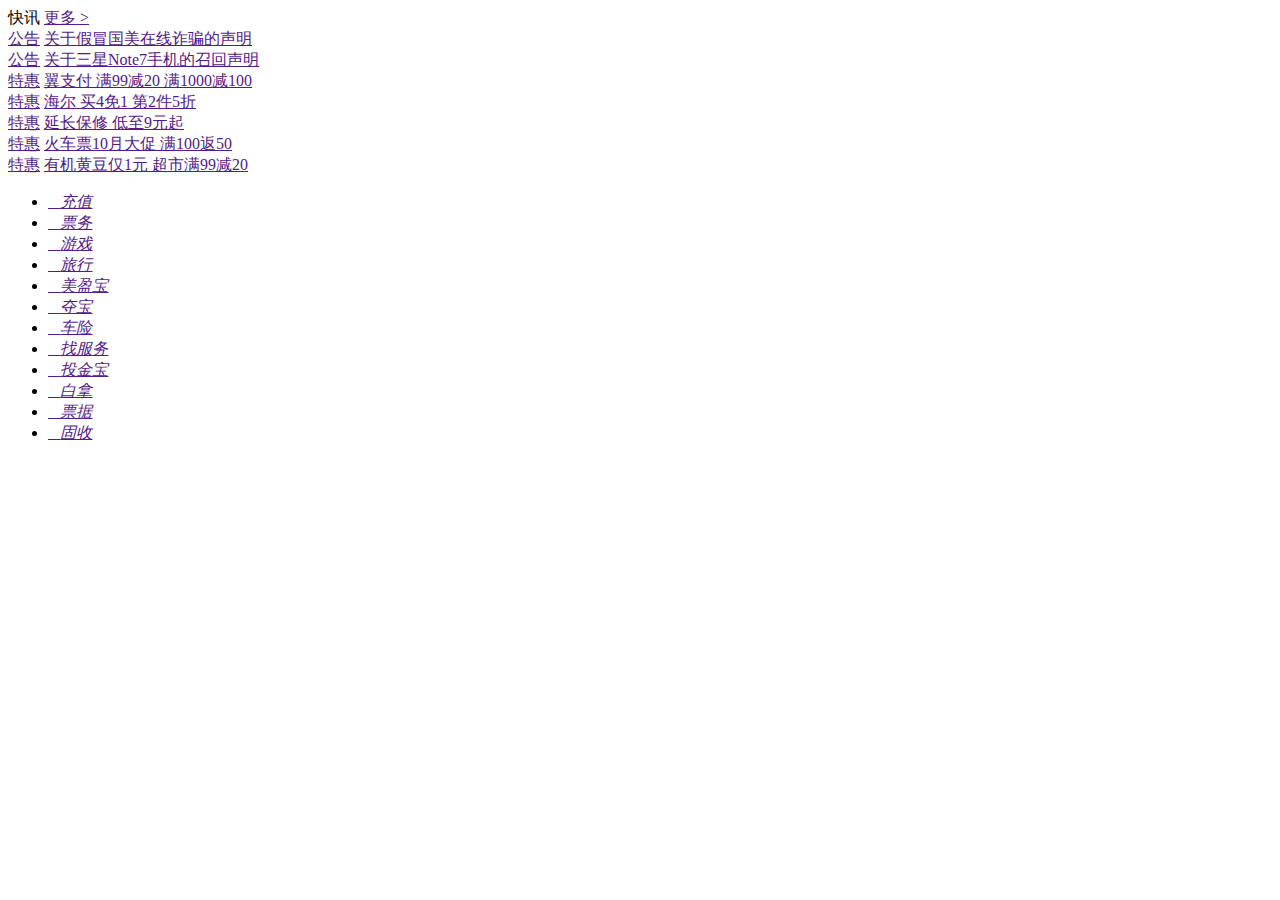
<file: new_file.html>
<!DOCTYPE html>
<html>
	<head>
		<meta charset="UTF-8">
		<title></title>
	</head>
	<body>
		
		
		<div class="new">
			<div class="newtop">
				<div class="newcap">
					<span>快讯</span>
					<a href="">更多 &gt;</a>
				</div>
				<div class="newlist">
					<a href="" class="listl">公告</a>
					<a href="" class="listr listr1">关于假冒国美在线诈骗的声明</a>
				</div>
				<div class="newlist">
					<a href="" class="listl">公告</a>
					<a href="" class="listr">关于三星Note7手机的召回声明</a>
				</div>
				<div class="newlist">
					<a href="" class="listl">特惠</a>
					<a href="" class="listr">翼支付 满99减20 满1000减100</a>
				</div>
				<div class="newlist">
					<a href="" class="listl">特惠</a>
					<a href="" class="listr">海尔 买4免1 第2件5折</a>
				</div>
				<div class="newlist">
					<a href="" class="listl">特惠</a>
					<a href="" class="listr">延长保修 低至9元起</a>
				</div>
				<div class="newlist">
					<a href="" class="listl">特惠</a>
					<a href="" class="listr">火车票10月大促 满100返50</a>
				</div>
				<div class="newlist">
					<a href="" class="listl">特惠</a>
					<a href="" class="listr">有机黄豆仅1元 超市满99减20</a>
				</div>
			</div>
			<div class="newbot">
				<ul>
					<li>
						<a href=""><i class="zt1 icon">&#xe60a;</i><i class="zt2">充值</i></a>
					</li>
					<li>
						<a href=""><i class="zt1 icon">&#xe613;</i><i class="zt2">票务</i></a>
					</li>
					<li>
						<a href=""><i class="zt1 icon">&#xe609;</i><i class="zt2">游戏</i></a>
					</li>
					<li>
						<a href=""><i class="zt1 icon">&#xe60d;</i><i class="zt2">旅行</i></a>
					</li>
					<li>
						<a href=""><i class="zt1 icon">&#xe60b;</i><i class="zt2">美盈宝</i></a>
					</li>
					<li>
						<a href=""><i class="zt1 icon">&#xe608;</i><i class="zt2">夺宝</i></a>
					</li>
					<li>
						<a href=""><i class="zt1 icon">&#xe612;</i><i class="zt2">车险</i></a>
					</li>
					<li>
						<a href=""><i class="zt1 icon">&#xe60e;</i><i class="zt2">找服务</i></a>
					</li>
					<li>
						<a href=""><i class="zt1 icon">&#xe60c;</i><i class="zt2">投金宝</i></a>
					</li>
					<li>
						<a href=""><i class="zt1 icon">&#xe60f;</i><i class="zt2">白拿</i></a>
					</li>
					<li>
						<a href=""><i class="zt1 icon">&#xe611;</i><i class="zt2">票据</i></a>
					</li>
					<li>
						<a href=""><i class="zt1 icon">&#xe610;</i><i class="zt2">固收</i></a>
					</li>
				</ul>
			</div>
		</div>
	</div>
	</body>
</html>
</file>
<file: css/index.css>
@import url(base.css);


@font-face {
  font-family: 'iconfont';
  src: url('http://at.alicdn.com/t/font_1476773850_395855.eot'); /* IE9*/
  src: url('http://at.alicdn.com/t/font_1476773850_395855.eot?#iefix') format('embedded-opentype'), /* IE6-IE8 */
  url('http://at.alicdn.com/t/font_1476773850_395855.woff') format('woff'), /* chrome、firefox */
  url('http://at.alicdn.com/t/font_1476773850_395855.ttf') format('truetype'), /* chrome、firefox、opera、Safari, Android, iOS 4.2+*/
  url('http://at.alicdn.com/t/font_1476773850_395855.svg#iconfont') format('svg'); /* iOS 4.1- */
}



/*头部开始*/
.head{
	height: 30px;
	background: #f8f8f8;
	border-bottom: 1px solid #f3f3f3;
	color: #5e5e5e;
	position: relative;
	z-index: 999;
}
.head-main{
	width: 1200px;
	height: 30px;
	/*border: 1px solid #f3f3f3;*/
	background: #f8f8f8;
	position: relative;
	margin: 0 auto;
}
.head li{
	float: left;
    position: relative;
    font: 400 12px/30px Arial;
}
.gmhy{
	margin-right: 12px;
}
.head b{
	font-weight: 400;
    display: block;
    padding: 0 20px 0 10px;
    border: 1px solid #f8f8f8;
    border-bottom: 0;
    height: 30px;
    overflow: hidden;
    position: relative;
    z-index: 9;
}
.head i{
	background: url(../img/background.png);
	display: inline-block;
    vertical-align: middle;
}
.head b i{
	position: absolute;
    top: 12px;
    right: 8px;
    background-position: -62px -433px;
    width: 7px;
    height: 4px;
    overflow: hidden;
    /*transition:all 0.2s linear;*/
}
.head .bg:hover{
	background: #fff;
	z-index: 10;
}
.bg:hover .hy-name i{
	
	background-position:-55px -433px;
}
.tiao{
	width: 78px;
	height: 5px;
	position: absolute;
	left: 1px;
	top: 26px;
	background: #fff;
	z-index: 10000;
	display: none;

}
.hy-drop{
	width: 290px;
	position: absolute;
    top: 30px;
    background: #fff;
    left: 0;
    overflow: hidden;
    border:1px solid #f3f3f3; 
    display: none;
}
.hy-drop .drop-name{
	padding: 5px 0 20px;
	overflow: hidden;
}
.hy-drop .drop-icon{
	border-top: 1px solid #f3f3f3;
    padding-top: 15px;
    position: relative;
    margin-left: 10px;
    margin-right: 10px;
}
.drop-name i{
	background-position: 0 -337px;
	float: left;
    width: 55px;
    height: 55px;
    border-radius: 50px;
    margin-left: 10px;
    margin-top: 10px;
}
.drop-name .word{
	float: left;
    font: 400 12px/20px Arial;
    padding: 0 0 0 15px;
    
}
.drop-name .word .word-login{
	padding-top: 20px;
	color: #888;
    width: 100%;
    line-height: 40px;
    overflow: hidden;
}
.drop-name .word .word-login a{
	color: #069;
}
.drop-icon p{
	line-height: 18px;
}
.drop-icon p .right-a{
	float: right;
    color: #ccc;

}
.drop-icon p .right-a:hover{
	color: #c00;
}
.icon-prev{
	/*position: absolute;*/
    top: 54px;
    width: 16px;
    height: 29px;
    cursor: pointer;
    left: 0;
    display: inline-block;
    background: url(../img/background.png) -60px -357px no-repeat;
    margin-top: 20px;

}
.icon-next{
	position: absolute;
	top: 54px;
    width: 16px;
    height: 29px;
    cursor: pointer;
    right: 0;
    display: inline-block;
    background: url(../img/background.png)  no-repeat;
    
    background-position: -76px -357px;
}
.kk{
	visibility: visible;
    overflow: hidden;
    position: relative;
    z-index: 2;
    left: 0px;
    width: 240px;
    /*margin: 10px 25px 0;*/
    margin-top: -47px;
    margin-left: 15px;
}
.kk .kk-l{
	margin: 0px;
    padding: 0px;
    position: relative;
    list-style-type: none;
    z-index: 1;
    width: 720px;
    left: -240px;
    height: 70px;
    overflow: hidden;
}
.kk-l .kk-one{
	overflow: hidden;
    float: left;
    width: 80px;
    height: 70px;
    text-align: center;
}
.kk-tex{
	color: #999;
}
.kk-l .kk-one .iconfont{
	display: block;
    height: 40px;
    opacity: .7;
    background: 0 0;
    font-size: 40px;
    line-height: 40px;
    vertical-align: middle;
    font-family: 'iconfont' !important;
    font-style: normal;
    color: #ccc;
    -webkit-text-stroke-width: 0.2px;
    
    
}
.gm-link{
	height: 30px;
    overflow: hidden;
    margin: 0;
}
.gm-link a{
	margin-right: 10px;
    line-height: 32px;
}
.top-right{
	float: right;
}
.bg:hover.mygm i{
	
	background-position:-55px -433px;
}
.mygm .mygm-drop{
	width: 260px;
    padding: 0;
    position: absolute;
    top: 30px;
    background: #fff;
    left: 0;
    overflow: hidden;
    border:1px solid #f3f3f3; 
    display: none;
}
.mygm-drop strong{
	font-weight: normal;
	display: block;
	color: #888;
    
    padding: 10px 10px 0;
}
.mygm-drop strong a{
	color: #069;
}
.two-tt{
	width: 78px;
	height: 5px;
	position: absolute;
	left: 1px;
	top: 26px;
	background: #fff;
	z-index: 10000;
	display: none;
}
.mygm-drop .mygm-order{
	padding: 0 0 9px;
    margin: 0 10px;
    border-bottom: 1px solid #f3f3f3;
    overflow: hidden;
}
.ordertop{
	float: left;
    width: 50%;
    line-height: 25px;
    height: 25px;
}
#waitPay{
	display: inline-block;
    vertical-align: middle;
    color: #cdcdcd;
    white-space: nowrap;
    text-overflow: ellipsis;
    overflow: hidden;
    text-decoration: none;
    margin-left: 4px;
}
.mygm-drop .mygm-coup{
	padding-left: 4px;
}
.coupmin{
	float: left;
    width: 63px;
    text-align: center;
    padding: 8px 0 10px;
}
.coupmin a{
	display: block;
    line-height: 14px;
    margin: 5px 0;
    border-right: 1px solid #f3f3f3;
}
#redCoupon{
	display: inline-block;
    vertical-align: middle;
    color: #cdcdcd;
    white-space: nowrap;
    text-overflow: ellipsis;
    overflow: hidden;
    width: 100%;
    margin: 0;
    text-decoration: none;
}
.mygm-drop p{
	clear: both;
    background: #f8f8f8;
    padding: 10px;
    overflow: hidden;
    color: #888;
}
.mygm-drop .mygm-track{
	background: #f8f8f8;
    padding: 0 0 18px 10px;
    height: 50px;
    overflow: hidden;
}
.trackbot{
	float: left;
    width: 50px;
    height: 50px;
    margin: 0 12px 10px 0;
    background: url(../img/background.png)  0 -397px;
}
.spacer{
	width: 1px;
   height: 11px;
   margin: 10px 0 0;
   padding: 0;
   background: #e6e6e6;
   overflow: hidden;
}
.gm-service b{
	padding-left: 33px;
}
.gm-service b em{
	font-size: 19px;
    color: #e3101e;
    background: 0 0;
    line-height: 30px;
    height: 30px;
    top: 0;
    position: absolute;
    left: 10px;
    width: 18px;
    margin-right: 6px;
    display: inline-block;
    vertical-align: middle;
    font-family: 'iconfont' !important;
    font-style: normal;
}
.bg:hover.gm-service i{
	
	background-position:-55px -433px;
}
.three-tt{
	width: 101px;
	height: 5px;
	position: absolute;
	left: 1px;
	top: 26px;
	background: #fff;
	z-index: 999999;
	display: none;
}
.service-drop{
	width: 210px;
    padding-top: 0;
    position: absolute;
    top: 30px;
    background: #fff;
    
    left: 0;
    overflow: hidden;
    border:1px solid #f3f3f3; 
    display: none;
}
.service-drop p{
	margin-top: 10px;
	margin-left: 5px;
	font: 700 12px/24px Arial;
    color: #898989;
}
.service-drop .sertop{
	padding: 0 5px 10px;
    height: 48px;
    overflow: hidden;
}
.sertop .sertop-zi{
	float: left;
    font: 12px/24px Arial;
    width: 33%;
    white-space: nowrap;
    text-overflow: ellipsis;
    overflow: hidden;
}
.kefu{
	text-align: center;
	margin-top: 10px;
	margin-left: 5px;
}
.gm-daohang{
	position: static;
}
.bg:hover.gm-daohang i{
	
	background-position:-55px -433px;
}
.four-tt{
	width: 78px;
	height: 5px;
	position: absolute;
	left: 1px;
	top: 26px;
	background: #fff;
	z-index: 999999;
	display: none;
	
}
.daohang-drop{
	right: -100px;
    width: 1198px;
    position: absolute;
    top: 30px;
    background: #fff;
    
    overflow: hidden;
    border:1px solid #f3f3f3;
    display: none;

}
.daohang-drop dl{
	float: left;
    padding: 0 15px 0 40px;
    margin: 15px 0;
    border-left: 1px solid #f3f3f3;
}
.daohang-drop dt{
	font: 700 14px/14px Arial;
	margin: 0 0 14px;
}
.daohang-drop dd{
	overflow: hidden;
    min-height: 120px;
    margin-left: 0;
}
.daohang-drop dd ul{
	float: left;
    width: 75px;
}
.daohang-drop dd li{
	width: 100%;
    text-align: left;
    font: 12px/24px Arial;
    white-space: nowrap;
    text-overflow: ellipsis;
    overflow: hidden;
}
.gm-phone{
	position: static;
}
.gm-phone b{
	padding-left: 33px;
}
.gm-phone b em{
	font-size: 19px;
    color: #e3101e;
    
   line-height: 30px;
   height: 30px;
   top: 0;
   position: absolute;
   left: 10px;
   width: 18px;
   margin-right: 6px;
   display: inline-block;
   vertical-align: middle;
   font-family: 'iconfont' !important;
   font-style: normal;
}
.bg:hover.gm-phone i{
	
	background-position:-55px -433px;
}
.five-tt{
	width: 101px;
	height: 5px;
	position: absolute;
	left: 1px;
	top: 26px;
	background: #fff;
	z-index: 999999;
	display: none;
}
.phone-drop{
	padding: 10px;
    left: auto;
    right: 0;
    width: 130px;
    position: absolute;
    top: 30px;
    background: #fff;
    overflow: hidden;
    border:1px solid #f3f3f3;
    display: none; 
}
.phone-drop a{
	display: block;
    height: 170px;
    background: url(../img/background.png) 0 -799px;
}
/*头部结束*/
/*广告条开始*/
.gm-gg{
	position: relative;
    text-align: center;
    font-size: 0;
    overflow: hidden;
}
img{
	vertical-align: middle;
}
.close-tiao{
	position: absolute;
    display: block;
    padding: 6px;
    top: 3px;
    right: 76px;
    cursor: pointer;
}
.close-tiao i{
	display: block;
    width: 12px;
    height: 12px;
    text-indent: -99px;
    overflow: hidden;
    background: url(../img/background.png) -60px -466px;
}
/*广告条结束*/
/*搜索栏开始*/
.gm-line{
	width: 1200px;
    margin: 0 auto;
    position: relative;
    height: 90px;
    vertical-align: middle;
    z-index: 980;
}
.logo{
	float: left;
    margin: 20px 20px 0 0;
}
.logo a{
	display: block;
    width: 168px;
    height: 50px;
    text-indent: -99px;
    overflow: hidden;
    background: url(../img/background.png) 0 -969px;
}
.logo-gif{
	float: left;
    margin: 20px 0 0;
}
.gm-search{
	position: absolute;
    width: 500px;
    top: 20px;
    left: 385px;
    z-index: 91;
}
.searchbox{
	border: 2px solid #e3101e;
    position: relative;
    font-size: 14px;
    height: 30px;
    background: #fff;
}
.searchbox label{
	position: absolute;
    top: 0;
    left: 10px;
    line-height: 30px;
    height: 30px;
    overflow: hidden;
    width: 83%;
    color: #A5A5A5;
    cursor: text;
}
.searchbox input{
	border: none;
    width: 365px;
    padding: 5px 5px 5px 10px;
    line-height: 20px;
    float: left;
    font-size: 14px;
    font-family: arial;
    color: #5E5E5E;
    background-color: transparent;
}
.searchbox button{
	width: 72px;
    height: 30px;
    border: none;
    cursor: pointer;
    float: right;
    display: inline;
    background: #e3101e;
    font: 16px/30px 'microsoft yahei';
    color: #fff;
    letter-spacing: 2px;
    text-indent: 0;
}
.keywords{
	margin: 6px 0 0;
    color: #A5A5A5;
    overflow: hidden;
    line-height: 14px;
    height: 14px;
}
.keywords a{
	display: inline-block;
    margin-right: 5px;
    line-height: 14px;
    color: #A5A5A5;
    font-family: "\65b0\5b8b\4f53";
}
.keywords a:hover{
	color: #C00;
}
.gm-side{
	position: absolute;
    right: 0;
    top: 20px;
    z-index: 92;
    width: 240px;
}
.menu{
	float: right;
    display: inline;
    position: relative;
}
.shopbox{
	float: left;
    display: inline;
    vertical-align: middle;
    position: relative;
}
.line-box{
	display: inline-block;
}
.cartlink{
	padding: 0 20px 0 45px;
    line-height: 34px;
    height: 34px;
    width: 75px;
    border: none;
    margin: 1px;
}
.i-cart{
	position: absolute;
    width: 27px;
    height: 20px;
    top: 6px;
    left: 10px;
    font-style: normal;
    background: url(../img/background.png) -100px -701px;

}
.shopnum{
	position: absolute;
    height: 18px;
    line-height: 18px;
    padding: 0 3px;
    top: -18px;
    min-width: 14px;
    text-align: center;
    left: 15px;
    background-color: #A5A5A5;
    color: #FFF;
    font-weight: 700;
}
.shopnum i{
	position: absolute;
    width: 0;
    height: 0;
    border: 4px dashed transparent;
    border-color: transparent transparent transparent #A5A5A5;
    border-right: 0;
    border-left-style: solid;
    overflow: hidden;
    bottom: -4px;
    left: 5px;
}
.cartlink b{
	top: 10px;
	position: absolute;
    width: 0;
    height: 0;
    border: 4px dashed transparent;
    border-color: #5E5E5E transparent transparent;
    border-bottom: 0;
    border-top-style: solid;
    right: 10px;
    overflow: hidden;
}
.shopcars{
	width: 280px;
    top: 34px;
    right: 0;
    padding: 0;
    z-index: -1;
    position: absolute;
    background: #fff;
    
    box-shadow: 0 0 18px rgba(0,0,0,.09);
    display: none;
}
.noshop{
	text-align: center;
    line-height: 100px;
    color: #A5A5A5;
}
.menu:hover{
	background: #fff;
	box-shadow: 0 0 18px rgba(0,0,0,.09);

}
/*搜索栏结束*/
/*导航开始*/
.category-box{
	height: 40px;
    border-bottom: none;
}
.cate-wbox{
	height: 40px;
    border-bottom: none;
    width: 1200px;
    margin: 0 auto;
}
.sidecategory{
	position: relative;
    z-index: 995;
}
.sidecategory h2.hover{
	height: 40px;
    border-bottom: none;
    position: relative;
    z-index: 10;
    width: 200px;
    background: #333;
    float: left;
    opacity: .9;
}
.sidecategory h2.hover a{
	color: #fff;
    font-family: 'Microsoft YaHei';
    font-size: 16px;
    line-height: 40px;
    padding-left: 15px;
    font-weight: 700;
    float: left;
}
.sidecategory .lisnav{
	top: 40px;
    z-index: 200;
    display: block;
    width: 200px;
    height: 450px;
    position: absolute;
    left: 0;
}

.lisnav .lisroll{
	font-family: "microsoft yahei";
	position: relative;
    z-index: 9999;
    background: #333;
    opacity: .9;
} 
.lisnav .lisroll li.first{
	/*margin-top: 1px;*/
	height: 29px;
    line-height: 29px;
    overflow: hidden;
}

.lisroll .item h3{
	position: relative;
    padding-left: 14px;
    height: 30px;
    line-height: 30px;
    width: 170px;
    white-space: nowrap;
    overflow: hidden;
    margin-left: 1px;
}
.lisroll .item:hover{
	background: #fff;
}
.lisroll .item:hover h3 a{
	color: #c00;
} 
.lisroll .item h3 a{
	color: #fff;
    font-size: 14px;
    font-family: 'Microsoft YaHei';
    font-weight: 200;
    display: inline-block;
    margin-right: 3px;
}
#line{
	height: 1px;
    width: 181px;
    background: #fff;
    opacity: .07;
    position: absolute;
    top: 0;
    left: 15px;
    overflow: hidden;
}
.mainnav{
	float: left;
    height: 38px;
    width: 800px;
    overflow: hidden;
    position: relative;
}
.mainnav li{
	position: relative;
    float: left;
    padding: 0 18px;
    text-align: center;
    line-height: 38px;
    white-space: nowrap;
}
.mainnav li a{
	color: #000;
    font-size: 14px;
    font-family: 'Microsoft YaHei';
}
.mainnav li a:hover{
    color: #c00;
}
.flay{
	position: absolute;
	right: -8px;
    width: 28px;
    background-position: -215px -721px;
    top: 0;
    display: block;
    height: 14px;
    background: url(../img/background.png) -215px -721px;

}
#hot{
	position: absolute;
    right: 0;
    top: 0;
    display: block;
    height: 14px;
    width: 20px;
    background-position: -130px -721px;
    background: url(../img/background.png) -130px -721px;

}
.sideroll{
	float: right;
    position: relative;
    width: 194px;
    height: 40px;
    overflow: hidden;
}
.adnavside{
	position: absolute;
    top: 0;
    left: 13px;
    width: 160px;
    height: 38px;
    overflow: hidden;
}
.clickroll{
    height: 304px;
    position: relative;
}
.clickroll li{
	float: none;
    display: block;
    width: 160px;
    height: 38px;
}
.adnavbtn{
	position: absolute;
    top: 9px;
    right: 5px;
    width: 11px;
    height: 20px;
}
.adnavbtn a{
	padding: 2px 1px;
    display: block;
    margin: 1px;
}
.hdrbtn-up i{
	width: 7px;
    height: 4px;
    display: block;
    font-style: normal;
    background: url(../img/background.png) -55px -433px;
}
.hdrbtn-down{
	margin-top: 4px;
}
.hdrbtn-down i{
	width: 7px;
    height: 4px;
    display: block;
    font-style: normal;
    background: url(../img/background.png) -62px -433px;
}

.lisroll .dpdown{
	width: 999px;
	position: absolute;
    left: 200px;
    top: -1px;
    background: #fff;
    border: 1px solid #818181;
    border-left: none;
    overflow: hidden;
    display: none;

}
.lisroll .itesub{
	overflow: hidden;

}

 /*.lisroll .cate22{
 	top:-2px;
 }
 .lisroll .cate33{
 	top:-2px;
 }
 .lisroll .cate44{
 	top:-94px;
 }
 .lisroll .cate55{
 	top:-125px;
 }
 .lisroll .cate66{
 	top:-156px;
 }
 .lisroll .cate77{
 	top:-187px;
 }
 .lisroll .cate88{
 	top:-218px;
 }
 .lisroll .cate99{
 	top:-249px;
 }
 .lisroll .cate10{
 	top:-280px;
 }
 .lisroll .cate11{
 	top:-311px;
 }
 .lisroll .cate12{
 	top:-342px;
 }
 .lisroll .cate13{
 	top:-373px;
 }
 .lisroll .cate14{
 	top:-404px;
 }
 .lisroll .cate15{
 	top:-435px;
 }*/
.lisroll .itesub .ite-brand{
	float: right;
    display: inline;
    width: 168px;
    overflow: hidden;
    margin: 19px 20px 10px 0;
}
.lisroll .brand-inn a{
	float: left;
    display: inline;
    margin: 1px 0 0 1px;
}
.lisroll .dpdown .ite-chan{
    width: 790px;
    float: left;
    display: inline;
    height: 24px;
    padding: 20px 0 0 20px;
    background: #f7f7f7;
    overflow: hidden;
    line-height: 24px;
}
.lisroll .dpdown .ite-chan .tubiao{
	float: left;
	display: inline-block;
	padding: 0 0 0 8px;
    margin-right: 10px;
    line-height: 24px;
    background: #7C7171;
    color: #fff;
    white-space: nowrap;
}
.lisroll .dpdown .ite-chan .tubiao:hover{
	background: #c91622;
}
.lisroll .dpdown .ite-chan .tubiao:hover i{
	background: #b1181a;
}
.lisroll .dpdown .ite-chan .tubiao i{
	display: inline-block;
	margin-left: 8px;
    width: 23px;
    height: 24px;
    font: 400 9px/24px consolas;
    background: #5c5251;
    text-align: center;
    cursor: pointer;
}
.lisroll .dpdown .ite-sub{
	width: 790px;
	float: left;
	padding: 6px 0 1006px 20px;
    margin-bottom: -1000px;
    background: #fff;
    min-height: 409px;
}
.lisroll .dpdown .ite-sub dl{
	width: 100%;
    overflow: hidden;
    line-height: 2em;
}
.lisroll .dpdown .ite-sub dl a{
	color: #1f1d1d;
}
.lisroll .dpdown .ite-sub dt{
	position: relative;
    float: left;
    width: 54px;
    padding: 8px 30px 0 0;
    text-align: right;
    font-weight: 700;
}
.lisroll .dpdown .ite-sub dt i{
	position: absolute;
    top: 13px;
    right: 18px;
    width: 4px;
    height: 14px;
    font: 400 9px/14px consolas;
}
.lisroll .dpdown .ite-sub dd{
	width: 620px;
	float: left;
	padding: 6px 0;
    border-top: 1px solid #eee;
}
.lisroll .dpdown .ite-sub dd a{
	float: left;
    padding: 0 8px;
    margin: 4px 0;
    line-height: 16px;
    height: 16px;
    border-left: 1px solid #e0e0e0;
}
.ljtop
{
	padding-left: 20px;
	padding-top: 20px;
	width: 790px;
	height: 25px;
	float: left;
}
.ljtop a
{
	float: left;
	font-size: 12px;
	color: #fff;
	background: #F77070;
	height: 25px;
	line-height: 25px;
	margin-right: 10px;
	padding-left: 10px;
}
.ljtop span
{
	float: right;
	width: 24px;
	height: 24px;
	background: #F77070;
	margin-top: 1px;
	text-align: center;
	line-height: 24px;
	margin-left: 10px;
	font-family: simsun;
}
.ljtop a:hover
{
	background: #c81623;
}
.ljtop a:hover span
{
	background: #b1191a;
}
.lisroll .dpdown .ite-sub .fore1 dd{
	border-top: none;
}
/*.lisroll .item:hover{
	background: #f7f7f7;
	
}*/
.lisroll .dpdown .ite-prom{
	float: right;
    display: inline;
    width: 168px;
    margin-right: 20px;
}
.lisroll .dpdown .ite-prom a{
	display: block;
    margin-bottom: 1px;
}

/*导航结束*/
/*空白*/
.kb-line{
	height: 10px;
    font-size: 0;
    position: relative;
    top: -10px;
    margin-bottom: -10px;
}
.bannerbox{
    width: 100%;
    height: 450px;
    position: relative;
}
.banner{
    width: 100%;
    height: 100%;
    position: relative;
    overflow: hidden;
}
.banner a{
    width: 100%;
    height: 100%;
    position: absolute;
    top:0;
    float: left;
    left: 0;
}
.banner a img{
    width: 750px;
    height: 100%;
    margin-left: 275px;
}
.banner1{
    background: rgb(233, 6, 23)
}
.banner2{
    background: rgb(240, 243, 226)
}
.banner3{
    background: rgb(210, 210, 208)  
}
.banner4{
    background: rgb(224, 65, 9);
}
.banner5{
    background: rgb(244, 113, 23)
}
.banner6{
    background: rgb(17, 74, 189)
}
.banner9{
    background: rgb(39, 143, 232)
}
.banner10{
    background:  rgb(117, 189, 247)
}
.banner7{
    background: rgb(245, 94, 75)
}
.banner8{
    background: rgb(254, 253, 249)
}
.banner11{
    background: rgb(59, 45, 184)
}
.banner12{
    background: rgb(255, 155, 1)
}
.banner13{
    background: rgb(85, 163, 227)
}
.banner14{
    background: rgb(12, 35, 76)
}
.banner15{
    background: rgb(254, 160, 2)
}
.banner16{
    background:rgb(29, 191, 180)
}
.banner17{
    background: rgb(149, 235, 250)
}
.banner18{
    background: rgb(173, 195, 206)
}
.banner19{
    background: rgb(254, 201, 37)
}
.banner20{
    background: rgb(89, 24, 204)
}
.banner .leftzz{
    width: 50px;
    height: 104px;
    background: rgba(0,0,0,0.1) url(../img/2.png) no-repeat;
    z-index: 10000;
    cursor: pointer;
    left: 275px;
    top: 173px;
    /*background: red;*/
    position: absolute;
}
.banner .rightyy{
    width: 50px;
    height: 104px;
    background: rgba(0,0,0,0.1) url(../img/2.png) -50px 0 no-repeat;
    z-index: 10000;
    cursor: pointer;
    right: 325px;
    top: 173px;
    /*background: red;*/
    position: absolute;
}
.bannerbtn{
    position: absolute;
    height: 30px;
    bottom: 10px;
    left:50%;
    margin-left: -400px;
    z-index: 100;
}
.bannerbtn li{
    float: left;
    margin-right: 1px;
    display: inline-block;
    position: relative;
    width: 74px;
    cursor: pointer;
    height: 30px;
}
.bannerbtn li em{
    display: block;
    height: 30px;
    background: #000;
    opacity: .2;
}
.bannerbtn li span{
    width: 74px;
    cursor: pointer;
    height: 30px;
    height:30px;
    display: block;
    margin-left: 1px;
    overflow: hidden;
    position: absolute;
    left: 0;
    top: 0;
    text-align: center;
    font-size: 12px;
    line-height: 30px;
    color: #fff;
    display: block;
}
.bannerbtn .btnone{
    position: absolute;
    left: 0;
    top: 0;
    width: 100%;
    height: 30px;
    display: none;
}
.bannerbtn .btnone i{
    margin-left: 4px;
    background: #fff;
    opacity: 1;
    width: 28px;
    height: 3px;
    line-height: 30px;
    margin-top: 10px;
    display:inline-block;
}
.bannerbtn .btnone i:hover{
    height: 5px;
    background: #e3101e;
}
.bannerbtn  .button p{
    width: 100%;
    height: 100%;
    position:absolute;
    left:0;
    top:0;

}
.bannerbtn .button p b{
    float: left;
    width: 50%;
    height: 100%;
}
.zuiyou{
	width: 1200px;
	margin: 0 auto;

}
.bigbox{
	position: absolute;
    top: 0;
    left: 50%;
    margin-left: 350px;
    width: 250px;
    z-index: 100;

}
.bigbox1{
    position: absolute;
    top: 0;
    left: 0;
    filter: Alpha(Opacity=94);
    opacity: .94;
    background: #fff;
    width: 250px;
    height: 450px;
}
.big{
	width: 250px;
	height: 450px;
	display: block;
	position: relative;
	overflow: hidden;
}
.kuaixun{
	width: 250px;
	height: 211px;
	border-top: 1px solid #e6e6e6;
	overflow: hidden;
}
.news{
	width: 250px;
	height: 38px;
	overflow: hidden;
}
.news h2{
	font-size: 14px;
	float: left;
	font-weight: 700;
	color: #666;
	margin: 12px 0 0 20px;
}
.news a{
    font-size: 12px;
    text-align: center;
    margin: 10px 10px 0 0;
    color: #999;
    float: right;
}
.news-content span {
    display: block;
    width: 250px;
    line-height: 24px;
    height: 24px;
    font-size: 12px;
    font-family: "新宋体";
    color: #666;
}

.news-content .pub{
    color: #999;
    margin-right: 7px;
    margin-left: 20px;
    _margin-left: 10px;
    float: left;
    display: block;
    width: 24px;
    overflow: hidden;
    height: 24px;
}

.news-content .pub1{
	color: #666;
    display: inline-block;
    float: left;
    overflow: hidden;
    text-overflow: ellipsis;
    white-space: nowrap;
    width: 175px;
}
.news-content .red{
	color: #e3101e;
	text-decoration: none;
}.news-content a:hover{
	color: #e3101e;
}
.iconbox{
	width: 250px;
	height: 230px;
}
.icon{
    width: 248px;
    height: 238px;
    overflow: hidden;
    margin-left: 1px;
    border-top: 1px solid rgba(0,0,0,.05);
    position: relative;
}
.iconn{
	width: 222px;
	height: 238px;
	padding-left: 20px;
	margin-top: 5px;
}
.iconn li{
    float: left;
    width: 52.5px;
    height: 79px;
    position: relative;
    overflow: hidden;
    text-align: center;
}
.iconn li .icon-bottom{
	height: 80px;
}
.iconn li a{
	color: #888;
	text-decoration: none;
}
.iconn li a:hover{
	color: #e3101e;
}
.icon-a{
	display: block;
    height: 75px;
    width: 38px;
    position: absolute;
    left: 14px;
}
.iconn .iconfont{
    font-size: 30px;
    margin-left: -13px;
    margin-top: 3px;
    
}
.iconfont{
	font-family: "iconfont"!important;
	font-style: normal;
}
.icon-title {
    margin-left: -6px;
    width: 36px;
    height: 20px;
    overflow: hidden;
    display: block;
    font-family: "新宋体";
    margin-top: 7px;
 }
 .sanjiao {
    border-left: 3px dashed transparent;
    border-right: 3px dashed transparent;
    border-top: 3px solid #c9c9c9;
    font-size: 0;
    height: 0; 
    left: 50%;
    line-height: 0;
    margin-left: -11px;
    position: absolute;
    top: 70px;
    width: 0;
}
/*banner结束*/
.new{
    position: absolute;;
    width: 250px;
    height: 450px;
    position: absolute;
    top: 0;
    left: 50%;
    margin-left: 350px;
    background: #fff;
    opacity: 0.95;
    z-index: 10;
}
.newtop{
    float: left;
    width: 230px;
    padding-left: 20px;
    height: 211px;
    border-top: 1px solid #e6e6e6;
}
.newtop .newcap{
    width: 100%;
    height: 38px;
    float: left;
}
.newtop .newcap span{
    font-size: 14px;
    font-weight: 700;
    float: left;
    color: #666;
    line-height:38px;
}
.newtop .newcap a{
    font-size: 12px;
    text-align: center;
    font-family: "consolas";
    margin-right:20px;
    color: #999;
    float: right;
    line-height: 38px;
}
.newtop .newcap a:hover{
    color:#C00;
}
.newlist{
    width: 100%;
    height: 24px;
    float: left;
    font-size: 12px;
    line-height: 24px;
}
.newlist .listl{
    color: #999;
    margin-right: 7px;
    float: left;
    display: block;
    width: 24px;
    overflow: hidden;
    height: 24px;
}
.newlist .listr{
    width: 175px;
    height: 100%;
    line-height: 24px;
    float: left;
    color: #666;
}
.newlist .listr:hover{
    color: #e3101e;
}
.newlist .listr1{
    color: #e3101e;
}
.newbot{
    width: 248px;
    height: 238px;
    padding-left: 1px;
    padding-right: 1px;
    /*border-top: 1px solid rgba(0,0,0,0.05);*/
    float: left;
}
.newbot ul{
    padding-left: 12px;
    width: 210px;
    height: 222px;
    float: left;
    margin-left: 8px;
}
.newbot ul li{
    float: left;
    width: 52.5px;
    height: 80px;
    position: relative;
    /*text-align: center;*/
    z-index: 10000;
}
.newbot ul li a{
    width: 38px;
    position: absolute;
    left: 14px;
    color: #888;
    display: block;
    height: 80px;
}
.newbot ul li a .icon{
    display: block;
    font-size: 32px;
    margin-left: -13px;
    margin-top: 5px;
    cursor: pointer;
    font-family: 'iconfont' !important;
    font-style: normal;
    -webkit-font-smoothing: antialiased;
    -webkit-text-stroke-width: 0.2px;
}
/*.newbot ul li a i:first-child{
    font-size: 32px;
    margin-left: -13px;
    margin-top: 10px;
    cursor: pointer;
    color: #888;
    display: block;
}*/
.newbot li a i:last-child{
    margin-left: -6px;
    width: 36px;
    height: 20px;
    overflow: hidden;
    display: block;
    margin-top: 6px;
    cursor: pointer;
    font: 12px/1.5 arial,"\65b0\5b8b\4f53";

}
.newbot li a:hover .zt1{
    color: #e3101e;
}
.newbot li a:hover .zt2{
    color: #e3101e;
}

.items
{
    width: 998px;
    height: 520px;
    border-right: 1px solid #b61d1d;
    border-bottom:1px solid #b61d1d;
    position: absolute;
    left: 199px;
    top: 0;
    background: #fff;
    z-index: 10000;
    display: block;
}
 .itemleft
{
    width: 810px;
    height: 520px;
    float: left;
}
 .itemright
{   padding-right: 20px;
    padding-top: 20px;
    width: 168px;
    height: 500px;
    float: right;
    
}
.itemright_s
{
    width: 168px;
    height: 144px;
    float: left;
}
 .item:hover
{
    background: #fff;

}
.item a
{   
    height: 31px;
    font-size: 12px;
    color: #fff;
    line-height: 31px;
    float: left;
}
.itemright_s a
{
    float: left;
    width: 83px;
    height: 35px;
    margin-right: 1px;
    margin-bottom: 1px;
}
.itemright_x
{
    float: left;
    width: 168px;
    height: 270px;
    margin-top: 10px;
}
.itemright_x a
{
    float: left;
    width: 168px;
    height: 134px;
    margin-bottom: 1px;
}
.item span
{
    float: left;
    color: #fff;
    line-height: 31px;
}
.item:hover .bianse
{
    color:#b61d1d;
}
.item:hover .b1
{
    color:#b61d1d;
}
.item:hover .ljtop a
{
    color:#fff;
}
.ljtop a
{
    float: left;
    font-size: 12px;
    color: #fff;
    background: #7c7171;
    height: 25px;
    line-height: 25px;
    margin-right: 10px;
    padding-left: 10px;
}
.ljtop span
{
    float: right;
    width: 24px;
    height: 24px;
    background: #5c5251;
    margin-top: 1px;
    text-align: center;
    line-height: 24px;
    margin-left: 10px;
    font-family: simsun;
}
.ljtop a:hover
{
    background: #c81623;
}
.ljtop a:hover span
{
    background: #b1191a;
}
.line
{
    float: left;
    width:  750px;
}
.linel
{
    width: 102px;
    float: left;
}
.linel a
{
    float: right;
    color: #666;
    line-height: 32px;
    margin-right: 15px;
    font-size: 12px;
    font-weight: bold;
}
.linel span
{
    float: right;
    color: #e0e0e0;
    line-height: 32px;
    margin-right: 15px;
    font-family: simsun;
    font-size: 12px;
    font-weight: bold;
}
.liner
{
    width: 626px;
    border-bottom: 1px solid #eeeeee;
    float: left;
}
.liner a
{
  font-size: 12px;
  color: #666;
  line-height: 32px;
  margin-right: 8px;
  height: 32px;
  float: left;
}
.liner span 
{
  font-size: 12px;
  color: #e0e0e0;
  margin-right: 8px;
  line-height: 32px;
  height: 32px;
  float:left; 
}
.linel a:hover
{
    color:#c81623;
} 
.liner a:hover
{
    color:#c81623;
}
.ljtop
{
    padding-left: 20px;
    padding-top: 20px;
    width: 790px;
    height: 25px;
    float: left;
}
.ljbot
{
    width: 810px;
    float: left;
}
/*banner图下*/
.tu1{
    width: 1200px;
    height: 70px;
    margin: auto;
    position: relative;
    cursor: pointer;
}
.tu1 .bgpl{
    width: 300px;
    height: 576px;
    position: absolute;
    left: -300px;
    top: 0;
}
.tu1 .bgpr{
    width: 300px;
    height: 576px;
    position: absolute;
    right: -300px;
    top: 0;
}
.jiange{
    display: block;
    float: left;
    margin-bottom: 8px;

}
.tu2{
    width: 1200px;
    height: 210px;
    margin: auto;
    margin-bottom: 8px;
    cursor: pointer;
}
.tu3{
    width: 1200px;
    height: 288px;
    margin: auto;
    margin-bottom: 8px;
    cursor: pointer;
}
.tu3 img{
    margin-right: 6px;
}
.shihui{
    width: 1200px;
    height: 470px;
    margin-top: 5px;
    margin: auto;
}
.shihuil{
  	width: 420px;
    height: 459px;
    float: left;
    margin-right: 10px;
    overflow: hidden;
}
.shihuilt h2{
    font-family: "microsoft yahei";
    font-size: 18px;
    color: #333;
    line-height: 38px;
    font-weight: 400;
}
.shihuix{
    border: 1px solid #e6e6e6;
    width: 418px;
    height: 419px;
    background: #fff;
}
.shihuix .tao{
    float: left;
}
.shihuix .tao1{
	width: 219px;
    height: 419px;
}
.shihuix .tao2{
	width: 198px;
    height: 209px;
    border-bottom: 1px dashed #eee;
}
.shihuix .tao3{
	width: 199px;
    height: 209px;
}

.shihui2{
  	width: 340px;
    height: 459px;
    float: left;
    overflow: hidden;
}
.shihuiy{
    border: 1px solid #e6e6e6;
    width: 338px;
    height: 419px;
    background: #fff;
    position: relative;
}
.shihuiy .guang1{
	width: 218px;
    height: 209px;
    border-bottom: 1px dashed #eee;
}
.shihuiy .guang2{
	width: 219px;
    height: 209px;
}
.shihuiy .guang3{
	position: absolute;
	right: 0;
	top: 0;
	width: 118px;
    height: 420px;
    border-left: 1px solid #eee;
    cursor: pointer;
}

/*金融*/
.jinrong{
    width: 1200px;
    height: 268px;
    margin-top: 5px;
    margin: auto;
    cursor: pointer;
}
.jinrongt h2{
    font-family: "microsoft yahei";
    font-size: 18px;
    color: #333;
    line-height: 38px;
    font-weight: 400;
}
.jinrongx{
    width: 1200px;
    height: 230px;
}
.jinrongx .jr1{
	float: left;
	width: 420px;
	height: 230px;
}
.jinrongx .jr{
	float: left;
	width: 194px;
	height: 228px;
	border-bottom: 1px solid #eee;
	border-top: 1px solid #eee;
	border-right:1px dashed #eee;
}
.jinrongx .jr5{
	border-right: 1px solid #eee;
}

/*猜你喜欢*/
#guessyou{
	width: 1210px;
	height: 269px;
	margin: 0 auto;
	margin-top: 16px;
	
	margin-bottom: 20px;
	overflow: hidden;
}
#guessyou .guessshang{
	width: 1210px;
	height: 36px;
	overflow: hidden;
	
}
#guessyou .guessshang h2{
	padding-right: 228px;
	background: url(../img/guess.png) 85px -91px no-repeat;
	color: #333;
	float: left;
    display: inline;
    line-height: 30px;
    font-size: 20px;
    font-weight: 400;
}
#guessyou .guessshang .ext{
	height: 18px;
    padding-right: 25px;
    margin-top: 8px;
    display: inline;
    float: right;
    background: url(../img/guess.png) -310px -5px no-repeat;
}
#guessyou .guessshang .ext:hover{
	background: url(../img/guess.png) -310px -29px no-repeat;
}
#guessyou .guessxia{
    width: 1208px;
    height: 232px;
    border: 1px solid #ededed;
    border-top: 0;
    overflow: visible;
    position: relative;
}
#guessyou .guessxia .spacering{
	position: relative;
    height: 1px;
    line-height: 0;
    font-size: 0;
    background-color: #d1d1d1;
}
/*#guessyou .guessxia .spacering i{
	width: 365px;
    height: 5px;
    overflow: hidden;
    position: absolute;
    right: -1px;
    top: -2px;
    font-style: normal;
    background: #b72323 url(../img/guess.png) 0 -124px no-repeat;
}*/
#guessyou .guessxia ul{
	height: 210px;
    padding-top: 20px;
    overflow: hidden;
    display: none;
    position: absolute;
    left: 0;
    top: 0;
}
#guessyou .guessxia li{
	width: 201px;
	overflow: hidden;
    padding-bottom: 15px;
    float: left;

}
#guessyou .p-img{
	text-align: center;
    margin-bottom: 10px;
    overflow: hidden;
}
#guessyou .p-info{
	padding: 0 36px;
    border-left: 1px solid #e6e6e6;
}
#guessyou .p-info .p-name{
	height: 36px;
    margin-bottom: 6px;
    overflow: hidden;
}
#guessyou .p-info .p-price{
	color: #b51d1a;
    font-size: 18px;
    overflow: hidden;
}
#guessyou .p-info .p-price i{
	font-size: 14px;
	font-style: normal;
}




/*1楼*/
.lou_one{
    width:1200px;
    height:575px;
    margin:30px auto 0;
}
.lou_top{
    width:1200px;
    height:515px;
    margin:0 auto;
}
.tx{
    border-bottom: 2px solid #535353;
    overflow: visible;
    position: relative;
    height: 34px;
}
.txTop{
    width: 210px;
    height: 34px;
    overflow: hidden;
    float: left;
}
.txTop .tx_text{
    white-space: nowrap;
    line-height: 32px;
    font-size: 22px;
    margin-right: 5px;
    position: relative;
    color: #333;
    float: left;
    overflow: hidden;
    font-weight: 500;
}
.txTop h2{
    height: 35px;
    line-height: 30px;
    font-size: 20px;
    position: relative;
    color: #333;
    float: left;
    overflow: hidden;
    font-weight: 500;
}
.tab{
    height: 35px;
    line-height: 35px;
    overflow: hidden;
}
.tab .tab_item{
    float: left;
    display: inline;
    height: 35px;
    position: relative;
}
.tab .tab_item a{
    font-size: 14px;
    float: left;
    height: 34px;
    padding: 0 16px;
    text-decoration: none;
    line-height: 35px;
    overflow: hidden;
    background: #fff;
    white-space: nowrap;
    color: #333;
}
.tab .tab_item a:hover{
    background: #535353;
    white-space: nowrap;
    height: 35px;
    line-height: 35px;
    color: #fff;
    
}
.txMiddle{
    width:1200px;
    height:479px;
    margin:0 auto;
}
.tx_main{
    float: left;
    width: 209px;
    border-bottom: 1px solid #eee;
    overflow: hidden;
}
.txm{
    position: relative;
    height: 478px;
    width: 209px;
    overflow: hidden;
    background: #FEE5E0;
}
.txmtwo{
    font-size: 14px;
    margin: 11px 0;
    display: block;
    width: 100%;
    background: #FEE5E0;
}
.txmtwo li{
    padding: 0 0 0 20px;
    width: 70px;
    float: left;
    overflow: hidden;
    line-height: 30px;
}
.txmtwo li a{
    color:#333;
}
.txm li a:hover{
    color:#e3101e;
}
.txmthree{
    position: relative;
    height: 145px;
    margin-top: 70px;
    background: #FEF4F3;
}
.txmthree li{
    width: 85px;
    padding-left: 15px;
    float: left;
    overflow: hidden;
    line-height: 30px;
}
.txmthree li a{
    float: left;
    color: #999;
    font-size: 12px;
}
.txmthree .color{
    color:#e3101e;
}
.tx_right{
    width: 991px;
    background: #fff;
    float: left;
    height: 479px;
    overflow: hidden;
    position: relative;
}
.mainright{
    position: absolute;
    right: 0;
    top:50%;
    margin-left: -30px;
    width: 30px;
    height: 60px;
    font-size: 30px;
    font-family: "simsun";
    color:#fff;
    background: rgba(0,0,0,0.3);
    z-index: 100;
    text-align: center;
    line-height: 60px;
    display: none;
    cursor: pointer;
}
.tx_right:hover .mainright{
    display: block;
}
.tx2_right:hover .mainright{
    display: block;
}
.tx3_right:hover .mainright{
    display: block;
}
.tx4_right:hover .mainright{
    display: block;
}
.tx5_right:hover .mainright{
    display: block;
}

.mainright:hover{
    background: rgba(0,0,0,0.7);
}
.txr_main{
    width: 990px;
    height: 478px;
}
.txr_main li{
    float: left;
    overflow: hidden;
    font-size: 0;
}
.txr_main li .block{
    width: 0;
    padding-left: 570px;
    height: 260px;
}
.txr_main li .block1{
    width: 210px;
    height: 260px;
}
.txr_main .block2{
    width: 189px;
    height: 219px;
}
.txr_main .block3{
    width: 209px;
    height: 219px;
}

.tx_list{
    float: left;
    width:990px;
    height: 479px;
    overflow: hidden;
    border-left: 1px solid #eee;
    position: absolute;
    display: none;
}
.txr{
    display: block;
}
.tx_list li{
    float: left;
    border-bottom: 1px solid #eee;
    border-right: 1px solid #eee;
    overflow: hidden;
}
.tx_list .block4{
    width: 197px;
    height: 259px;
}
.tx_list .block4 .tx_img{
    float: left;
    overflow: hidden;
    text-align: center;
    margin-top:20px;
    margin-left:20px;
}
.tx_list .title{
    height: 20px;
    margin: 10px 20px 5px;
}
.tx_list .title a{
    color:#666;
    font-size: 12px;
}
.tx_list .price{
    font-size: 12px;
    word-break: break-all;
    overflow: hidden;
    white-space: normal;
    font-weight: 700;
    height: 50px;
    font-family: "arial";
    color: #e4393c;
    margin:0 -20px;
}
.tx_list .block5{
    width: 197px;
    height: 218px;
}
.tx_list .block5 .tx_img{
    height: 130px;
    margin-bottom: 4px;
    text-align: center;
    padding-top: 20px;
}
.txBottom{
    background: #fafafa;
    width: 1200px;
    height: 60px;
}
.txBottom img{
    width: 100px;
    height: 30px;
    margin-top:15px;
    margin-left:15px;
}
/*二楼*/
.lou2_one{
    width:1200px;
    height:575px;
    margin:30px auto 0;
}
.lou2_top{
    width:1200px;
    height:515px;
    margin:0 auto;
}
.tx2{
    border-bottom: 2px solid #535353;
    overflow: visible;
    position: relative;
    height: 34px;
}
.tx2Top{
    width: 210px;
    height: 34px;
    overflow: hidden;
    float: left;
}
.tx2Top .tx2_text{
    white-space: nowrap;
    line-height: 32px;
    font-size: 22px;
    margin-right: 5px;
    position: relative;
    color: #333;
    float: left;
    overflow: hidden;
    font-weight: 500;
}
.tx2Top h2{
    height: 35px;
    line-height: 30px;
    font-size: 20px;
    position: relative;
    color: #333;
    float: left;
    overflow: hidden;
    font-weight: 500;
}
.tab2{
    height: 35px;
    line-height: 35px;
    overflow: hidden;
}
.tab2 .tab2_item{
    float: left;
    display: inline;
    height: 35px;
    position: relative;
}
.tab2 .tab2_item a{
    font-size: 14px;
    float: left;
    height: 34px;
    padding: 0 16px;
    text-decoration: none;
    line-height: 35px;
    overflow: hidden;
    background: #fff;
    white-space: nowrap;
    color: #333;
}
.tab2 .tab2_item a:hover{
    background: #535353;
    white-space: nowrap;
    height: 35px;
    line-height: 35px;
    color: #fff;
}
.tx2Middle{
    width:1200px;
    height:479px;
    margin:0 auto;
}
.tx2_main{
    float: left;
    width: 209px;
    border-bottom: 1px solid #eee;
    overflow: hidden;
}
.txm2{
    position: relative;
    height: 478px;
    width: 209px;
    overflow: hidden;
    background: #dae9f0;
}
.txm2two{
    font-size: 14px;
    margin: 11px 0;
    display: block;
    width: 100%;
    background: #dae9f0;
}
.txm2two li{
    padding: 0 0 0 20px;
    width: 70px;
    float: left;
    overflow: hidden;
    line-height: 30px;
}
.txm2two li a{
    color:#333;
}
.txm2 li a:hover{
    color:#e3101e;
}
.txm2three{
    position: relative;
    height: 145px;
    margin-top: 70px;
    background: #ecf4f7;
}
.txm2three li{
    width: 85px;
    padding-left: 15px;
    float: left;
    overflow: hidden;
    line-height: 30px;
}
.txm2three li a{
    float: left;
    color: #999;
    font-size: 12px;
}
.txm2three .color{
    color:#e3101e;
}
.tx2_right{
    width: 991px;
    background: #fff;
    float: left;
    height: 479px;
    overflow: hidden;
    position: relative;
}
.txr2_main{
    width: 990px;
    height: 478px;
}
.txr2_main li{
    float: left;
    overflow: hidden;
    font-size: 0;
}
.txr2_main li .block{
    width: 0;
    padding-left: 570px;
    height: 260px;
}
.txr2_main li .block1{
    width: 209px;
    height: 260px;
}
.txr2_main .block2{
    width: 189px;
    height: 219px;
}
.txr2_main li .block3{
    width: 209px;
    height: 219px;
}
.tx2_list{
    float: left;
    width:990px;
    height: 479px;
    overflow: hidden;
    border-left: 1px solid #eee;
    position: absolute;
    left:0;
    top:0;
    display: none;
}
.txr2{
    display: block;
}
.tx2_list li{
    float: left;
    border-bottom: 1px solid #eee;
    border-right: 1px solid #eee;
    overflow: hidden;
}
.tx2_list .block4{
    width: 197px;
    height: 259px;
}
.tx2_list .block4 .tx2_img{
    float: left;
    overflow: hidden;
    text-align: center;
    margin-top:20px;
    margin-left:20px;
}
.tx2_list .title{
    height: 20px;
    margin: 10px 20px 5px;
}
.tx2_list .title a{
    color:#666;
    font-size: 12px;
}
.tx2_list .price{
    font-size: 12px;
    word-break: break-all;
    overflow: hidden;
    white-space: normal;
    font-weight: 700;
    height: 50px;
    font-family: "arial";
    color: #e4393c;
    margin:0 -20px;
}
.tx2_list .block5{
    width: 197px;
    height: 218px;
}
.tx2_list .block5 .tx2_img{
    height: 130px;
    margin-bottom: 4px;
    text-align: center;
    padding-top: 20px;
}
.tx2Bottom{
    background: #fafafa;
    width: 1200px;
    height: 60px;
}
.tx2Bottom img{
    width: 100px;
    height: 30px;
    margin-top:15px;
    margin-left:15px;
}
/*三楼*/
.lou3_one{
    width:1200px;
    height:575px;
    margin:30px auto 0;
}
.lou3_top{
    width:1200px;
    height:515px;
    margin:0 auto;
}
.tx3{
    border-bottom: 2px solid #535353;
    overflow: visible;
    position: relative;
    height: 34px;
}
.tx3Top{
    width: 210px;
    height: 34px;
    overflow: hidden;
    float: left;
}
.tx3Top .tx3_text{
    white-space: nowrap;
    line-height: 32px;
    font-size: 22px;
    margin-right: 5px;
    position: relative;
    color: #333;
    float: left;
    overflow: hidden;
    font-weight: 500;
}
.tx3Top h2{
    height: 35px;
    line-height: 30px;
    font-size: 20px;
    position: relative;
    color: #333;
    float: left;
    overflow: hidden;
    font-weight: 500;
}
.tab3{
    height: 35px;
    line-height: 35px;
    overflow: hidden;
}
.tab3 .tab3_item{
    float: left;
    display: inline;
    height: 35px;
    position: relative;
}
.tab3 .tab3_item a{
    font-size: 14px;
    float: left;
    height: 34px;
    padding: 0 16px;
    text-decoration: none;
    line-height: 35px;
    overflow: hidden;
    background: #fff;
    white-space: nowrap;
    color: #333
}
.tab3 .tab3_item a:hover{
    background: #535353;
    white-space: nowrap;
    height: 35px;
    line-height: 35px;
    color: #fff;
}
.tx3Middle{
    width:1200px;
    height:479px;
    margin:0 auto;
}
.tx3_main{
    float: left;
    width: 209px;
    border-bottom: 1px solid #eee;
    overflow: hidden;
}
.txm3{
    position: relative;
    height: 478px;
    width: 209px;
    overflow: hidden;
    background: #e4e7fa;
}
.txm3two{
    font-size: 14px;
    margin: 11px 0;
    display: block;
    width: 100%;
    background: #e4e7fa;
}
.txm3two li{
    padding: 0 0 0 20px;
    width: 70px;
    float: left;
    overflow: hidden;
    line-height: 30px;
}
.txm3two li a{
    color:#333;
}
.txm3 li a:hover{
    color:#e3101e;
}
.txm3three{
    position: relative;
    height: 145px;
    margin-top: 70px;
    background: #f5f5ff;
}
.txm3three li{
    width: 85px;
    padding-left: 15px;
    float: left;
    overflow: hidden;
    line-height: 30px;
}
.txm3three li a{
    float: left;
    color: #999;
    font-size: 12px;
}
.txm3three .color{
    color:#e3101e;
}
.tx3_right{
    width: 991px;
    background: #fff;
    float: left;
    height: 479px;
    overflow: hidden;
    position: relative;
}
.txr3_main{
    width: 990px;
    height: 478px;
}
.txr3_main li{
    float: left;
    overflow: hidden;
    font-size: 0;
}
.txr3_main li .block{
    width: 0;
    padding-left: 570px;
    height: 260px;
    /*overflow: hidden;*/
}
.txr3_main li .block1{
    width: 209px;
    height: 260px;
}
.txr3_main .block2{
    width: 189px;
    height: 219px;
}
.txr3_main li .block3{
    width: 201px;
    height: 219px;
}
.tx3_list{
    float: left;
    width:990px;
    height: 479px;
    overflow: hidden;
    border-left: 1px solid #eee;
    position: absolute;
    left:0;
    top:0;
    display: none;
}
.txr3{
    display: block;
}
.tx3_list li{
    float: left;
    border-bottom: 1px solid #eee;
    border-right: 1px solid #eee;
    overflow: hidden;
}
.tx3_list .block4{
    width: 197px;
    height: 259px;
}
.tx3_list .block4 .tx3_img{
    float: left;
    overflow: hidden;
    text-align: center;
    margin-top:20px;
    margin-left:20px;
}
.tx3_list .title{
    height: 20px;
    margin: 10px 20px 5px;
}
.tx3_list .title a{
    color:#666;
    font-size: 12px;
}
.tx3_list .price{
    font-size: 12px;
    word-break: break-all;
    overflow: hidden;
    white-space: normal;
    font-weight: 700;
    height: 50px;
    font-family: "arial";
    color: #e4393c;
    margin:0 -20px;
}
.tx3_list .block5{
    width: 197px;
    height: 218px;
}
.tx3_list .block5 .tx3_img{
    height: 130px;
    margin-bottom: 4px;
    text-align: center;
    padding-top: 20px;
}
.tx3Bottom{
    background: #fafafa;
    width: 1200px;
    height: 60px;
}
.tx3Bottom img{
    width: 100px;
    height: 30px;
    margin-top:15px;
    margin-left:15px;
}
/*四楼*/
.lou4_one{
    width:1200px;
    height:575px;
    margin:30px auto 0;
}
.lou4_top{
    width:1200px;
    height:515px;
    margin:0 auto;
}
.tx4{
    border-bottom: 2px solid #535353;
    overflow: visible;
    position: relative;
    height: 34px;
}
.tx4Top{
    width: 210px;
    height: 34px;
    overflow: hidden;
    float: left;
}
.tx4Top .tx4_text{
    white-space: nowrap;
    line-height: 32px;
    font-size: 22px;
    margin-right: 5px;
    position: relative;
    color: #333;
    float: left;
    overflow: hidden;
    font-weight: 500;
}
.tx4Top h2{
    height: 35px;
    line-height: 30px;
    font-size: 20px;
    position: relative;
    color: #333;
    float: left;
    overflow: hidden;
    font-weight: 500;
}
.tab4{
    height: 35px;
    line-height: 35px;
    overflow: hidden;
}
.tab4 .tab4_item{
    float: left;
    display: inline;
    height: 35px;
    position: relative;
}
.tab4 .tab4_item a{
    font-size: 14px;
    float: left;
    height: 34px;
    padding: 0 16px;
    text-decoration: none;
    line-height: 35px;
    overflow: hidden;
    background: #fff;
    white-space: nowrap;
    color:#333;
}
.tab4 .tab4_item a:hover{
    background: #535353;
    white-space: nowrap;
    height: 35px;
    line-height: 35px;
    color: #fff;
}
.tx4Middle{
    width:1200px;
    height:479px;
    margin:0 auto;
}
.tx4_main{
    float: left;
    width: 209px;
    border-bottom: 1px solid #eee;
    overflow: hidden;
}
.txm4{
    position: relative;
    height: 478px;
    width: 209px;
    overflow: hidden;
    background: #e0eed5;   
}
.txm4two{
    font-size: 14px;
    margin: 11px 0;
    display: block;
    width: 100%;
    background: #e0eed5;
}
.txm4two li{
    padding: 0 0 0 20px;
    width: 70px;
    float: left;
    overflow: hidden;
    line-height: 30px;
}
.txm4two li a{
    color:#333;
}
.txm4 li a:hover{
    color:#e3101e;
}
.txm4three{
    position: relative;
    height: 145px;
    margin-top: 70px;
    background: #f4fced;
}
.txm4three li{
    width: 85px;
    padding-left: 15px;
    float: left;
    overflow: hidden;
    line-height: 30px;
}
.txm4three li a{
    float: left;
    color: #999;
    font-size: 12px;
}
.txm4three .color{
    color:#e3101e;
}
.tx4_right{
    width: 991px;
    background: #fff;
    float: left;
    height: 479px;
    overflow: hidden;
    position: relative;
}
.txr4_main{
    width: 990px;
    height: 478px;
}
.txr4_main li{
    float: left;
    overflow: hidden;
    font-size: 0;
}
.txr4_main li .block{
    width: 0;
    padding-left: 570px;
    height: 260px;
}
.txr4_main li .block1{
    width: 209px;
    height: 260px;
}
.txr4_main .block2{
    width: 189px;
    height: 219px;
}
.txr4_main li .block3{
    width: 209px;
    height: 219px;
}
.tx4_list{
    float: left;
    width:990px;
    height: 479px;
    overflow: hidden;
    border-left: 1px solid #eee;
    position: absolute;
    left:0;
    top:0;
    display: none;
}
.txr4{
    display: block;
}
.tx4_list li{
    float: left;
    border-bottom: 1px solid #eee;
    border-right: 1px solid #eee;
    overflow: hidden;
}
.tx4_list .block4{
    width: 197px;
    height: 259px;
}
.tx4_list .block4 .tx4_img{
    float: left;
    overflow: hidden;
    text-align: center;
    margin-top:20px;
    margin-left:20px;
}
.tx4_list .title{
    height: 20px;
    margin: 10px 20px 5px;
}
.tx4_list .title a{
    color:#666;
    font-size: 12px;
}
.tx4_list .price{
    font-size: 12px;
    word-break: break-all;
    overflow: hidden;
    white-space: normal;
    font-weight: 700;
    height: 50px;
    font-family: "arial";
    color: #e4393c;
    margin:0 -20px;
}
.tx4_list .block5{
    width: 197px;
    height: 218px;
}
.tx4_list .block5 .tx4_img{
    height: 130px;
    margin-bottom: 4px;
    text-align: center;
    padding-top: 20px;
}
.tx4Bottom{
    background: #fafafa;
    width: 1200px;
    height: 60px;
}
.tx4Bottom img{
    width: 100px;
    height: 30px;
    margin-top:15px;
    margin-left:15px;
}

/*五楼*/
.lou5_one{
    width:1200px;
    height:575px;
    margin:30px auto 0;
}
.lou5_top{
    width:1200px;
    height:515px;
    margin:0 auto;
}
.tx5{
    border-bottom: 2px solid #535353;
    overflow: visible;
    position: relative;
    height: 34px;
}
.tx5Top{
    width: 210px;
    height: 34px;
    overflow: hidden;
    float: left;
}
.tx5Top .tx5_text{
    white-space: nowrap;
    line-height: 32px;
    font-size: 22px;
    margin-right: 5px;
    position: relative;
    color: #333;
    float: left;
    overflow: hidden;
    font-weight: 500;
}
.tx5Top h2{
    height: 35px;
    line-height: 30px;
    font-size: 20px;
    position: relative;
    color: #333;
    float: left;
    overflow: hidden;
    font-weight: 500;
}
.tab5{
    height: 35px;
    line-height: 35px;
    overflow: hidden;
}
.tab5 .tab5_item{
    float: left;
    display: inline;
    height: 35px;
    position: relative;
}
.tab5 .tab5_item a{
    font-size: 14px;
    float: left;
    height: 34px;
    padding: 0 16px;
    text-decoration: none;
    line-height: 35px;
    overflow: hidden;
    background: #fff;
    white-space: nowrap;
    color: #333
}
.tab5 .tab5_item a:hover{
    background: #535353;
    white-space: nowrap;
    height: 35px;
    line-height: 35px;
    color: #fff;
}
.tx5Middle{
    width:1200px;
    height:479px;
    margin:0 auto;
}
.tx5_main{
    float: left;
    width: 209px;
    border-bottom: 1px solid #eee;
    overflow: hidden;
}
.txm5{
    position: relative;
    height: 478px;
    width: 209px;
    overflow: hidden;
    background: #f8eee2;  
}
.txm5two{
    font-size: 14px;
    margin: 11px 0;
    display: block;
    width: 100%;
    background: #f8eee2; 
}
.txm5two li{
    padding: 0 0 0 20px;
    width: 70px;
    float: left;
    overflow: hidden;
    line-height: 30px;
}
.txm5two li a{
    color:#333;
}
.txm5 li a:hover{
    color:#e3101e;
}
.txm5three{
    position: relative;
    height: 145px;
    margin-top: 70px;
    background: #fcfbf7;
}
.txm5three li{
    width: 85px;
    padding-left: 15px;
    float: left;
    overflow: hidden;
    line-height: 30px;
}
.txm5three li a{
    float: left;
    color: #999;
    font-size: 12px;
}
.txm5three .color{
    color:#e3101e;
}
.tx5_right{
    width: 991px;
    background: #fff;
    float: left;
    height: 479px;
    overflow: hidden;
    position: relative;
}
.txr5_main{
    width: 990px;
    height: 478px;
}
.txr5_main li{
    float: left;
    overflow: hidden;
    font-size: 0;
}
.txr5_main li .block{
    width: 0;
    padding-left: 570px;
    height: 260px;
    /*overflow: hidden;*/
}
.txr5_main li .block1{
    width: 209px;
    height: 260px;
}
.txr5_main .block2{
    width: 189px;
    height: 219px;
}
.txr5_main li .block3{
    width: 209px;
    height: 219px;
}
.tx5_list{
    float: left;
    width:990px;
    height: 479px;
    overflow: hidden;
    border-left: 1px solid #eee;
    position: absolute;
    left:0;
    top:0;
    display: none;
}
.txr5{
    display: block;
}
.tx5_list li{
    float: left;
    border-bottom: 1px solid #eee;
    border-right: 1px solid #eee;
    overflow: hidden;
}
.tx5_list .block4{
    width: 197px;
    height: 259px;
}
.tx5_list .block4 .tx5_img{
    float: left;
    overflow: hidden;
    text-align: center;
    margin-top:30px;
    margin-left:20px;
}
.tx5_list .title{
    height: 20px;
    margin: 10px 20px 5px;
}
.tx5_list .title a{
    color:#666;
    font-size: 12px;
}
.tx5_list .price{
    font-size: 12px;
    word-break: break-all;
    overflow: hidden;
    white-space: normal;
    font-weight: 700;
    height: 50px;
    font-family: "arial";
    color: #e4393c;
    margin:0 -20px;
}
.tx5_list .block5{
    width: 197px;
    height: 218px;
}
.tx5_list .block5 .tx5_img{
    height: 130px;
    margin-bottom: 4px;
    text-align: center;
    padding-top: 20px;
}
.tx5Bottom{
    background: #fafafa;
    width: 1200px;
    height: 60px;
}
.tx5Bottom img{
    width: 100px;
    height: 30px;
    margin-top:15px;
    margin-left:15px;
}
.block{
    position: relative;
    width: 569px;
    height: 259px; 
}
.block .lou{
    position: absolute;
    left: 0;
    right: 0;
    float: left;
    width: 569px;
    height: 259px;
}
.lbtnl{
    position: absolute; 
    top: 50%;
    margin-top: -31px;
    z-index: 10;
    display: block;
    width: 28px;
    height: 62px;
    line-height: 62px;
    background: rgba(0,0,0,0.3);
    text-align: center;
    font-size: 30px;
    font-weight: 400;
    font-family: "simsun";
    color:#fff;
    cursor: pointer;
    display: none;
}
.lbtnr{
    position: absolute; 
    top: 50%;
    margin-top: -31px;
    z-index: 10;
    display: block;
    width: 28px;
    height: 62px;
    line-height: 62px;
    background: rgba(0,0,0,0.3);
    text-align: center;
    font-size: 30px;
    font-weight: 400;
    font-family: "simsun";
    color:#fff;
    cursor: pointer;
    right: 0;
    display: none;
}
.block ul{
    position: absolute;
    bottom: 20px;
    left:220px;
    z-index: 10;
}
.block ul li{
    float: left;
    width: 33px;
    height: 2px;
    margin: 0 2px;
    text-align: center;
    background: #3e3e3e;
    overflow: hidden;
    cursor: pointer;
    border: none;
}
#bottombanner{
	margin-top: 20px;
	margin-left: 74px;
}

/*右边导航开始*/
.youdaohang{
	position: fixed;
	top: 0;
	right: 0;
	width: 35px;
	height: 100%;
	z-index: 999;
}
.aside{
	background: rgb(92, 92, 92) none repeat scroll 0% 0%;
	position: absolute;
	bottom: 35px;
	right: 0;
	width: 35px;
	color: #999;
	font-size: 12px;
	z-index: 999;
}
.app{
	padding-top: 5px;
	background: #5c5c5c;
	position: relative;
	text-align: center;
	height: 38px;
}
.app:hover a{
	background:#343434;
}
.app b{
	position: absolute;
	top: 50%;
	left: -1px;
	margin-top: -6px;
	width: 5px;
	height: 9px;
	display: inline-block;
	background: url(../img/1.png) -47px -464px;
	z-index: 56;
}

.go-back{
	display: none;
}
.app a,.servy a,.service a,.go-back a{
	display: inline-block;
	width: 100%;
	background: #5c5c5c;
	padding: 9px 0;
	height: 20px;
	color: #999;
	cursor: pointer;
	overflow: hidden;
	z-index: 2;
	position: relative;
}
.app i{
	background: url(../img/1.png) -212px -473px;
	display: inline-block;
	width: 20px;
	height: 20px;
}
.servy{
	position: relative;
	text-align: center;
	height: 38px;
}
.servy:hover a:nth-child(2){
	background:#343434;
}
.service:hover a:nth-child(2){
	background:#343434;
}
.go-back:hover a:nth-child(2){
	background:#343434;
}
.servy b,.service b,.go-back b{
	position: absolute;
	top: 50%;
	left: -1px;
	margin-top: -6px;
	width: 5px;
	height: 9px;
	display: inline-block;
	background: url(../img/1.png) -47px -464px;
	z-index: 56;
}
.servy i{
	background: url(../img/1.png) -212px -493px;
	display: inline-block;
	width: 20px;
	height: 20px;
}
.transform{
	position: absolute;
	right: -82px;
	top: 0;
	width: 60px;
	border: 1px solid #e6e6e6;
	padding: 7px 10px;
	background: #fff;
	overflow: hidden;
	display: block;
}
.transform a{
	background: #fff;
	padding: 0;
	height: 18px;
    line-height: 18px;
    color: #999;
	cursor: pointer;
	overflow: hidden;
	z-index: 0;
	position: relative;
}
.service{
	position: relative;
	text-align: center;
	height: 38px;
}
.service i{
	background: url(../img/1.png) -212px -513px;
	display: inline-block;
	width: 20px;
	height: 20px;
}
.go-back{
	position: relative;
	text-align: center;
	height: 38px;
}
.go-back i{
	background: url(../img/1.png) -212px -533px;
	display: inline-block;
	width: 20px;
	height: 20px;
}
.saoma{
	position: absolute;
	position: absolute;
	right: 34px;
	bottom: 40px;
	width: 140px;
	height: 180px;
	border: 1px solid #e6e6e6;
	padding: 0;
	background: #fff;
	overflow: hidden;
}
.saoma img{
	width:140px;
	height:180px;
	vertical-align: middle;
}
.zhongjian1{
	position: relative;
	width: 35px;
	height: 100%;
	top: 0;
	right: 0;
	background: #5c5c5c;
	z-index: 998;
}
.tabb{
	display: block;
	position: absolute;
	top:157px;
	right:0;
}
.member{
	height: 39px;
    line-height: 39px;
    background: url(../img/uiline.png) no-repeat center bottom;
    cursor: pointer;
    position: relative;
    text-align: center;
}
.member b,.shop-car b:first-child{
	background: url(../img/1.png) -47px -464px;
	display: inline-block;
	width: 7px;
	height: 11px;
}
.shop-car b:first-child{
	position: absolute;
	top: 48%;
	left: 0;
}
.mem-img{
	background: url(../img/1.png) no-repeat -18px -1025px;
	display: inline-block;
	width: 28px;
	height: 18px;
	margin-top: -9px;
	position: absolute;
	left:50%;
	top:50%;
	margin-left: -14px;
}
.shop-car{
	background: url(../img/uiline.png) no-repeat center bottom;
	height: 90px !important;
    padding-top: 30px;
    cursor: pointer;
    position: relative;
}
.shop-car:hover{
	background: #343434;
}
.car-img{
	background: url(../img/1.png) no-repeat -24px -1046px !important;
	height: 20px;
	width: 31px;
	display: block !important;
	margin-bottom: 3px;
}
.car-num{
	top: 16px;
    color: #fff;
    width: 18px !important;
	height: 16px !important;
	line-height: 16px;
	text-align: center;
	position: absolute;
	left: 14px;
	display: inline-block;
	background: rgb(165, 165, 165) none repeat scroll 0% 0%;
}
.car-num span{
	background: url(../img/1.png) no-repeat 0 -1087px;
	width: 5px;
	height: 6px;
	position: absolute;
	left: 6px;
	top: 14px;
	display: inline-block;
}
.text{
	width: 12px;
	display: inline-block;
	color: #fff;
	font-size: 12px;
	text-align: center;
	margin-left: 5px;
}
.shangbu{
	position: absolute;
    right: 0;
}
.li1{
	position: relative;
	text-align: center;
	height: 38px;
}
.li1 a{
	width: 35px;
	display:block;
    color: #999;
	cursor: pointer;
	overflow: hidden;
	background:url(../img/mei.png) no-repeat scroll 0% 0%;
	height: 60px;
    line-height: 42px;
}
.bar-box{
	position: fixed;
    top: 0;
    width: 240px;
	height: 100%;
	background: #f8f8f8;
	box-shadow: 0 0 18px rgba(0,0,0,.09);
}
/*右边导航结束*/

/*左边*/

.zuobian{
    position: fixed;
    bottom: 30px;
    left: 0;
    overflow: hidden;
    width: 64px;
    height: auto;
    border: 1px solid #e6e6e6;
    z-index: 100;
    background: #fff;
    bottom: 20px;
}
.zuobian .title{
    width: 100%;
    background: #f6f6f6;
    color: #5e5e5e;
    font-size: 13px;
    font-weight: 700;
    height: 30px;
    line-height: 31px;
    border: 1px solid #e6e6e6;
    text-align: center; 
}
.zuobian .louceng{
    height: 43px;
    line-height: 5px;
   
    cursor: pointer;
    width: 64px;
    border: 1px solid #e6e6e6;
    text-align: center;
     border-top: none;
}
.zuobian .louceng span{
   
    display: inline-block;
    height: 12px;
    line-height: 12px;
    color: #777;
    padding-top: 8px;
    padding-bottom: 1px;
    cursor: pointer;
    font-size: 12px;
    cursor: pointer;
}
.zuobian .louceng  p{
    height: 16px;
    line-height: 16px;
    overflow: hidden;
    cursor: pointer;
    font-size: 12px;
    color: #5e5e5e;
}
.zuobian .louceng:hover p{
    color: #e3101e;
}
.zuobian .louceng:hover span{
    color: #e3101e;
}
.zuobian .fangxiang{
    height: 29px;
    text-align: center;
    position: relative;
    line-height: 5px;
    width: 64px;
    border: 1px solid #e6e6e6;
    border-top: none;
    cursor: pointer;
}
.zuobian .fangxiang a{
    display: inline-block;
    width: 17px;
    height: 9px;
    background: url(../image/bg3.png) -18px -222px no-repeat;
    margin-top: 10px;
    overflow: hidden;
    font-size: 12px;
    color: #5e5e5e;
}
.zuobian .fangxiang:last-child a{
    background-position: -18px -214px;
}


/*促销产品结束*/
/*帮助服务开始*/
.help{
	width: 1200px;
	margin: 15px auto 0;
	overflow: hidden;
}
.help ul{
	background: #f5f5f5;
	padding: 15px 0;
	_height: 100%;
	overflow: hidden;
}
.help li{
	float: left;
	width: 20%;
	text-align: center;
}
.help a{
	line-height: 40px;
	font: 700 18px/40px "Microsoft YaHei";
	color: #5d5d5d;
}
.help i{
	display: inline-block;
	width: 40px;
	height: 40px;
	background: url(../img/1.png);
	vertical-align: middle;
	margin-right: 10px;
}
.help .zhuanye{
	background-position: -40px 0;
}
.help .yanbao{
	background-position: -80px 0;
}
.help .huishou{
	background-position: -200px 0;
}
.help .fuwu{
	background-position: -160px 0;
}
.help-box{
	width: 110%;
	margin-left: -5%;
	overflow: hidden;
}
.help dl{
    float: left;
	width: 14%;
	padding: 15px 0 0 6%;
	white-space: nowrap;
	display: inline;
}
.help dt{
	font: 16px/25px "Microsoft YaHei";
    color: #5e5e5e;
    margin-left: 32px;
}
.help dl ul {
	background: 0 0;
	padding: 0;
}
.help dl li{
	float: none;
	width: 100%;
	text-align: left;
}
.help dl a{
	font: 12px/22px "\65b0\5b8b\4f53";
	color: #a5a5a5;
	padding: 0;
}
.help dl a:hover{
	color: #C00;
}
/*帮助服务结束*/
/*footer开始*/
.footer{
	border-top: 2px solid #c00;
	background: #f7f7f7;
	margin-top: 15px;
}
.footerbox{
	position: relative;
	width: 1200px;
	margin: 0 auto;
	padding: 20px 0 0;
	background: #f7f7f7;
}
.footer span{
	display: inline-block;
    padding: 0 50px 30px 0;
}
.footer span i{
	display: block;
	width: 45px;
	height: 45px;
	background: url(../img/1.png) 0 -135px;
	float: left;
}
.footer span p{
    margin-left: 10px;
	font: 12px/20px Arial;
	float: left;
	width: 210px;
	overflow: hidden;
	height: 45px;
}
.footer span strong{
	display: block;
    font: 400 16px/25px "Microsoft YaHei";
    color: #333;
}
.footer span a{
	color: #999;
}
.footer .used i{
	background-position: -45px -135px;
}
.footer em{
	position: absolute;
}
.footer .sm0{
	width: 50px;
	top: 15px;
	right: 165px;
}
.footer em i{
	background: url(../img/1.png);
	display: block;
	float: left;
}
.footer .sm i{
	width: 40px;
    height: 25px;
}
.footer .wx i{
   background-position: -105px -135px;
}
.footer .sm1{
	width: 50px;
	top: 15px;
	right: 105px;
}
.footer .wamp i{
   background-position: -185px -135px;
}
.footer p{
	font: 12px/22px Arial;
    color: #999;
}
.footer .bg0{
	width: 90px;
	top: 15px;
	right: 0px;
}
.footer .bg i{
	width: 90px;
    height: 90px;
}
.footer .app i{
   background-position: 0px -246px;
}
.footer .bg p{
	text-align: center;
}
.footer ul{
	overflow: hidden;
}
.footer li{
	float: left;
	font: 12px/22px "\65b0\5b8b\4f53";
	padding: 0 13px 0 0;
	color: #ccc;
}
.footer a{
	color: #666;
}
.footer a:hover{
	color: #C00;
}
.fooer p{
	font: 12px/22px Arial;
    color: #999;
}
.kexin{
	border-top: 1px solid #e6e6e6;
	margin-top: 5px;
	padding: 10px 0 25px;
	_height: 100%;
	overflow: hidden;
}
.kexin i{
	display: block;
	width: 35px;
	height: 35px;
	background: url(../img/1.png) 0 -180px;
	float: left;
}
.kexin b{
	font: 12px/18px "\65b0\5b8b\4f53";
	display: block;
	width: 50px;
	float: left;
	color: #999;
	padding: 0 30px 0 5px;
}
.kexin .ke b{
	width: 60px;
}
.kexin .ke1 i{
	background-position: -35px -180px;
}
.kexin .ke2 i{
	background-position: -70px -180px;
}
.kexin .ke2 b{
	padding-top: 9px;
}
.kexin .ke3 i{
	background-position: -105px -180px;
}
.kexin .ke4 i{
	background-position: -140px -180px;
}
.kexin .ke4 b{
	padding-top: 9px;
    width: 60px;
}
.footer .zaixian{
	width: 159px;
	height: 30px;
	bottom: 27px;
	right: 0;
	background: url(../img/1.png) 0 -1217px;
}
/*footer结束*/
</file>
